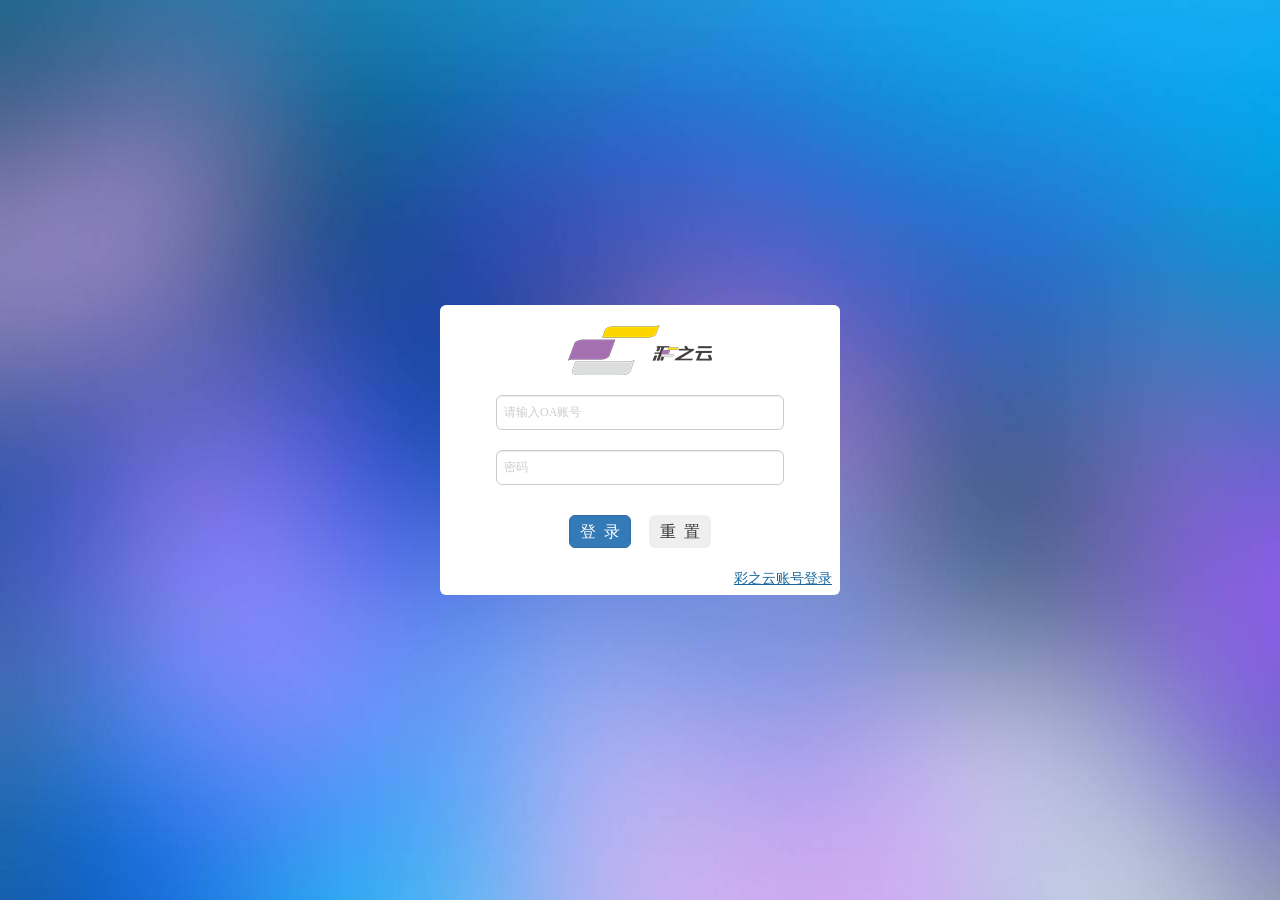
<file: login.html>
﻿<!DOCTYPE html>
<html>
	<head>
	  <meta http-equiv="Content-Type" content="text/html; charset=UTF-8">
	  <meta http-equiv="X-UA-Compatible" content="IE=edge">
	  <meta name="viewport" content="width=device-width, initial-scale=1, maximum-scale=1, user-scalable=no">
	  <meta name="renderer" content="webkit">
	  <title>登录</title>
	  <link href="css/bootstrap.min.css" rel="stylesheet">
		
	  <link href="themes/css/style.css" rel="stylesheet" /> 
	  <link href="themes/blue/core.css" id="bjui-link-theme" rel="stylesheet" /> 
	  <link href="themes/css/fontsize.css" id="bjui-link-theme" rel="stylesheet" /> 
	  <!-- plug - css --> 
	  <link href="plugins/kindeditor_4.1.11/themes/default/default.css" rel="stylesheet" /> 
	  <link href="plugins/colorpicker/css/bootstrap-colorpicker.min.css" rel="stylesheet" /> 
	  <link href="plugins/nice-validator-1.0.7/jquery.validator.css" rel="stylesheet" /> 
	  <link href="plugins/bootstrapSelect/bootstrap-select.css" rel="stylesheet" /> 
	  <link href="plugins/webuploader/webuploader.css" rel="stylesheet" /> 
	  <link href="themes/css/FA/css/font-awesome.min.css" rel="stylesheet" /> 
	  <!-- Favicons --> 
	  <link rel="apple-touch-icon-precomposed" href="assets/ico/apple-touch-icon-precomposed.png" /> 
	  <link rel="shortcut icon" href="assets/ico/favicon.png" /> 
	  
	  <link href="plugins/uploadify/css/uploadify.css" rel="stylesheet" /> 
	  
	  <link href="themes/css/bootstrap.css" rel="stylesheet">
	<!-- core - css -->
	<link href="themes/css/style.css" rel="stylesheet">
	<link href="themes/blue/core.css" id="bjui-link-theme" rel="stylesheet">
	<link href="themes/css/fontsize.css" id="bjui-link-theme" rel="stylesheet">
	<!-- plug - css -->
	<link href="plugins/kindeditor_4.1.11/themes/default/default.css" rel="stylesheet">
	<link href="plugins/colorpicker/css/bootstrap-colorpicker.min.css" rel="stylesheet">
	<link href="plugins/nice-validator-1.0.7/jquery.validator.css" rel="stylesheet">
	<link href="plugins/bootstrapSelect/bootstrap-select.css" rel="stylesheet">
	<link href="plugins/webuploader/webuploader.css" rel="stylesheet">
	<link href="themes/css/FA/css/font-awesome.min.css" rel="stylesheet">
	<!-- Favicons -->
	<link rel="apple-touch-icon-precomposed" href="assets/ico/apple-touch-icon-precomposed.png">
	<link rel="shortcut icon" href="assets/ico/favicon.png">
	<!--[if lte IE 7]>
	<link href="themes/css/ie7.css" rel="stylesheet">
	<![endif]-->
	<!-- HTML5 shim and Respond.js IE8 support of HTML5 elements and media queries -->
	<!--[if lte IE 9]>
	    <script src="other/html5shiv.min.js"></script>
	    <script src="other/respond.min.js"></script>
	<![endif]-->
	<!-- jquery -->
	
	<script src="js/jquery-1.11.3.min.js"></script>
	<script src="js/jquery.cookie.js"></script>

	<script src="js/jquery.form.js"></script>
	
	<!--[if lte IE 9]>
	<script src="other/jquery.iframe-transport.js"></script>
	<![endif]-->
	<!-- B-JUI -->
	<script src="js/bjui-all.min.js"></script>
	<!-- plugins -->
	<!-- swfupload for kindeditor -->
	<script src="plugins/swfupload/swfupload.js"></script>
	<!-- Webuploader -->
	<script src="plugins/webuploader/webuploader.js"></script>
	<!-- kindeditor -->
	<script src="plugins/kindeditor_4.1.11/kindeditor-all-min.js"></script>
	<script src="plugins/kindeditor_4.1.11/lang/zh-CN.js"></script>
	<!-- colorpicker -->
	<script src="plugins/colorpicker/js/bootstrap-colorpicker.min.js"></script>
	<!-- ztree -->
	<script src="plugins/ztree/jquery.ztree.all-3.5.js"></script>
	<!-- nice validate -->
	<script src="plugins/nice-validator-1.0.7/jquery.validator.js"></script>
	<script src="plugins/nice-validator-1.0.7/jquery.validator.themes.js"></script>
	<!-- bootstrap plugins -->
	<script src="plugins/bootstrap.min.js"></script>
	<script src="plugins/bootstrapSelect/bootstrap-select.min.js"></script>
	<script src="plugins/bootstrapSelect/defaults-zh_CN.min.js"></script>
	<!-- icheck -->
	<script src="plugins/icheck/icheck.min.js"></script>
	<!-- HighCharts -->
	<script src="plugins/highcharts/highcharts.js"></script>
	<script src="plugins/highcharts/highcharts-3d.js"></script>
	<script src="plugins/highcharts/themes/gray.js"></script>
	<!-- other plugins -->
	<script src="plugins/other/jquery.autosize.js"></script>
	<link href="plugins/uploadify/css/uploadify.css" rel="stylesheet">
	<script src="plugins/uploadify/scripts/jquery.uploadify.min.js"></script>
	<script src="plugins/download/jquery.fileDownload.js"></script>

  	<script src="js/global.js" type="text/javascript"></script>
	<script src="js/interfaceServer.js" type="text/javascript"></script>
	<script src="js/httpService.js" type="text/javascript"></script>
  	<script src="js/pushService.js" type="text/javascript"></script>

		<style type="text/css">
			body{
				font-family: "Verdana", "Tahoma", "Lucida Grande", "Microsoft YaHei", "Hiragino Sans GB";
				background: url(img/bb44e221a7e50cc13528bdd51f58b76c.jpg) no-repeat;
				background-size: 100% 100%;
			}
			.main{
				position: absolute;
				width: 400px;
				left: 50%;
				top: 50%;
				background: rgba(255,255,255,0.5);
				background-color: lightblue\0;
				background: #fff;
				border-radius: 6px;
				margin-left: -200px;
				margin-top: -145px;
			}
			#login{
			    padding: 0px 8px 45px;
			    height: 200px;
			}
			.logo img{
				vertical-align: middle;
				margin: 0 auto 20px ;
				display: block;
			}
			.input-group input{
				height: 40px ;
				font-size:18px ;
			}
			.yzm{
				padding: 0;
				border: none;
			}
			.yzm img{
				width: 120px;
				height: 39px;
				border: none;
				
			}
			.remember label{
				margin-left: 15px;
				font-weight: normal;
			}
			.bjui-maskProgress{
				z-index: 10 !important;
			}
		</style>
		
		<script type="text/javascript">
			
		
		function updateLogin(data) {
			try {
				if(!isNull(data.content)){
                    console.log(data);
					var tempP = data.content.powerinfo;
					var username = data.content.username;
					//法人架构和权限信息存储
					setStorage(SERVICE_NAME_DATA_TEMP,JSON.stringify(tempP)); 
					//用户名存储
					setStorage(USER_NAME, data.content.name);
					//账号存储
					setStorage(OAACCOUNT, username);
					//setStorage(LEGALPERSONS, data.content.legalPersons);
				}
				window.location.href = 'index.html';//正确登录后页面跳转至
			} catch (error) {
				console.log(error);
			}            
		}
		</script>
		
		
	</head>
	<body  onkeydown="keyLogin();">
		
		<!--[if lte IE 7]>
		<style type="text/css">
		#errorie {position: fixed; top: 0; z-index: 100000; height: 30px; background: #FCF8E3;}
		#errorie div {width: 900px; margin: 0 auto; line-height: 30px; color: orange; font-size: 24px; text-align: center;}
		#errorie div a {color: #459f79;font-size: 24px;}
		#errorie div a:hover {text-decoration: underline;}
		</style>
		
		<div id="errorie"><div>您还在使用老掉牙的IE，请升级您的浏览器到 IE8以上版本 <a target="_blank" href="http://windows.microsoft.com/zh-cn/internet-explorer/ie-8-worldwide-languages">点击升级</a>&nbsp;&nbsp;强烈建议您更改换浏览器：<a href="http://down.tech.sina.com.cn/content/40975.html" target="_blank">谷歌 Chrome</a></div></div>
		<![endif]-->
		<div class="container">
			<div class="main">
				<p class="center-block logo" style="padding-top: 20px;"><img src="img/logo.png"/></p>
				<form  method="get" id="login" data-toggle="login">
					<div class="form-group" >
							<div class="input-group" style="width:75%; margin: auto;">
    							<input type="text" name="username" class="form-control" id="user" placeholder="请输入OA账号"  style="height: 35px; font-size: 12px; line-height: 1.5; padding: 4px 7px; border-radius: 6px;">
  							</div>
					</div>
					<div class="form-group">
						<div class="input-group" style="width:75%; margin: auto;">
							<input type="password" name="password" class="form-control" id="pass" placeholder="密码" minlength=""  style="height: 35px; font-size: 12px; line-height: 1.5; padding: 4px 7px; border-radius: 6px;">
						</div>
					</div>
					<div class="text-center" style="padding-top: 10px;">
						<a href="#" id="input1" class="btn btn-primary btn-lg" onclick="javascript:doLogin();">登 &nbsp;录</a>&nbsp;&nbsp;&nbsp;&nbsp;
						<button type="reset" class="btn btn-lg">重  &nbsp;置</button>
					</div>
					<a href="javascript:;" class="colorful-cloud" onclick="doCzy();">彩之云账号登录</a>
				</form>
			</div>	
		</div>
		
		<script type="text/javascript">
			
			//点击回车键触发登录事件
			function keyLogin(){
		 		if (event.keyCode == "13") {//keyCode=13是回车键
		 			//获取登录按钮的id，并添加点击事件
					document.getElementById("input1").click();
					var myform = document.getElementById("login");
				    if(checkname()&&checkpwd()){
				    	interfaceServer.doLogin(myform);
				    }
					
		 		}
			}
			
			//点击登录按钮触发登录事件
			function doLogin(){
				var myform = document.getElementById("login");
				if(checkname()&&checkpwd()){
					interfaceServer.doLogin(myform);
				}
			}
			
			//验证账号
			function checkname(){
				var name = document.getElementById("user").value;
				if(name == '' || name == undefined){
					document.getElementById("user").style.borderColor="#ff0000";
					return false;
				}else{
					return true;
				}	
			}
			
			//验证密码
			function checkpwd(){
			    var password=document.getElementById("pass").value;
			    if( password=='' ){
			    	document.getElementById("pass").style.borderColor="#ff0000";
			    	return false;
			  	} else {
			    	return true;
			  	}
			}
			
			
			//彩之云账号登录授权
			function doCzy(){
				interfaceServer.doCzyAuthor();
			}
			
			//彩之云账号登录授权返回
			function upCzyAuthor(data){
				console.log(data);
			}
		</script>
	</body>
</html>
</file>
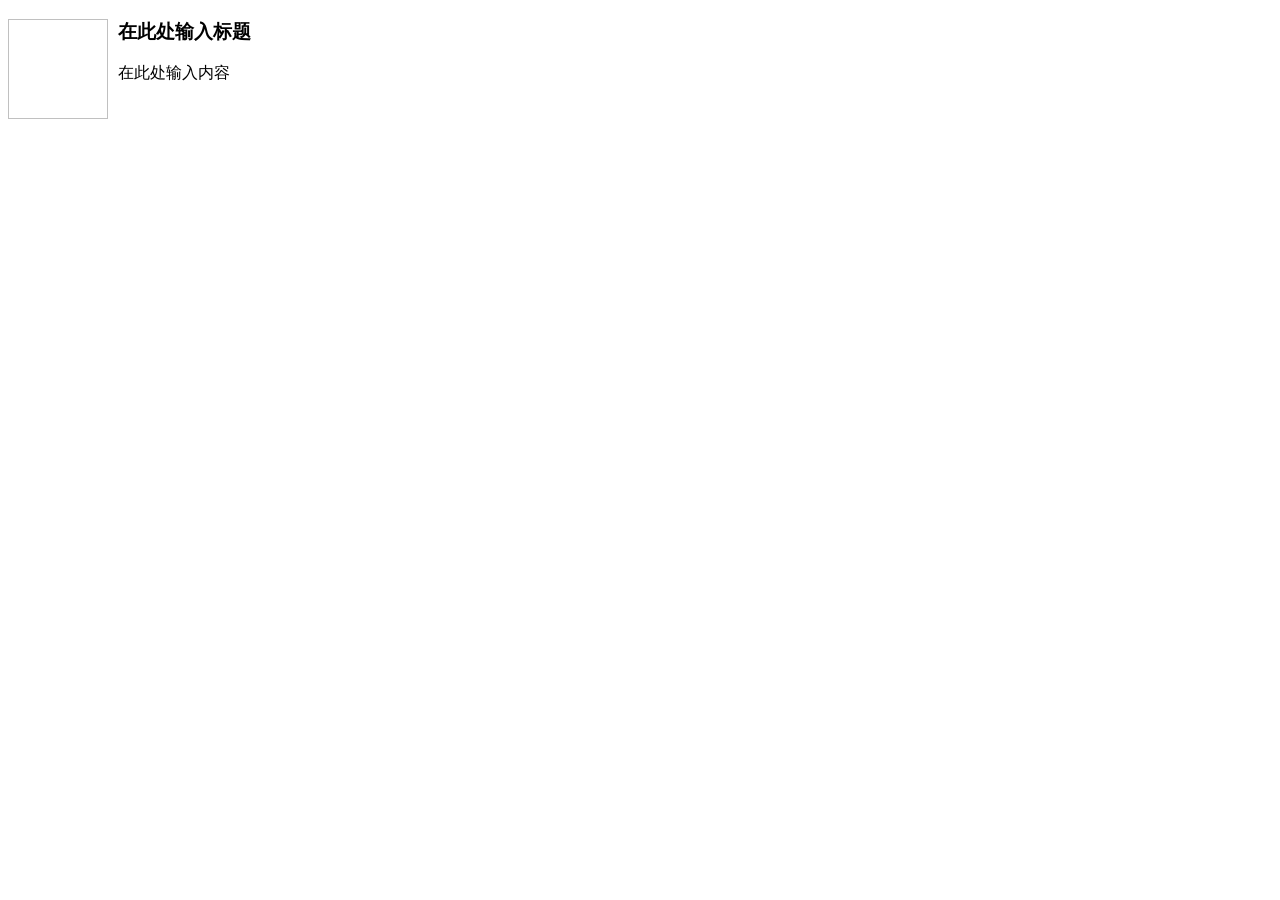
<file: plugins/kindeditor_4.1.11/plugins/template/html/1.html>
<!doctype html>
<html>
<head>
	<meta charset="utf-8" />
</head>
<body>
	<h3>
		<img align="left" height="100" style="margin-right: 10px" width="100" />在此处输入标题
	</h3>
	<p>
		在此处输入内容
	</p>
</body>
</html>
</file>
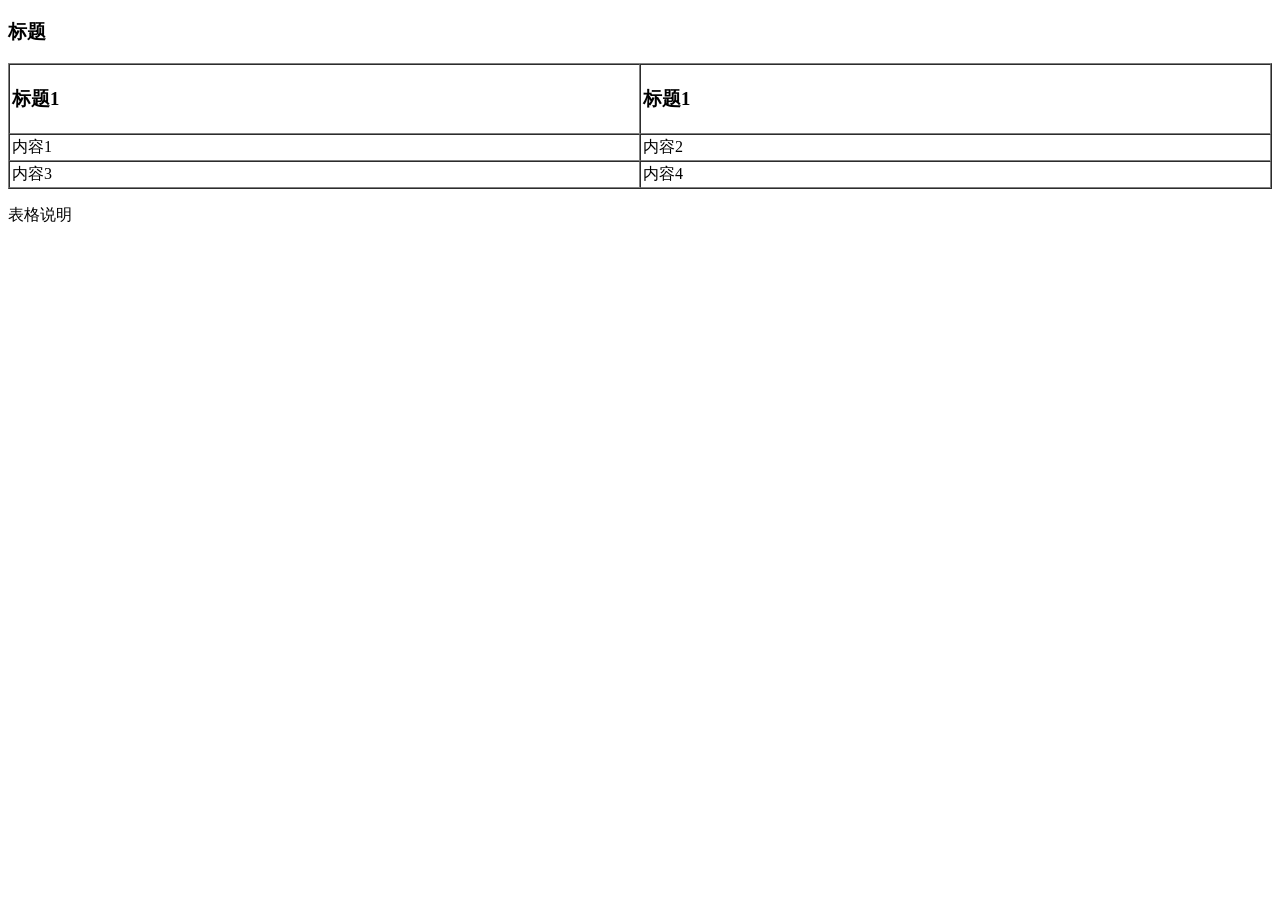
<file: plugins/kindeditor_4.1.11/plugins/template/html/2.html>
<!doctype html>
<html>
<head>
	<meta charset="utf-8" />
</head>
<body>
	<h3>
		标题
	</h3>
	<table style="width:100%;" cellpadding="2" cellspacing="0" border="1">
		<tbody>
			<tr>
				<td>
					<h3>标题1</h3>
				</td>
				<td>
					<h3>标题1</h3>
				</td>
			</tr>
			<tr>
				<td>
					内容1
				</td>
				<td>
					内容2
				</td>
			</tr>
			<tr>
				<td>
					内容3
				</td>
				<td>
					内容4
				</td>
			</tr>
		</tbody>
	</table>
	<p>
		表格说明
	</p>
</body>
</html>
</file>
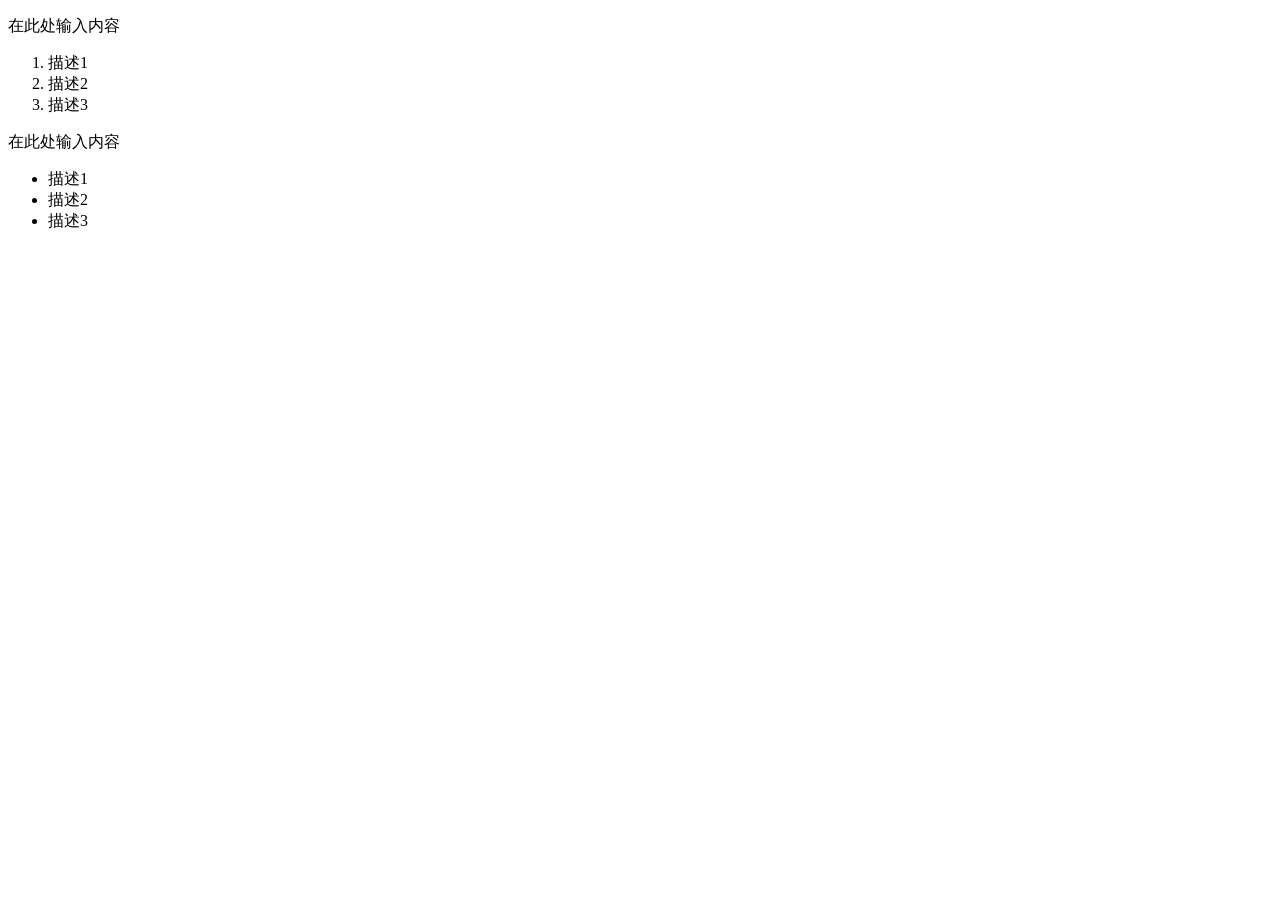
<file: plugins/kindeditor_4.1.11/plugins/template/html/3.html>
<!doctype html>
<html>
<head>
	<meta charset="utf-8" />
</head>
<body>
	<p>
		在此处输入内容
	</p>
	<ol>
		<li>
			描述1
		</li>
		<li>
			描述2
		</li>
		<li>
			描述3
		</li>
	</ol>
	<p>
		在此处输入内容
	</p>
	<ul>
		<li>
			描述1
		</li>
		<li>
			描述2
		</li>
		<li>
			描述3
		</li>
	</ul>
</body>
</html>
</file>
<file: themes/css/style.css>
@charset "utf-8";
body{font-family:"Verdana", "Tahoma", "Lucida Grande", "Microsoft YaHei", "Hiragino Sans GB", sans-serif;}
*:focus{outline:0 !important;}
html{height:100%;}
body{overflow:hidden;}
fieldset{margin-bottom:10px; padding:5px; border:1px #a3a3a3 solid; border-radius:4px;}
legend{margin-left:20px; margin-bottom:5px; padding:0 5px; width:auto; font-size:14px; font-weight:700; line-height:inherit; color:#333333; border:0;}
.red{color:red !important;}
.orange{color:#ff9900 !important;}
.blue{color:blue !important;}
.green{color:green !important;}
.purple{color:purple !important;}
.magenta{color:magenta !important;}
.callout{padding:15px; border:1px #CCC solid; border-radius:2px; font-size:14px; line-height:1.5;}
.callout-red{border-left:4px red solid;}
.float-none{float:none !important;}
/*--- B-JUI form ---*/
span.required {
    display: inline-block;
    width: 16px;
    min-height: 24px;
    vertical-align: middle;
    background: url(B-JUI/themes/css/img/error-bg.png) no-repeat center right;
}
.bjui-row{padding:10px;}
fieldset .bjui-row{padding:0;}
.bjui-row{margin:0; letter-spacing:-3px; font-size:0;}
.bjui-row legend {display:block; letter-spacing:0;}
.bjui-row .row-label,
.bjui-row .row-input{display:inline-block; margin-bottom:10px; color:#000; font-size:14px; letter-spacing:0; vertical-align:top;  /*float:left; margin-bottom:10px; color:#000;*/}
.bjui-row .row-label{clear:left; padding-left:8px; padding-right:8px; width:35%; text-align:right; color:#777; font-weight:normal;line-height:31px;}
.bjui-row .row-space{text-align:left;}
.bjui-row .row-input{padding-right:20px; width:65%;}
.bjui-row .row-input.required{background:url(img/error-bg.png) no-repeat center right;}
.bjui-row .row-input input[type="file"]{width:100%;}
.bjui-row.col-4 .row-label{clear:none; width:8.75%;}
.bjui-row.col-4 .row-label:nth-of-type(4n + 1){clear:left;}
.bjui-row.col-4 .row-input{width:16.25%;}
.bjui-row.col-4 .row-space{width:25%;}
.bjui-row.col-3 .row-label{clear:none; width:11.66666%;}
.bjui-row.col-3 .row-label:nth-of-type(4n + 1){clear:none;}
.bjui-row.col-3 .row-label:nth-of-type(3n + 1){clear:left;}
.bjui-row.col-3 .row-input{width:21.66666%;}
.bjui-row.col-3 .row-space{width:33.33333%;}
.bjui-row.col-2 .row-label{clear:none; width:17.5%;}
.bjui-row.col-2 .row-label:nth-of-type(2n + 1){clear:left;}
.bjui-row.col-2 .row-input{width:32.5%;}
.bjui-row.col-2 .row-space{width:50%;}
.bjui-row.col-1 .row-label{width:35%;}
.bjui-row.col-1 .row-input{width:65%;}
.bjui-row.col-1 .row-label{clear:left;}
.bjui-row.col-1 .row-space{width:100%;}
.bjui-row.col-0 .row-label{clear:left; margin-bottom:3px; padding-left:0; padding-right:0; width:100%; text-align:left;}
.bjui-row.col-0 .row-input{clear:left; width:100%;}
.bjui-row.col-1 .row-space{clear:left; width:100%;}
.bjui-row .row-label.clear{clear:left;}
.bjui-row.col-4 .row-input.fill-2{width:41.25%;}
.bjui-row.col-3 .row-input.fill-2{width:55%;}
.bjui-row.col-2 .row-input.fill-2{width:82.5%;}
.bjui-row .row-label.break{clear:left;}
@media (max-width: 990px) {
    .bjui-row.col-4 .row-label{width:11.66666%; clear:none;}
    .bjui-row.col-4 .row-label:nth-of-type(4n + 1){clear:left;}
    .bjui-row.col-4 .row-input{width:21.66666%;}
}
@media (max-width: 640px) {
    .bjui-row.col-3 .row-label,
    .bjui-row.col-4 .row-label{width:17.5%; clear:none;}
    .bjui-row.col-3 .row-label:nth-of-type(3n + 1),
    .bjui-row.col-4 .row-label:nth-of-type(3n + 1){clear:left;}
    .bjui-row.col-3 .row-input,
    .bjui-row.col-4 .row-input{width:32.5%;}
}
@media (max-width: 360px) {
    .bjui-row.col-2 .row-label,
    .bjui-row.col-3 .row-label,
    .bjui-row.col-4 .row-label{width:35%; clear:left;}
    .bjui-row.col-2 .row-input,
    .bjui-row.col-3 .row-input,
    .bjui-row.col-4 .row-input{width:65%;}
    .bjui-row .row-input.fill-2,
    .bjui-row .row-space{width:100% !important;}
}
.bjui-row .row-input .bjui-autocomplete.fluid,
.bjui-row .row-input .wrap_bjui_btn_box.fluid{width:100%;}
/*--- B-JUI nav ---*/
#bjui-top{height:24px; border:none; border-radius:0;}
#bjui-top .navbar-collapse,
#bjui-navbar .navbar-collapse{margin-right:-15px;}
#bjui-top .nav > li > a{padding:0 10px; color:#eee; font-size:12px; line-height:24px;}
#bjui-top .nav > li > a.theme > i{-webkit-transition:all .3s ease-in; transition:all .3s ease-in;}
#bjui-top .nav > li > a.theme:hover > i{-webkit-transform:rotate(720deg); -ms-transform:rotate(720deg); transform:rotate(720deg);}
#bjui-top a.theme_bootstrap{color:#428bca;}
#bjui-top a.theme_default{color:#555;}
#bjui-top a.theme_orange{color:#FF6600;}
#bjui-top a.theme_purple{color:#7e00ff;}
#bjui-top a.theme_blue{color:blue;}
#bjui-top a.theme_red{color:#fc5555;}
#bjui-top a.theme_green{color:green;}
#bjui-top .navbar-header button{margin:0; padding:4px 8px;}
#bjui-top .navbar-header button > span{background-color:#fff;}
#bjui-top .navbar-header button:focus,
#bjui-top .navbar-header button:hover{background-color:#222;}
#bjui-navbar{border-bottom:1px solid #e7eaec!important;margin-bottom:0; border:none; border-radius:0;}
#bjui-navbar .navbar-header button{margin:0; padding-right:6px; height:40px; width:40px; font-size:24px; line-height:20px; color:#fff;}
#bjui-navbar .navbar-header button > i{-webkit-transition:all .3s ease-in; transition:all .3s ease-in;}
#bjui-navbar .navbar-header.navbar-show button > i,
#bjui-navbar .navbar-header button:hover > i{-webkit-transform:rotate(90deg); -ms-transform:rotate(90deg); transform:rotate(90deg);}
#bjui-navbar .navbar-header.navbar-show button:hover > i{-webkit-transform:rotate(0deg); -ms-transform:rotate(0deg); transform:rotate(0deg);}
/*#bjui-navbar .navbar-header{float:left; margin-right:5px;}
#bjui-navbar .navbar-collapse{position:absolute; top:0; right:15px; z-index:1; display:block !important; margin-left:5px; padding-right:0; border-top:none !important; height:40px !important; overflow:hidden !important; box-shadow:none;}
#bjui-navbar .navbar-collapse.position{right:60px;}
#bjui-navbar .navbar-collapse > .nav{margin:0;}
#bjui-navbar .navbar-collapse > .nav > li{float:left;}
#bjui-navbar .container{padding-right:0;}
#bjui-navbar .navbar-toggle{display:none;}
#bjui-navbar .navbar-toggle.position{position:absolute; top:0px; right:-15px; z-index:2; display:block;}
#bjui-navbar .navbar-header .navbar-brand{padding:5px 0; height:40px;}
#bjui-navbar .navbar-header button{padding:4px 10px; height:auto;}
#bjui-navbar .navbar-nav > li > a{padding:10px 15px;}
#bjui-navbar .navbar-collapse.navbar-show{height:auto !important; overflow:visible !important; background-color:#1f73b6; border-radius:0 0 3px 3px;}
#bjui-top .navbar-collapse.navbar-show{top:25px;}*/
#bjui-top .navbar-collapse{height:24px !important;}
#bjui-navbar .navbar-collapse{height:60px !important;}
.bjui-header .navbar-header{float:left; margin-right:5px;}
.bjui-header .navbar-collapse{position:absolute; top:0; right:15px; z-index:2; display:block !important; margin-left:5px; padding-right:0; border-top:none !important; overflow:hidden !important; box-shadow:none;}
.bjui-header .navbar-collapse.position{right:60px;}
.bjui-header .navbar-collapse > .nav{margin:0;}
.bjui-header .navbar-collapse > .nav > li{float:left;}
.bjui-header .container{position:relative; padding-right:0;}
.bjui-header .navbar-toggle{display:none;}
.bjui-header .navbar-toggle.position{position:absolute; top:0px; right:0px; z-index:3; display:block !important;}
.bjui-header .navbar-header .navbar-brand{padding:5px 0; height:40px;}
.bjui-header .navbar-header button{padding:4px 10px; height:auto;}
.bjui-header .navbar-nav > li > a{padding:10px 15px;}
.bjui-header .navbar-collapse.navbar-show{overflow:visible !important; border-radius:0 0 3px 3px;}
/*#bjui-top .navbar-collapse{overflow:visible !important; z-index:2;}*/
#bjui-top .navbar-collapse{z-index:4;}
#bjui-top .navbar-collapse.navbar-show{height:auto !important; background-color:#555 !important;}
#bjui-top .navbar-nav .open .dropdown-menu{background-color:#fff;}
#bjui-navbar .navbar-collapse.navbar-show{height:auto !important;}
.bjui-mainnav{margin-left:0; margin-right:0;}
.bjui-mainnav .nav{margin-left:-15px; margin-right:-15px;}
.bjui-mainnav .nav > li{border-bottom:1px #eee solid;}
.bjui-mainnav .nav > li:first-child{border-top:1px #eee solid;}
#bjui-themes{margin:0; padding:0; list-style:none; width:100px;}
#bjui-themes > li > a{display:block; padding:2px 8px; font-size:12px; text-decoration:none;}
#bjui-themes > li > a:hover{background-color:#eee;}
#bjui-sidenav-col{position:absolute; left:0; top:0;bottom:0;z-index:1; width:260px; background: #404040; box-shadow:0 1px 8px rgba(0,0,0,.1);}
#bjui-sidenav{}
#bjui-sidenav-box > .nav > li{border-bottom:0;}
#bjui-sidenav-box > .nav > li.active > a{background-color:#f1f1f1;}
#bjui-sidenav-box > .nav > li > a{color:#999;height:46px;line-height:46px; padding:0 25px}
#bjui-sidenav-box .nav > li.open > a,
#bjui-sidenav-box > .nav > li > a:focus,
#bjui-sidenav-box > .nav > li .nav > li > a:focus{background-color:#fff;}
#bjui-sidenav-box > .nav > li .nav > li{margin-top:1px;}
#bjui-sidenav-box > .nav > li .nav > li > a{border-right:2px #fff solid;}
#bjui-sidenav-box > .nav > li > a:hover,
#bjui-sidenav-box > .nav > li.active > a,
#bjui-sidenav-box > .nav > li .nav > li > a:hover {background-color:#404040;}
#bjui-sidenav-box > .nav > li.active > a {background-color:#2db7f5;color:#fff;}



#bjui-sidenav-box > .nav > li.active > a,
#bjui-sidenav-box > .nav > li.open > a,
#bjui-sidenav-box > .nav > li > a:hover{}
#bjui-sidenav-box > .nav > li .nav{display:none;}
/*#bjui-sidenav-box > .nav > li.active > .nav{display:block;}*/
#bjui-sidenav-box > .nav > li .nav > li > a{padding-left:30px; padding-top:3px; padding-bottom:3px; color:#222;}
#bjui-sidenav-box > .nav > li .nav > li > .nav > li > a{padding-left:50px;}
#bjui-sidenav-box .nav > li > a.right-arrow{position:relative;}
#bjui-sidenav-box .nav > li > a.right-arrow > b{position:absolute; right:7px;}
#bjui-sidenav-box .nav > li > a.right-arrow > b > i{-webkit-transition:all .3s ease-in; transition:all .3s ease-in;}
#bjui-sidenav-box .nav > li > a.right-arrow:hover > b > i,
#bjui-sidenav-box .nav > li.open > a.right-arrow > b > i{-webkit-transform:rotate(90deg); -ms-transform:rotate(90deg); transform:rotate(90deg);}
#bjui-sidenav-box .nav > li.open > a.right-arrow:hover > b > i{-webkit-transform:rotate(-90deg); -ms-transform:rotate(-90deg); transform:rotate(-90deg);}
/*#bjui-sidenav-arrow{position:absolute; top:10px; right:-55px; z-index:10; width:40px; height:40px; text-align:center; font-size:20px; line-height:40px; color:#fff; background-color:#4e97d9; border-radius:3px; cursor:pointer;}*/
#bjui-sidenav-arrow{position:absolute; top:10px; right:-55px; z-index:10; width:40px; height:40px; text-align:center; font-size:20px; line-height:40px; background-color:#fff; border-radius:3px; cursor:pointer;}
/*#bjui-sidenav-btn{position:absolute; top:10px; left:16px;z-index:1; display:none; width:40px; height:40px; text-align:center; font-size:20px; line-height:40px; color:#fff; background-color:#4e97d9; border-radius:3px; cursor:pointer;}*/
#bjui-sidenav-btn{position:absolute; top:10px; left:16px;z-index:1; display:none; width:40px; height:40px; text-align:center; font-size:20px; line-height:40px; background-color:#fff; border-radius:3px; cursor:pointer;}
/*#bjui-sidenav-btn:hover, #bjui-sidenav-arrow:hover{background-color:#4688c3;}*/
#bjui-sidenav-btn:hover, #bjui-sidenav-arrow:hover{background-color:#fff;}
#bjui-sidenav-btn > i,
#bjui-sidenav-arrow > i{-webkit-transition:all .3s ease-in; transition:all .3s ease-in;}
#bjui-sidenav-btn:hover > i,
#bjui-sidenav-arrow:hover > i{-webkit-transform:rotate(720deg); -ms-transform:rotate(720deg); transform:rotate(720deg);}
/*#bjui-sidenav-box{position:absolute; top:66px; left:-310px; z-index:999998; width:300px; box-shadow:0px 1px 5px #999;}*/
#bjui-body{position:relative; padding:0; overflow:hidden;}
#bjui-navtab{position:relative; margin-left:275px; height:100%;}
/*@media (max-width: 990px) {
    #bjui-sidenav-col{left:-270px;}
    #bjui-navtab{margin-left:0;}
    #bjui-sidenav-btn{display:block;}
}*/
@media (min-width: 768px) {
    .container {width:100%;}
}
@media (min-width: 1200px) {
    .container {width:1170px;}
}
@media (min-width: 768px) {

}

/* ------------- bootstrap ------------- */
.fade{opacity:.3;}
.panel-group.panel-condensed .panel{border-radius:2px;}
.panel-group.panel-condensed .panel-heading{padding:5px 10px;}
.panel-group.panel-condensed .panel-body{padding:10px;}
.panel-group.j-accordion .panel-body{overflow:auto;}
.panel-group .panel-heading a{display:block; font-size:14px;}
.panel-group.panel-condensed  .panel-heading a{font-size:12px;}
.panel-main .panel-default{margin-bottom:0; border-left:none; border-right:none; border-bottom:none; border-radius:0;}
.panel-main .panel-default .panel-heading{padding:0; height:27px; overflow:hidden;}
.panel-main .panel-default .panel-heading .panel-title{height:30px;}
.panel-main .panel-default .panel-heading .panel-title a{position:relative; display:block; padding:7px 10px 5px; font-size:14px; text-decoration:none;}
.panel-main .panel-default .panel-heading .panel-title a > b{position:absolute; top:6px; right:8px;}
.panel-main .panel-default .panel-heading .panel-title.active a,
.panel-main .panel-default .panel-heading .panel-title a:hover{font-weight:bold;}
.panel-main .panel-default .panel-body{padding:1px; overflow:auto;}
.panel-main .panel-default:last-child{border-bottom:1px #ddd solid;}
.panel-main .panel + .panel {margin-top:0px;}
.label{font-size:12px;}
.dropdown-menu{min-width:50px;}
.dropdown-menu > li  > a{padding:3px 8px;}
.dropdown-menu.right{right:0px; left:auto;}
.form-group{margin-left:0px !important; margin-right:0px !important; margin-bottom:8px;}
.input-group-addon{padding:5px 10px;}
.control-label{text-align:right;}
.form-control{position:relative; display:inline-block; padding:2px 5px; width:100%; height:24px; font-size:14px; vertical-align:middle; border-radius:2px; -webkit-box-shadow:inset 0 1px 1px rgba(0, 0, 0, 0.075); box-shadow:inset 0 1px 1px rgba(0, 0, 0, 0.075); -webkit-transition:border-color ease-in-out 0.15s, box-shadow ease-in-out 0.15s; transition:border-color ease-in-out 0.15s, box-shadow ease-in-out 0.15s;}
.form-control:focus{outline:0;}
.form-control.input-sm{height:20px; font-size:12px; line-height:1; border-radius:2px;}
.form-control.input-nm{height:32px; padding:6px 5px; font-size:14px; line-height:1.42857143; border-radius:4px;}
.form-control.input-lg{height:40px; padding:10px 5px; font-size:18px; line-height:1.33; border-radius:5px;}
/*form-control-validate*/
.form-control.required{background:#FFF url(img/error-bg.png) no-repeat center right;}
.form-control.n-invalid{border-color:#FF0000; outline:0; -webkit-box-shadow:inset 0 1px 1px rgba(0, 0, 0, 0.075), 0 0 8px rgba(255, 0, 0, 0.6); box-shadow:inset 0 1px 1px rgba(0, 0, 0, 0.075), 0 0 8px rgba(255, 0, 0, 0.6);}
label.x10{display:inline-block; width:10px; padding-right:5px;}
label.x15{display:inline-block; width:15px; padding-right:5px;}
label.x20{display:inline-block; width:20px; padding-right:5px;}
label.x25{display:inline-block; width:25px; padding-right:5px;}
label.x30{display:inline-block; width:30px; padding-right:5px;}
label.x35{display:inline-block; width:35px; padding-right:5px;}
label.x40{display:inline-block; width:40px; padding-right:5px;}
label.x45{display:inline-block; width:45px; padding-right:5px;}
label.x50{display:inline-block; width:50px; padding-right:5px;}
label.x55{display:inline-block; width:55px; padding-right:5px;}
label.x60{display:inline-block; width:60px; padding-right:5px;}
label.x65{display:inline-block; width:65px; padding-right:5px;}
label.x70{display:inline-block; width:70px; padding-right:5px;}
label.x75{display:inline-block; width:75px; padding-right:5px;}
label.x80{display:inline-block; width:80px; padding-right:5px;}
label.x85{display:inline-block; width:85px; padding-right:5px;}
label.x90{display:inline-block; width:90px; padding-right:5px;}
label.x95{display:inline-block; width:95px; padding-right:5px;}
label.x100{display:inline-block; width:100px; padding-right:5px;}
label.x105{display:inline-block; width:105px; padding-right:5px;}
label.x110{display:inline-block; width:110px; padding-right:5px;}
label.x120{display:inline-block; width:120px; padding-right:5px;}
label.x130{display:inline-block; width:130px; padding-right:5px;}
label.x140{display:inline-block; width:140px; padding-right:5px;}
label.x150{display:inline-block; width:150px; padding-right:5px;}
.control-label{cursor:pointer; margin-bottom:0; vertical-align:middle;}
.alert{width:auto;}
.alert,
.alert i{line-height:26px;}
.alert i{font-size:14px;}
.alert.sm{margin:0; padding:2px 10px;}
.alert.inline{display:inline-block;}
.alert.form-inline{display:inline-block; margin:0; padding:0px 10px; height:26px; vertical-align:middle;}
.alert.form-block{display:block; margin:1px 0 0; padding:0px 10px;}
.alert.search-inline{display:inline-block; margin:0; padding:0px 10px; height:24px; vertical-align:middle;}
.alert.search-inline, .alert.search-inline i{line-height:23px !important;}
.nav-tabs{border-bottom-style:solid; border-bottom-width:1px; background:#f7f7f7;padding:5px 5px 0}
.nav-tabs > li > a{padding:10px 10px;}
.nav-tabs > li.active > a,
.nav-tabs > li.active > a:hover,
.nav-tabs > li.active > a:focus{border-bottom-color:#FFF;}
.tab-content{padding:10px; width:100%; border:0;}
.table{margin-bottom:0;}
.table > thead > tr > th,
.table > tbody > tr > th,
.table > tfoot > tr > th,
.table > thead > tr > td,
.table > tbody > tr > td,
.table > tfoot > tr > td{padding:10px 8px;; vertical-align:middle;}
.table > thead > tr > th{border-bottom-width:1px;}
.table > thead > tr > th.center,
.table > tbody > tr > td.center{text-align:center;}
.table > thead > tr > th.left,
.table > tbody > tr > td.left{text-align:left;}
.table > thead > tr > th.right,
.table > tbody > tr > td.right{text-align:right;}
.table > tbody > tr > td{height:30px;}
.table.table-condensed > tbody > tr > td{height:auto;}
.table.table-top{border-top:none;}
th[align=left]{text-align:left;}
th[align=center]{text-align:center;}
th[align=right]{text-align:right;}
td[align=center] input{text-align:center;}
td[align=right] input{text-align:right;}
.table.nowrap td,
.table.nowrap th{white-space:nowrap; overflow:hidden; text-overflow:ellipsis;}
/* Main */
#bjui-window{margin:0 auto; overflow:hidden;}
#bjui-header{position:relative; margin-bottom:0; height:70px; overflow:visible; border-width:0; border-radius:0;}
#bjui-header > .bjui-navbar-header{float:left;}
#bjui-header > .bjui-navbar-header > .bjui-navbar-logo{display:block; padding-left:6px; padding-top:1px;}
#bjui-header > .bjui-navbar-header > .bjui-navbar-toggle{display:none; position:absolute; top:5px; right:5px;}
#bjui-header > #bjui-navbar-collapse{float:right; margin-top:5px;}
#bjui-header > #bjui-navbar-collapse.menu{position:absolute; top:35px; right:1px; z-index:999; border:1px solid #cccccc; border-radius:4px; box-shadow:0 6px 12px rgba(0, 0, 0, 0.175); background-clip:padding-box;}
#bjui-header > #bjui-navbar-collapse.menu > .bjui-navbar-right > li,
#bjui-header > #bjui-navbar-collapse.in > .bjui-navbar-right > li{float:none; border-bottom:1px #CCC solid; border-right:none;}
#bjui-header > #bjui-navbar-collapse.in > .bjui-navbar-right > li:last-child a{border-radius:0 0 5px 5px;}
#bjui-header > #bjui-navbar-collapse > .bjui-navbar-right{float:right; margin:0; list-style:none;}
#bjui-header > #bjui-navbar-collapse > .bjui-navbar-right > li{float:left; height:28px;}
#bjui-header > #bjui-navbar-collapse > .bjui-navbar-right > li:last-child{border-right:none;}
#bjui-header > #bjui-navbar-collapse > .bjui-navbar-right > li > div{padding:0 10px; height:28px; line-height:28px; color:#FFF;}
#bjui-header > #bjui-navbar-collapse > .bjui-navbar-right > li > a{display:block; padding:0 10px; height:28px; line-height:28px; text-decoration:none; color:#FFF !important; border-radius:5px;}
#bjui-header > #bjui-navbar-collapse > .bjui-navbar-right > li > a:hover{color:#FFF;}
#bjui-header > #bjui-navbar-collapse > .bjui-navbar-right > li > a.theme.bootstrap{background-color:#337ab7;}
#bjui-header > #bjui-navbar-collapse > .bjui-navbar-right > li > a.theme.default{background-color:#929292;}
#bjui-header > #bjui-navbar-collapse > .bjui-navbar-right > li > a.theme.orange{background-color:#FF6600;}
#bjui-header > #bjui-navbar-collapse > .bjui-navbar-right > li > a.theme.purple{background-color:#c000ff;}
#bjui-header > #bjui-navbar-collapse > .bjui-navbar-right > li > a.theme.blue{background-color:#16669e;}
#bjui-header > #bjui-navbar-collapse > .bjui-navbar-right > li > a.theme.red{background-color:#fc5555;}
#bjui-header > #bjui-navbar-collapse > .bjui-navbar-right > li > a.theme.green{background-color:#1ca61c;}
#bjui-header > #bjui-navbar-collapse > .bjui-navbar-right > li > a >.badge{background:#FFF; color:#FF0000;}
#bjui-header > #bjui-navbar-collapse > .bjui-navbar-right > li > .dropdown-menu{right:0; left:auto;}
#bjui-header > #bjui-navbar-collapse > .bjui-navbar-right > li > .dropdown-menu > li > a{padding:3px 5px; width:auto;}
#bjui-header > #bjui-navbar-collapse > .bjui-navbar-right > li > .dropdown-menu > li > a.theme_bootstrap{color:#428bca;}
#bjui-header > #bjui-navbar-collapse > .bjui-navbar-right > li > .dropdown-menu > li > a.theme_default{color:#555;}
#bjui-header > #bjui-navbar-collapse > .bjui-navbar-right > li > .dropdown-menu > li > a.theme_orange{color:#FF6600;}
#bjui-header > #bjui-navbar-collapse > .bjui-navbar-right > li > .dropdown-menu > li > a.theme_purple{color:#7e00ff;}
#bjui-header > #bjui-navbar-collapse > .bjui-navbar-right > li > .dropdown-menu > li > a.theme_blue{color:blue;}
#bjui-header > #bjui-navbar-collapse > .bjui-navbar-right > li > .dropdown-menu > li > a.theme_red{color:#fc5555;}
#bjui-header > #bjui-navbar-collapse > .bjui-navbar-right > li > .dropdown-menu > li > a.theme_green{color:green;}
/*#bjui-hnav{position:absolute; top:38px; width:100%; height:32px; overflow:visible;}
#bjui-hnav > .bjui-hnav-more-left{position:absolute; left:0; top:0; z-index:1; display:none;}
#bjui-hnav > .bjui-hnav-more-right{position:absolute; right:0; top:0; z-index:1; display:none;}
#bjui-hnav > .bjui-hnav-more-left,
#bjui-hnav > .bjui-hnav-more-right{height:30px; padding-left:4px; padding-right:4px; font-weight:bold;}
#bjui-hnav > .bjui-hnav-more-left > i,
#bjui-hnav > .bjui-hnav-more-right > i{font-size:18px !important;}
#bjui-hnav-navbar-box{position:absolute; left:24px; right:24px; top:0; bottom:0; padding:0 20px;}
#bjui-hnav #bjui-hnav-navbar{position:absolute; left:0; margin:0; padding:0; list-style:none; width:1000%; height:32px;}
#bjui-hnav #bjui-hnav-navbar > li{float:left;}
#bjui-hnav #bjui-hnav-navbar > li:first-child{border-radius:4px 0 0 0;}
#bjui-hnav #bjui-hnav-navbar > li:last-child{border-radius:0 4px 0 0;}
#bjui-hnav #bjui-hnav-navbar > li > a{display:block; padding:0 20px; height:29px; font-size:14px; line-height:29px; font-weight:normal; color:#222; border:none; text-decoration:none;}
#bjui-hnav #bjui-hnav-navbar.condensed > li > a{padding:0 5px;}
#bjui-hnav #bjui-hnav-navbar > li:last-child > a{border-right:none;}
#bjui-hnav #bjui-hnav-navbar > li.hnav-more > a{color:#c000ff;}
#bjui-hnav #bjui-hnav-navbar > li > a:hover,
#bjui-hnav #bjui-hnav-navbar >.active > a,
#bjui-hnav #bjui-hnav-navbar >.active > a:hover,
#bjui-hnav #bjui-hnav-navbar >.active > a:focus,
#bjui-hnav #bjui-hnav-navbar > .open > a,
#bjui-hnav #bjui-hnav-navbar > .open > a:hover,
#bjui-hnav #bjui-hnav-navbar > .open > a:focus{color:#FFF; text-decoration:none; border-right-color:#FFF;}
#bjui-hnav #bjui-hnav-navbar > li > .ztree{display:none;}
#bjui-hnav #bjui-hnav-navbar > li.open{}
#bjui-hnav #bjui-hnav-navbar > li.open > .dropdown-menu{position:absolute; top:32px; z-index:999;}*/
#bjui-container{position:relative; margin-top:2px; width:100%; height:100%;}
#bjui-leftside{position:absolute; top:0; left:0; z-index:1;}
#bjui-sidebar{position:absolute; top:0; left:0; width:200px; overflow:hidden; background:#f7f7f7; border-style:solid; border-width:1px 1px 0 1px;}
#bjui-sidebar-s{position:absolute; top:0; left:-10px; width:4px;}
#bjui-sidebar > .toggleCollapse{display:block; height:25px; overflow:hidden; border-radius:2px 2px 0 0;}
#bjui-sidebar > .toggleCollapse h2{margin:0; width:100%; font-size:14px; font-weight:bold; line-height:26px; text-align:center;}
#bjui-sidebar > .toggleCollapse .lock{position:absolute; top:0; right:0; display:block; width:26px; height:24px; overflow:hidden; text-align:center; cursor:pointer;}
#bjui-sidebar > .toggleCollapse .lock i{font-size:18px; font-weight:bold; line-height:28px;}
#bjui-sidebar-s > .collapse{display:block; height:100%; cursor:pointer;}
#bjui-sidebar-s > .collapse > .toggleCollapse{position:absolute; top:50%; left:-2px; display:none; margin-top:-12px; height:24px; border:0;}
#bjui-sidebar-s > .collapse > .toggleCollapse div{width:100%; height:24px; line-height:1; text-align:center; cursor:pointer;}
#bjui-sidebar-s > .collapse > .toggleCollapse div i{font-size:20px; font-weight:bold;}
#bjui-navtab1{position:absolute; top:0; left:305px; width:100%; height:100%;}
#bjui-splitBar{position:absolute; top:0; left:201px; display:block; width:3px; overflow:hidden; cursor:col-resize; float:left;}
#bjui-splitBarProxy{position:absolute; top:0; left:201px; z-index:2; display:none; width:1px; overflow:hidden; border-style:solid; border-width:1px; cursor:col-resize; float:left;}
#bjui-footer{position:absolute; bottom:0; left:0; width:100%; height:24px; font-size:12px; line-height:24px; text-align:center; background-color:#555;}
#bjui-footer{color:#fff;}
#bjui-footer a{color:#fff;}
/* Left menus */
.menu-items{margin:0; padding:0; list-style:none;}
.menu-items li{position:relative;}
.menu-items li > a{display:block; padding-left:16px; height:26px; line-height:26px; font-size:14px; text-decoration:none;}
.menu-items li > a > i{width:24px; text-align:center;}
.menu-items li > b{position:absolute; top:5px; right:8px;}
.menu-items .menu-items-children{display:none;}
.menu-items li.open .menu-items-children{display:block;}
.menu-items .menu-items-children > li > a{padding-left:30px;}
/* Pages */
.bjui-pageHeader{position:relative; padding:5px;}
.bjui-pageHeader:before, .bjui-pageHeader:after{display:table; content:" ";}
.bjui-pageHeader:after{clear:both;}
.bjui-pageHeader label, .bjui-pageFooter label{margin-bottom:0;}
.bjui-pageFooter{position:absolute; bottom:0; padding:3px 5px; width:100%; min-height:28px; border-top:1px #e1e1e1 solid;}
.bjui-pageFooter > ul{margin:0; list-style:none;}
.bjui-pageFooter > ul > li{float:right; margin-left:5px;}
.bjui-pageFooter > ul > li.left{float:left; margin-left:0; margin-right:5px;}
.bjui-pageFooter > .pages{float:left; padding:1px 5px 0;}
.bjui-pageFooter > .pages > span{float:left; line-height:24px;}
.bjui-pageFooter > .pages > .selectPagesize{float:left; display:inline-block; padding-top:1px;}
.bjui-pageFooter > .pages > .selectPagesize > .btn-group > .btn{padding:2px; height:21px; border-radius:2px;}
.bjui-pageFooter > .pages > .selectPagesize > .btn-group > .btn > .filter-option{line-height:1.278;}
.bjui-pageFooter > .pagination-box{float:right;}
.bjui-pageFooter > .pagination-box > ul{display:inline;}
.bjui-pageFooter > .pagination-box > ul > li > a,
.bjui-pageFooter > .pagination-box > ul > li > span{position:relative; float:left; margin-left:-1px; padding:3px 8px; line-height:1.428571429; text-decoration:none;}
.bjui-pageFooter > .pagination-box > ul > li > .p-input{padding:1px;}
.bjui-pageFooter > .pagination-box > ul > li > .p-input > .input-sm-pages{padding:0; height:21px;}
.bjui-pageFooter > .pagination-box > ul > li.jumpto .goto{margin-left:-1px; height:25px; line-height:17px;}
.bjui-pageHeader li .btn,
.bjui-pageFooter li .btn{height:25px;}
.bjui-pageContent1{position:absolute; top:0; bottom:0; width:100%; overflow:auto;}
.bjui-pageContent{position:absolute; top:0; bottom:0; width:100%; overflow:auto;}
.bjui-dialog .bjui-pageContent{padding:10px;}
.bjui-pageContent.tableContent{padding:0;}
.bjui-pageFormContent{position:relative; display:block; padding:10px 5px; overflow:auto;}
.bjui-searchBar > .showMoreSearch{padding:0 3px; font-size:22px; line-height:1; color:red; background:none;}
.bjui-searchBar > .showMoreSearch:hover{border:1px red solid; border-radius:3px;}
.bjui-pageHeader .bjui-moreSearch{position:absolute; top:1px; left:0; z-index:1; display:none; padding:5px; width:100%; background:#f7f7f7; box-shadow:0 3px 7px rgba(0,0,0,0.5);}
.bjui-pageHeader .bjui-moreSearch label{display:inline-block; margin-bottom:0; vertical-align:middle;}
.bjui-layout{position:relative; height:100%; overflow:auto;}
.tab-content > .tab-pane .bjui-pageHeader,
.tab-content > .tab-pane .bjui-pageContent,
.tab-content > .tab-pane .bjui-pageFooter{position:static;}
/* Navtab */
#bjui-navtab > .tabsPageHeader{position:relative; display:block; width:100%; height:40px; border-style:solid; border-width:0; background: #fafafa}
#bjui-navtab > .tabsPageHeader > .tabsPageHeaderContent{position:relative; display:block; margin-right:20px; height:40px; overflow:hidden;}
#bjui-navtab > .tabsPageHeader > .tabsPageHeaderContent.tabsPageHeaderMargin{margin:0 39px 0 20px;}
#bjui-navtab > .tabsPageHeader > .tabsPageHeaderContent.tabsPageHeaderMargin > ul > li:first-child{margin-left:2px;}
#bjui-navtab > .tabsPageHeader > .tabsPageHeaderContent.tabsPageHeaderMargin > ul > li:last-child{margin-right:4px;}
#bjui-navtab > .tabsPageHeader > .tabsPageHeaderContent > ul{position:absolute; height:40px; min-width:1000%;}
#bjui-navtab > .tabsPageHeader > .tabsPageHeaderContent > ul > li{position:relative; margin-bottom:1px;}
#bjui-navtab > .tabsPageHeader > .tabsPageHeaderContent > ul > li.active{border-bottom:none;}
#bjui-navtab > .tabsPageHeader > .tabsPageHeaderContent > ul > li > a{padding:0 18px 0 12px; color:#777 !important; border-width:0; border-style:solid; text-shadow:0 0 0 #fff;height:39px;line-height:39px;border-right:1px solid #eee}
#bjui-navtab > .tabsPageHeader > .tabsPageHeaderContent > ul > li > a:hover,
#bjui-navtab > .tabsPageHeader > .tabsPageHeaderContent > ul > li.active > a{color:#333 !important;height:40px}
#bjui-navtab > .tabsPageHeader > .tabsPageHeaderContent > ul > li > a > span{font-size:14px;}
#bjui-navtab > .tabsPageHeader > .tabsPageHeaderContent > ul > li > a > span > em{font-size:14px; font-style:normal;}
#bjui-navtab > .tabsPageHeader > .tabsPageHeaderContent > ul > li span.close{position:absolute; right:5px; top:1px; font-size:12px;}
#bjui-navtab > .tabsPageHeader > .tabsPageHeaderContent > ul > li span.close:hover{color:#FF0000;}
#bjui-navtab > .tabsPageHeader > .tabsPageHeaderContent > ul > li.navtab-drag > a{opacity:.8;}
#bjui-navtab > .tabsPageHeader > .tabsLeft,
#bjui-navtab > .tabsPageHeader > .tabsRight,
#bjui-navtab > .tabsPageHeader > .tabsMore{position:absolute; display:block; width:40px; height:40px; font-size:16px; line-height:1.5; text-align:center; overflow:hidden; cursor:pointer;}
#bjui-navtab > .tabsPageHeader > .tabsLeft{top:0; left:0; display:none;}
#bjui-navtab > .tabsPageHeader > .tabsLeft.tabsLeftDisabled{top:0; left:0; cursor:default;}
#bjui-navtab > .tabsPageHeader > .tabsRight{top:0; right:19px; display:none; border-right:none;}
#bjui-navtab > .tabsPageHeader > .tabsRight.tabsRightDisabled{top:0; right:19px; cursor:default;}
#bjui-navtab > .tabsPageHeader > .tabsMore{top:0; right:0; border-radius:4px 4px 0 0;}
#bjui-navtab > .tabsMoreList{position:absolute; top:25px; right:0; z-index:2; display:none; padding:0; width:170px; max-height:380px; overflow-x:hidden; overflow-y:auto; background-color:#fff; border:1px #eee solid;}
#bjui-navtab > .tabsMoreList > li{display:block; overflow:hidden;}
#bjui-navtab > .tabsMoreList > li a{display:block; padding:0 10px; height:25px; line-height:25px; color:#333; white-space:nowrap;}
#bjui-navtab > .tabsMoreList > li.active a,
#bjui-navtab > .tabsMoreList > li a:hover{font-weight:bold; text-decoration:none; background-color:#f5f5f5;}
#bjui-navtab > .tabsPageContent{position:relative; display:block;  overflow:hidden;}
#bjui-navtab > .tabsPageContent > .navtabPage{position:absolute; top:0; right:0; bottom:0; left:0; z-index:0; height:100%; overflow:hidden; }
/* Dialog */
.bjui-dialog{position:absolute; display:block; text-align:left; background-color:#fff; border:1px solid #999; border:1px solid rgba(0,0,0,.2); border-radius:3px; box-shadow:0 1px 2px rgba(0, 0, 0, 0.5);}
.bjui-dialog > .dialogHeader{position:relative; padding-left:5px; cursor:move;}
.bjui-dialog > .dialogHeader{display:block; height:28px; overflow:hidden; color:#777; background-color:#f1f1f1; border-bottom:1px solid #ddd;}
/*.bjui-dialog > .dialogHeader .close,
.bjui-dialog > .dialogHeader .maximize,
.bjui-dialog > .dialogHeader .restore,
.bjui-dialog > .dialogHeader .minimize{position:absolute; top:4px; display:block; width:19px; height:19px; overflow:hidden; font-size:18px; line-height:19px;}*/
.bjui-dialog > .dialogHeader h1{display:block; margin:0; padding:0; height:28px; overflow:hidden; line-height:26px; font-size:14px;}
.bjui-dialog > .dialogHeader a{float:right; display:inline-block; padding:0px 8px; height:28px; font-size:20px; line-height:28px;}
.bjui-dialog > .dialogHeader a:hover{color:#fff; background-color:#333;}
.bjui-dialog > .dialogHeader a:first-child:hover{border-top-right-radius:3px;}
.bjui-dialog > .dialogHeader .close{font-size:22px; line-height:26px; color:#ff0000; opacity:1; filter:alpha(opacity=100);}
.bjui-dialog > .dialogHeader .close:hover{background-color:#ff0000;}
.bjui-dialog > .dialogHeader .restore{display:none; font-size:16px;}
.bjui-dialog > .dialogContent{position:relative; width:100%;}
.bjui-dialog.dialogProxy{opacity:0.8; filter:alpha(opacity=80);}
.bjui-dialog-wrap{position:fixed; top:0; right:0; bottom:0; left:0; overflow:auto; outline:0;}
/* Dialog resizable */
.bjui-resizable{position:absolute; top:0; left:0; z-index:100; display:none; overflow:hidden; border-style:dotted; border-width:1px; opacity:0.5; filter:alpha(opacity=50);}
.bjui-dialog > .resizable_h_l, .bjui-dialog > .resizable_h_r, .bjui-dialog > .resizable_h_c,
.bjui-dialog > .resizable_c_l, .bjui-dialog > .resizable_c_r,
.bjui-dialog > .resizable_f_l, .bjui-dialog > .resizable_f_r, .bjui-dialog > .resizable_f_c{position:absolute; display:block; overflow:hidden; width:6px; height:6px;}
.bjui-dialog > .resizable_h_l{top:0; left:0; z-index:2; cursor:nw-resize;}
.bjui-dialog > .resizable_h_r{top:0; right:0; z-index:2; cursor:ne-resize;}
.bjui-dialog > .resizable_h_c{top:0; left:0; z-index:1; width:100%; cursor:n-resize;}
.bjui-dialog > .resizable_c_l{top:0; left:0; z-index:1; cursor:w-resize;}
.bjui-dialog > .resizable_c_r{top:0; right:0; z-index:1; cursor:e-resize;}
.bjui-dialog > .resizable_f_l{bottom:0; left:0; z-index:2; cursor:sw-resize;}
.bjui-dialog > .resizable_f_r{bottom:0; right:0; width:11px; height:11px; z-index:2; cursor:se-resize;}
.bjui-dialog > .resizable_f_c{bottom:0; left:0; z-index:1; width:100%; cursor:s-resize;}
/* Taskbar */
#bjui-taskbar{position:fixed; bottom:-50px; z-index:30; width:100%; height:21px; overflow:hidden;}
#bjui-taskbar > .taskbarContent{position:relative; display:block; padding-top:1px; height:21px; overflow:hidden;}
#bjui-taskbar > .taskbarContent.taskbarMargin{margin:0 20px;}
#bjui-taskbar > .taskbarContent > ul{position:absolute; margin:0; padding:0; list-style:none; width:10000px;}
#bjui-taskbar > .taskbarContent > ul > li{position:relative; float:left; margin-left:2px; padding-left:5px; height:20px; border-radius:3px; cursor:pointer;}
#bjui-taskbar > .taskbarContent > ul > li > .taskbutton{float:left; padding:0 25px 0 5px; height:20px; overflow:hidden; font-size:14px; line-height:20px;}
#bjui-taskbar > .taskbarContent > ul > li > .taskbutton span{line-height:20px;}
#bjui-taskbar > .taskbarContent > ul > li > .close{position:absolute; top:1px; right:3px; display:block; padding:0; width:14px; height:14px; overflow:hidden; font-size:14px; opacity:1; filter:alpha(opacity=100);}
#bjui-taskbar > .taskbarLeft, #bjui-taskbar > .taskbarRight{position:absolute; top:0; width:19px; height:20px; color:#000; font-size:16px; line-height:20px; text-align:center;}
#bjui-taskbar > .taskbarLeft{left:0; display:none;}
#bjui-taskbar > .taskbarRight{right:0; display:none;}
#bjui-taskbar > .taskbarLeft:hover,
#bjui-taskbar > .taskbarRight:hover{cursor:pointer;}
#bjui-taskbar > .taskbarLeft.disabled:hover,
#bjui-taskbar > .taskbarRight.disabled:hover{cursor:default;}
/*  datagrid */
.bjui-datagrid{position:relative; overflow:hidden; border-width:0;}
.bjui-datagrid .datagrid-title{height:30px; line-height:30px; text-indent:5px; font-weight:bold; }
.bjui-datagrid .datagrid-toolbar{padding:5px 0; min-height:34px; }
.bjui-datagrid .datagrid-toolbar .btn-group{margin:0 5px;}
.bjui-datagrid .table{max-width:auto !important; table-layout:fixed !important; border-top-width:0; border-left-width:0 !important;}
.bjui-datagrid .table > thead > tr > th{padding:10px 8px;}
.bjui-datagrid .table > tbody > tr > td:first-child{border-left-color:transparent;}
.bjui-datagrid .table > tbody > tr > td{padding-left:8px; padding-right:8px; overflow-x:hidden;}
.bjui-datagrid .table > tbody > tr > td > div{word-wrap: break-word;}
.bjui-datagrid .datagrid-box-h,
.bjui-datagrid .datagrid-box-b,
.bjui-datagrid .datagrid-box-f{position:relative;}
.bjui-datagrid .datagrid-box-h{overflow:hidden; border-bottom-style:solid; border-bottom-width:1px;}
.bjui-datagrid .datagrid-box-f{overflow:hidden; border-top:1px #ddd solid; border-bottom:1px #ddd solid;}
.bjui-datagrid .datagrid-box-f thead > tr > th{border-bottom-color:#ddd;}
.bjui-datagrid .datagrid-box-b{overflow:auto;}
.bjui-datagrid .datagrid-box-h .table > thead > tr:first-child > th{border-top-width:0;}
.bjui-datagrid .datagrid-box-h .table > thead > tr > th{overflow:hidden; border-bottom-width:0;}
.bjui-datagrid .datagrid-box-h .table{border-bottom-width:0;}
.bjui-datagrid .datagrid-box-h .table > thead > tr > th:last-child{border-right-color:#ddd;}
.bjui-datagrid .datagrid-box-b .table > tbody > tr:first-child > td{border-top-color:#f1f1f1;}
.bjui-datagrid .datagrid-box-f .table > thead > tr > th{padding:0; text-align:center; font-weight:normal; border-bottom-color:transparent; overflow:visible;}
.bjui-datagrid .datagrid-box-f .table > thead > tr > th div{white-space:nowrap;}
.bjui-datagrid .datagrid-box-f .table > thead > tr > th .datagrid-calcbox{padding:3px 0 2px; border-bottom:1px #ddd solid;}
.bjui-datagrid .datagrid-wrap-h{overflow:hidden;}
.bjui-datagrid .datagrid-wrap-b{position:relative;}
.bjui-datagrid .datagrid-box-l{position:absolute; top:0; left:0; z-index:1; max-width:75%; overflow:hidden;}
.bjui-datagrid .datagrid-box-l .datagrid-box-h{overflow:hidden;}
.bjui-datagrid .datagrid-box-l .datagrid-box-b{overflow:hidden; background-color:#fff;}
.bjui-datagrid .datagrid-box-l .datagrid-box-h .table > thead > tr > th:last-child{border-right:none;}
.bjui-datagrid .datagrid-box-m{position:absolute; left:0; display:none; width:100%;}
.bjui-datagrid .datagrid-hidden{display:none;}
.bjui-datagrid .table > thead > tr > th.datagrid-checkbox{width:27px;}
.bjui-datagrid .table > thead > tr > th.datagrid-child-td,
.bjui-datagrid .table > thead > tr > th.datagrid-linenumber-td,
.bjui-datagrid .table > tbody > tr > td.datagrid-child-td,
.bjui-datagrid .table > tbody > tr > td.datagrid-linenumber-td{}
.bjui-datagrid .table > tbody > tr > td.datagrid-child-td{cursor:pointer; vertical-align:middle;}
.bjui-datagrid .table > tbody > tr > td.datagrid-child-td div {display:table; width:100%; height:100%;}
.bjui-datagrid .table > tbody > tr > td.datagrid-child-td span{display:table-cell; text-align:center; vertical-align:middle;}
.bjui-datagrid .table > tbody > tr.datagrid-child-tr{display:none;}
.bjui-datagrid .table > tbody > tr.datagrid-child-tr > td{background-color:#eee !important;}
.bjui-datagrid .table > tbody > tr.datagrid-child-tr > td > .bjui-datagrid{background-color:#fff;}
.bjui-datagrid .table > thead > tr > th > div{display:block; width:100%; height:100%; min-height:24px;}
.bjui-datagrid .table > thead > tr > th > div > .datagrid-cell{position:relative; float:right; width:0px; height:100%; overflow:visible;}
.bjui-datagrid .table > thead > tr > th > div > .datagrid-space{display:inline-block; height:100%; vertical-align:middle;}
.bjui-datagrid .table > thead > tr > th > div > .datagrid-label{display:inline-block; width:100%; vertical-align:middle; line-height:1.2;}
.bjui-datagrid .table > thead > tr > th > div > .datagrid-cell > .datagrid-column-resizemark{position:absolute; top:0; right:-3px; display:block; width:6px; height:100%; cursor:col-resize;}
.bjui-datagrid .table > thead > tr > th > div > .datagrid-cell > .datagrid-column-menu-btn{position:absolute; top:50%; left:-20px; margin-top:-10px; height:20px;}
.bjui-datagrid .table > thead > tr > th.single-row > div > .datagrid-cell > .datagrid-column-menu-btn{margin-top:-9px;}
.bjui-datagrid .table > thead > tr > th > div > .datagrid-cell > .datagrid-column-menu-btn > .btn{padding:0 3px; height:20px; color:#ccc; border-width:0; background-color:transparent; background-color:rgba(255,255,255,.2); opacity:.2;}
.bjui-datagrid .table > thead > tr > th > div > .datagrid-cell > .datagrid-column-menu-btn > .btn.active,
.bjui-datagrid .table > thead > tr > th > div > .datagrid-cell > .datagrid-column-menu-btn > .btn:hover,
.bjui-datagrid .table > thead > tr > th:hover > div > .datagrid-cell > .datagrid-column-menu-btn > .btn:hover,
.bjui-datagrid .table > thead > tr > th > div > .datagrid-cell > .datagrid-column-menu-btn > .btn:focus{color:#fff; opacity:.7;}
.bjui-datagrid .table > thead > tr > th:hover > div > .datagrid-cell > .datagrid-column-menu-btn > .btn{opacity:1;}
.bjui-datagrid .table > thead > tr > th.filter-active > div > .datagrid-cell > .datagrid-column-menu-btn > .btn{color:#fff; opacity:.6;}
.bjui-datagrid .table > thead > tr > th.datagrid-quicksort-th{cursor:pointer;}
.bjui-datagrid > .datagrid-menu-box{z-index:4; padding:3px 0; background-color:#fff; border-width:1px; border-style:solid; border-color:#ccc; border-color:rgba(0, 0, 0, 0.15); border-radius:4px; -webkit-box-shadow:0 6px 12px rgba(0, 0, 0, 0.175); box-shadow:0 6px 12px rgba(0, 0, 0, 0.175);}
.bjui-datagrid > .datagrid-menu-box > ul{margin:0; padding:0; list-style:none;}
.bjui-datagrid > .datagrid-menu-box > ul > li{position:relative; clear:both;}
.bjui-datagrid > .datagrid-menu-box > ul > li > a > .icon{display:inline-block; width:18px; vertical-align:middle;}
.bjui-datagrid > .datagrid-menu-box > ul > li > a > .title{display:inline-block; vertical-align:middle;}
.bjui-datagrid > .datagrid-menu-box > ul > li > a > .arrow{float:right; display:inline-block; margin-top:7px; margin-left:8px; width:0; height:0; vertical-align:middle; border-width:4px 0 4px 4px; border-style:solid; border-color:transparent transparent transparent #777;}
.bjui-datagrid > .datagrid-menu-box > ul > li.active > a > .arrow,
.bjui-datagrid > .datagrid-menu-box > ul > li > a:hover > .arrow{border-left-color:#fff;}
.bjui-datagrid > .datagrid-menu-box > ul > li > a{display:block; padding:2px 9px; white-space:nowrap;}
.bjui-datagrid > .datagrid-menu-box > ul > li > a:hover,
.bjui-datagrid > .datagrid-menu-box > ul > li.active > a{color:#fff; text-decoration:none;}
.bjui-datagrid > .datagrid-menu-box > ul > li.datagrid-li-desc,
.bjui-datagrid > .datagrid-menu-box > ul > li.datagrid-li-filter,
.bjui-datagrid > .datagrid-menu-box > ul > li.datagrid-li-showhide{border-bottom:1px #ddd solid;}
.bjui-datagrid > .datagrid-menu-box > ul > li.sort-active a{font-weight:bold;}
.bjui-datagrid > .datagrid-menu-box > ul > li.disable a{color:#ccc; cursor:default;}
.bjui-datagrid > .datagrid-menu-box > ul > li.disable a:hover{color:#ccc; background-color:transparent;}
.bjui-datagrid .datagrid-filter-box fieldset{margin-bottom:1px; border-color:#ccc !important;}
.bjui-datagrid .datagrid-filter-box fieldset > legend{margin-left:0; margin-bottom:0; text-align:center; font-size:12px;}
.bjui-datagrid .datagrid-filter-box fieldset > span{display:block; margin:3px 0; white-space:nowrap;}
.bjui-datagrid .datagrid-filter-box fieldset > span .wrap_bjui_btn_box > a{height:22px !important; line-height:22px !important;}
.bjui-datagrid .datagrid-filter-box fieldset > span input,
.bjui-datagrid .datagrid-filter-box fieldset > span .bootstrap-select{margin-left:1px;}
.bjui-datagrid .datagrid-filter-box fieldset > span.filter-ok{text-align:center;}
.bjui-datagrid .datagrid-filter-box fieldset > span.filter-ok .btn{width:49%;}
.bjui-datagrid .datagrid-filter-box fieldset > span.filter-ok .btn-green{float:left;}
.bjui-datagrid .datagrid-filter-box fieldset > span.filter-ok .btn-orange{float:right;}
.bjui-datagrid .datagrid-filter-box fieldset > span .btn,
.bjui-datagrid .datagrid-filter-box fieldset > span input{font-size:12px;}
.bjui-datagrid .datagrid-filter-box,
.bjui-datagrid .datagrid-menu-box.position-right .datagrid-filter-box,
.datagrid-showhide-box{position:absolute; top:0; left:50%; display:none; margin-top:-3px; padding:2px 0; list-style:none; width:200px; overflow-y:auto; background-color:#fff; opacity:.2; border-width:1px; border-style:solid; border-color:#ccc; border-color:rgba(0, 0, 0, 0.15); border-radius:4px; -webkit-box-shadow:0 6px 12px rgba(0, 0, 0, 0.175); box-shadow:0 6px 12px rgba(0, 0, 0, 0.175);}
.bjui-datagrid .datagrid-menu-box.position-right .datagrid-showhide-box{left:auto; right:50%}
.datagrid-showhide-box > li{float:left; width:50%; overflow:hidden; text-overflow:ellipsis; white-space:nowrap;}
.datagrid-showhide-box > li > a{display:block; clear:both; padding:1px 5px; line-height:1.4; text-decoration:none; overflow:hidden; text-overflow:ellipsis; white-space:nowrap;}
.datagrid-showhide-box > li > a:hover{color:#fff; text-decoration:none;}
.datagrid-showhide-box > li.disable > a{color:#ccc; cursor:default;}
.datagrid-showhide-box > li > a > i{width:16px;}
.bjui-datagrid .datagrid-filter-box{padding:2px 3px;}
.bjui-datagrid .table > thead > tr > th.datagrid-col-field{padding:0;}
.bjui-datagrid .table > thead > tr > th > .datagrid-col{position:relative; padding:2px 1px; height:25px; line-height:22px; white-space:nowrap; overflow:hidden; text-overflow:ellipsis;}
.bjui-datagrid .table > thead > tr > th .datagrid-column-resizemark{position:absolute; top:0; right:-3px; display:block; width:6px; height:100%; cursor:col-resize;}
.bjui-datagrid .table > thead > tr > th.datagrid-sortable a.sort{position:absolute; right:4px; display:none; width:14px; height:11px; font-size:18px; font-weight:bold; text-align:center; color:#c000ff; border-radius:2px;}
.bjui-datagrid .table > thead > tr > th.datagrid-sortable a.sort i{position:absolute; top:-3px; left:1px; height:11px;}
.bjui-datagrid .table > thead > tr > th.datagrid-sortable a.sort.asc{top:2px;}
.bjui-datagrid .table > thead > tr > th.datagrid-sortable a.sort.asc i{top:-4px;}
.bjui-datagrid .table > thead > tr > th.datagrid-sortable a.sort.desc{top:12px;}
.bjui-datagrid .table > thead > tr > th.datagrid-sortable:hover a{display:block;}
.bjui-datagrid .table > thead > tr > th.datagrid-sortable:hover a:hover{color:#fff;}
.bjui-datagrid .table > thead > tr.datagrid-filter th{padding-left:0; padding-right:0; height:32px; font-weight:normal; background-color:#f1f1f1;}
.bjui-datagrid .table > thead > tr.datagrid-filter th > div{height:auto;}
.bjui-datagrid .table > thead > tr.datagrid-filter th .bootstrap-select > button{margin-left:1px;}
.bjui-datagrid .table > tbody > tr > td.datagrid-edit-td{padding-left:0; padding-right:0;}
.bjui-datagrid .table > thead > tr.datagrid-filter th .form-control,
.bjui-datagrid .table > tbody > tr > td.datagrid-edit-td .form-control{padding-left:1px; padding-right:1px; width:100%; font-size:12px; border-color:#bbb;}
.bjui-datagrid .table > thead > tr.datagrid-filter th .bootstrap-select,
.bjui-datagrid .table > tbody > tr > td.datagrid-edit-td .bootstrap-select{width:100% !important;}
.bjui-datagrid .table > tbody > tr > td.datagrid-changed{background-image:url(img/changed-flag-icon.png); background-position:top right; background-repeat:no-repeat;}
.bjui-datagrid .table > thead > tr.datagrid-filter th,
.bjui-datagrid .table > tbody > tr > td.datagrid-edit-td{overflow:visible;}
.bjui-datagrid .table > thead > tr.datagrid-filter th .wrap_bjui_btn_box,
.bjui-datagrid .table > tbody > tr > td.datagrid-edit-td .wrap_bjui_btn_box{width:100%;}
.bjui-datagrid .datagrid-edit-btngroup-box{position:relative; float:right; width:0; overflow:visible;}
.bjui-datagrid .datagrid-edit-btngroup-box > .datagrid-edit-btngroup{position:absolute; top:-26px; right:0; white-space:nowrap;}
.bjui-datagrid .datagrid-edit-btngroup-box.bottom > .datagrid-edit-btngroup{top:26px;}
.bjui-datagrid .datagrid-edit-btngroup-box > .datagrid-edit-btngroup .btn{margin-left:5px; height:22px; font-size:12px;}
.bjui-datagrid .table > thead > tr.datagrid-filter th .btn.ok,
.bjui-datagrid .table > thead > tr.datagrid-filter th .btn.clear{margin-left:4px; padding-left:5px; width:50px; height:22px; font-size:12px;}
.bjui-datagrid .table > thead > tr.datagrid-filter th .btn.clear{margin-left:2px;}
.bjui-datagrid .table > tbody > tr > td.datagrid-column-edit > div > .btn{margin-left:1px;}
.bjui-datagrid .table > tbody > tr > td.datagrid-column-edit .btn.bjui-datagrid-btn.save,
.bjui-datagrid .table > tbody > tr > td.datagrid-column-edit .btn.bjui-datagrid-btn.update,
.bjui-datagrid .table > tbody > tr > td.datagrid-column-edit .btn.bjui-datagrid-btn.cancel{display:none;}
.bjui-datagrid .table > tbody > tr > td.datagrid-td-selected{border-style:solid; border-width:2px;}
.bjui-datagrid .table > tbody > tr > td.datagrid-td-selected-drag{border-style:solid; border-width:2px;}
.bjui-datagrid > .resizeProxy{position:absolute; z-index:5; top:0; display:block; width:1px; overflow:hidden;}
.datagrid-dialog-column-span{display:inline-block;}
.datagrid-dialog-edit-form{padding:10px;}
.datagrid-dialog-edit-form > p{margin-bottom:5px;}
/**/
.bjui-paging-box{min-height:35px;}
.bjui-paging-box span,
.bjui-paging-box .bootstrap-select{display:inline-block;}
.bjui-paging-box > .paging-content{text-align:center;}
.bjui-paging-box > .paging-content > span{display:inline-block; height:33px; vertical-align:middle;}
.bjui-paging-box > .paging-content > .paging-box{display:inline-block; vertical-align:middle;}
.bjui-paging-box > .paging-content > .paging-box > .pagination{margin:0; vertical-align:middle;}
.bjui-paging-box > .paging-content > .paging-box > .pagination > li > a,
.bjui-paging-box > .paging-content > .paging-box > .pagination > li > span{padding:2px 8px;}
.bjui-paging-box > .paging-content > .paging-box > .pagination > li.btn-nav > a{width:26px; text-align:center;}
.bjui-paging-box > .paging-content > .paging-box > .pagination > li.btn-nav.page-prev > a{padding-left:5px;}
.bjui-paging-box > .paging-content > .paging-box > .pagination > li > span.page-input{padding:1px;}
.bjui-paging-box > .paging-content > .paging-box > .pagination > li > span.page-input > input{padding:0; height:22px; font-size:12px; text-align:center;}
.bjui-paging-box > .paging-content > .paging-box > .pagination > li.active > a,
.bjui-paging-box > .paging-content > .paging-box > .pagination > li.active > a:focus,
.bjui-paging-box > .paging-content > .paging-box > .pagination > li.active > a:hover{color:#fff; border-color:#ddd;}
.bjui-paging-box > .paging-content > .paging-pagesize{display:inline-block; margin-right:1px; height:26px; vertical-align:middle;}
.bjui-paging-box > .paging-content > .paging-pagesize > .btn-refresh{margin-right:1px !important; padding:2px 8px; height:26px; border-color:#ccc; border-radius:3px;}
.bjui-paging-box > .paging-content > .paging-pagesize > .btn-group > .btn{padding:2px; height:26px; border-color:#ccc; border-radius:4px;}
.bjui-paging-box > .paging-content > .paging-pagesize > .btn-group > .btn > .filter-option{text-align:center; padding-right:8px;}
/**/
.datagrid-thead-dialog-view-ul{margin:0; padding:0; list-style:none;}
.datagrid-thead-dialog-view-ul > li{margin-bottom:4px;}
.datagrid-thead-dialog-view-ul > li:first-child{border-bottom:1px #eee solid;}
.datagrid-thead-dialog-view-ul > li > .quicksort-title{display:inline-block; text-align:center; font-weight:bold;}
.datagrid-thead-dialog-view-ul > li > label,
.datagrid-thead-dialog-view-ul > li > a{display:inline-block; padding-right:8px; width:140px; text-align:right; vertical-align:middle; text-decoration:none;}
.datagrid-thead-dialog-view-ul > li > a > i{color:#ff6600;}
.datagrid-thead-dialog-view-ul > li > .quicksort-title,
.datagrid-thead-dialog-view-ul > li > .form-control,
.datagrid-thead-dialog-view-ul > li > .bootstrap-select,
.datagrid-thead-dialog-view-ul > li > .wrap_bjui_btn_box{width:150px !important;}
.datagrid-thead-dialog-filter-msg{display:inline-block; padding-left:5px; color:red; vertical-align:middle;}
.datagrid-thead-dialog-filter-msg .msg-sort{display:inline-block; padding-right:10px; vertical-align:middle; /*max-width:90px;*/ color:green; overflow:hidden; text-overflow:ellipsis; white-space:nowrap;}
.datagrid-thead-dialog-filter-msg .msg-sort > em{font-style:normal; color:#222;}
.datagrid-thead-dialog-filter-msg .msg-sort > i{color:#ff6600;}
.datagrid-thead-dialog-filter-msg .msg-filter{display:inline-block; vertical-align:middle;}
/**/
.datagrid-tree-box{display:table;}
.datagrid-tree-box > span,
.datagrid-tree-box > a{display:table-cell; vertical-align:middle; width:16px; text-align:center;}
.datagrid-tree-box > span.datagrid-tree-title{padding-left:2px; width:auto;}
.datagrid-tree-box > span.datagrid-tree-title .form-control{width:100% !important; text-align:left;}
.datagrid-tree-box > span.datagrid-tree-switch,
.datagrid-tree-box > span.datagrid-tree-branch,
.datagrid-tree-box > span.datagrid-tree-leaf{font-size:14px;}
.datagrid-tree-box > span.datagrid-tree-switch,
.datagrid-tree-box > span.datagrid-tree-branch{cursor:default;}
.datagrid-tree-box > span.datagrid-tree-switch:hover{color:#ff6600;}
.datagrid-tree-box > a{padding-left:5px; width:auto; font-size:16px;}
.datagrid-tree-tr.collapsed{display:none !important;}
.datagrid-tree-tr.collapsed-child{display:none !important;}
/**/
.bjui-datagrid.datagrid-flowlayout table{table-layout:auto !important; width:100% !important;}
.bjui-datagrid.datagrid-flowlayout table,
.bjui-datagrid.datagrid-flowlayout tbody,
.bjui-datagrid.datagrid-flowlayout td,
.bjui-datagrid.datagrid-flowlayout tr{display:block;}
.bjui-datagrid.datagrid-flowlayout thead{display:none;}
.bjui-datagrid.datagrid-flowlayout td{border:none; position:relative; padding-left:25% !important; white-space:normal; text-align:left;}
.bjui-datagrid.datagrid-flowlayout td{min-height:30px; height:auto !important;}
.bjui-datagrid.datagrid-flowlayout td:before{position:absolute; top:2px; left:6px; padding-right:10px; width:20%; content:attr(data-title); overflow:hidden; white-space:nowrap; text-align:left; font-weight:bold; text-overflow:ellipsis;}
.bjui-datagrid.datagrid-flowlayout tr.datagrid-nodata,
.bjui-datagrid.datagrid-flowlayout tr.datagrid-child-tr,
.bjui-datagrid.datagrid-flowlayout tr.datagrid-template-tr{display:table-row; width:100%;}
.bjui-datagrid.datagrid-flowlayout tr.datagrid-nodata > td,
.bjui-datagrid.datagrid-flowlayout tr.datagrid-child-tr > td,
.bjui-datagrid.datagrid-flowlayout tr.datagrid-template-tr > td{display:table-cell; padding-left:2px !important; width:100%;}
.bjui-datagrid.datagrid-flowlayout tr.datagrid-nodata > td:before,
.bjui-datagrid.datagrid-flowlayout tr.datagrid-child-tr > td:before,
.bjui-datagrid.datagrid-flowlayout tr.datagrid-template-tr > td:before{display:table; content:"";}
/**/
.bjui-datagrid .table > tbody > tr.datagrid-drop-over-before > td{border-top:1px #ff0000 solid !important;}
.bjui-datagrid .table > tbody > tr.datagrid-drop-over-after > td{border-bottom-color:#ff0000 !important;}
.bjui-datagrid .table > tbody > tr > td .datagrid-drop-over-append{border:1px red solid;}
/**/
.bjui-datagrid tbody td .btn{margin:1px 1px;}
.bjui-paging-box > .paging-content > .paging-pagesize .btn{margin:0;}
.bjui-datagrid .table > tbody > tr > td > div{word-break:break-all;}
.bjui-datagrid .table > tbody > tr > td.nowrap > div{white-space:nowrap; word-wrap:normal; word-break:normal;}
.bjui-datagrid.forwidth{overflow:auto;}
.bjui-datagrid.forwidth .table > thead > tr.datagrid-filter th .form-control{width:0;}
.bjui-datagrid.forwidth .table > thead > tr.datagrid-filter th .wrap_bjui_btn_box,
.bjui-datagrid.forwidth .table > thead > tr.datagrid-filter th .bootstrap-select{display:none !important;}
/* Alertmsg */
.bjui-alert{position:absolute; top:0; left:50%; z-index:1011; display:block; margin-left:-175px; padding:0px; width:350px; background:#FFF; background:rgba(255, 255, 255, 0.8); border:1px #DDD solid; border-radius:3px; box-shadow:0 3px 9px rgba(0, 0, 0, 0.5);}
.bjui-alert > .alertContent{display:block;}
.bjui-alert > .alertContent .alertInner{display:block; text-indent:2px; text-align:left; border-radius:3px;}
.bjui-alert > .alertContent .alertInner > h1{display:block; margin:0; padding:3px 0 0 10px; height:26px; overflow:hidden; font-size:14px; line-height:20px;}
.bjui-alert > .alertContent .alertInner > h1 i{padding-right:10px;}
.bjui-alert > .alertContent .alertInner > .msg{padding:8px; max-height:200px; overflow:auto; font-size:14px; line-height:1.4em; word-wrap:break-word; word-break:normal;}
.bjui-alert > .alertContent .toolBar{display:block; padding:2px 5px; text-align:right; background-color:#f9f9f9; border-top:1px #f1f1f1 solid;}
.bjui-alert > .alertContent .toolBar > ul{float:right; margin-bottom:0; list-style:none;}
.bjui-alert > .alertContent .toolBar > ul > li{float:left;}
.bjui-alert > .alertContent .toolBar > ul > li > .btn{margin-left:15px;}
.bjui-alert > .alertContent > .error > .alertInner{border-color:#FF0000;}
.bjui-alert > .alertContent > .error > .alertInner > h1{color:#FF0000; background-color:#FFE4E4; border-bottom:1px #FD7F7F solid;}
.bjui-alert > .alertContent > .error > .toolBar > ul > li > .btn{color:#FF0000; border-color:#FF0000;}
.bjui-alert > .alertContent > .error > .toolBar > ul > li > .btn:hover{color:#FFF; background-color:#FF0000;}
.bjui-alert > .alertContent > .prompt > .alertInner,
.bjui-alert > .alertContent > .warn > .alertInner{border-color:#FF6600;}
.bjui-alert > .alertContent > .prompt > .alertInner > h1,
.bjui-alert > .alertContent > .warn > .alertInner > h1{color:#FF6600; background-color:#FFEDE1; border-bottom:1px #FFAF7A solid;}
.bjui-alert > .alertContent > .warn > .toolBar > ul > li > .btn{color:#FF6600; border-color:#FF6600;}
.bjui-alert > .alertContent > .warn > .toolBar > ul > li > .btn:hover{color:#FFF; background-color:#FF6600;}
.bjui-alert > .alertContent > .correct > .alertInner{border-color:#008800;}
.bjui-alert > .alertContent > .correct > .alertInner > h1{color:#008800; background-color:#E4FFE8; border-bottom:1px #4BAC4B solid;}
.bjui-alert > .alertContent > .correct > .toolBar > ul > li > .btn{color:#008800; border-color:#008800;}
.bjui-alert > .alertContent > .correct > .toolBar > ul > li > .btn:hover{color:#FFF; background-color:#008800;}
.bjui-alert > .alertContent > .confirm > .alertInner{border-color:#FF6600;}
.bjui-alert > .alertContent > .confirm > .alertInner > h1{color:#FF6600; background-color:#FFEDE1; border-bottom:1px #FFAF7A solid;}
/* Masks */
.bjui-maskBackground{position:absolute; top:0; left:0; bottom:0; z-index:2000; display:block; width:100%; height:100%; opacity:0.4; filter:alpha(opacity=40); background:#eee;}
.bjui-maskProgress{position:absolute; top:50%; left:50%; z-index:2001; display:block; margin-left:-130px; margin-top:-30px; width:260px; height:40px; text-align:center; font-size:14px; line-height:30px; font-weight:bold; border-radius:3px; box-shadow:0 0px 10px 2px rgba(0,0,0,0.2);}
.bjui-maskProgress > .progressBg{position:absolute; left:7px; bottom:5px; padding:0 2px; width:240px; height:3px; background-color:#ccc; overflow:hidden;}
.bjui-maskProgress > .progressBg > .progress{position:absolute; left:0; width:0%; height:3px; background-color:#ff0000; background-image:-moz-linear-gradient(left, #fe8900, #ff0000); background-image:-webkit-linear-gradient(left, #fe8900, #ff0000); background-image:linear-gradient(left, #fe8900, #ff0000);}
.bjui-maskProgress > .progressBg > .progress::after{content:''; opacity:0; position:absolute; top:0; right:0; bottom:0; left:0; height:3px; background:#fff; -webkit-animation:animate-shine 2s ease-out infinite; -moz-animation:animate-shine 2s ease-out infinite;}
@-webkit-keyframes animate-shine{0%{opacity:0; width:0;} 50%{opacity:.5;} 100%{opacity:.1; width:100%;}}
@-moz-keyframes animate-shine{0%{opacity:0; width:0;} 50%{opacity:.5;} 100%{opacity:.1; width:100%;}}
.bjui-alertBackground{position:absolute; top:0; left:0; z-index:1010; display:none; width:100%; height:100%;background: rgba(255, 255, 255, 0.5);filter:alpha(opacity=40);}
.bjui-dialogBackground{position:absolute; top:0; left:0; z-index:900; display:none; width:100%; height:100%; opacity:0.4; filter:alpha(opacity=40); background:#eee;}
/* Contextmenu */
#bjui-contextmenu{position:absolute; z-index:1000; left:0; top:0; display:none; border-radius:4px;}
#bjui-contextmenu ul{margin:0; padding:1px 0; min-width:40px; border-radius:4px;}
#bjui-contextmenu li{display:block; margin:0; padding:0px 10px 0 8px; height:22px; line-height:22px; text-align:left; cursor:default; white-space:nowrap;}
#bjui-contextmenu li .icon{display:inline-block; width:18px;}
#bjui-contextmenu li:hover{cursor:pointer;}
#bjui-contextmenu li.diver{margin:4px 0; height:0px; border-top:1px solid #bbb; border-bottom:1px solid #fff;}
#bjui-contextmenu li.diver:hover{background:transparent !important; cursor:default;}
#bjui-contextmenuShadow{position:absolute; z-index:999; display:none; opacity:0.2; filter:alpha(opacity=20); background-color:#000; border-radius:4px;}
/* Calendar */
#bjui-calendar{position:absolute; z-index:1001; display:none; margin:0; width:202px; border-radius:2px; box-shadow:0 2px 5px rgba(0, 0, 0, 0.2);}
#bjui-calendar > .main{position:relative; margin:auto; text-align:center; background:#ffffff;}
#bjui-calendar > .main > a.close{position:absolute; top:-12px; right:-10px; float:none; width:20px; height:20px; font-size:20px; opacity:1; filter:alpha(opacity=100);}
#bjui-calendar > .main > .head{padding:3px 0 5px;}
#bjui-calendar > .main > .head > table .prev,
#bjui-calendar > .main > .head > table .next{display:block; width:30px; height:19px; font-size:16px; line-height:18px; text-align:center;}
#bjui-calendar > .main > .body{padding:2px;}
#bjui-calendar > .main > .foot{padding:2px; text-align:right;}
#bjui-calendar > .main > .foot ul{margin:0; padding:0; list-style:none;}
#bjui-calendar > .main > .foot .btn{padding:2px 10px; vertical-align:top;}
#bjui-calendar > .main > .body > dl{margin-bottom:0;}
#bjui-calendar > .main > .body > dl > dt,
#bjui-calendar > .main > .body > dl > dd{float:left; width:28px; height:20px; overflow:hidden; line-height:20px; border:1px solid #fff; cursor:pointer;}
#bjui-calendar > .main > .body > dl > dt{margin-top:0px; font-weight:bold; color:#666666;}
#bjui-calendar > .main > .body > .dayNames{overflow:hidden; padding-bottom:1px; border-bottom:1px #ddd solid;}
#bjui-calendar > .main > .body > .days{clear:left; margin-top:2px; overflow:hidden;}
#bjui-calendar > .main > .body > .days > dd.other{color:#f7f7f7;}
#bjui-calendar > .main > .body > .days > dd.disabled{color:#FAFAFA !important; background:#ccc;}
#bjui-calendar > .main > .foot > .time{float:left; display:none; background-color:#fff; border-collapse:collapse;}
#bjui-calendar > .main > .foot > .time td{line-height:22px; vertical-align:center;}
#bjui-calendar > .main > .foot > .time .hh,
#bjui-calendar > .main > .foot > .time .mm,
#bjui-calendar > .main > .foot > .time .ss{padding:0; width:18px; height:22px; font-size:12px; text-align:center; border:none; vertical-align:top;}
#bjui-calendar > .main > .foot > .time .form-control{-webkit-box-shadow:none; box-shadow:none;}
#bjui-calendar > .main > .foot > .time .form-control[disabled]{color:#ddd; background-color:#fefefe;}
#bjui-calendar > .main > .foot > .time .up,
#bjui-calendar > .main > .foot > .time .down{height:11px; font-size:8pt; line-height:100%; cursor:pointer;}
#bjui-calendar > .main > .foot > .time .slt{background:#EEE;}
#bjui-calendar > .main > .tm{text-align:center;}
#bjui-calendar > .main > .tm ul{margin:0; padding:0; list-style:none;}
#bjui-calendar > .main > .tm > .hh,
#bjui-calendar > .main > .tm > .mm,
#bjui-calendar > .main > .tm > .ss{position:absolute; left:1px; bottom:32px; display:none; width:146px;}
#bjui-calendar > .main > .tm > .hh > li,
#bjui-calendar > .main > .tm > .mm > li,
#bjui-calendar > .main > .tm > .ss > li{float:left; width:24px; font-size:12px; line-height:21px; cursor:pointer;}
#bjui-calendar > .main.nodate > .head,
#bjui-calendar > .main.nodate > .body{display:none;}

.wrap_bjui_btn_box{display:inline-block; vertical-align:middle;}
/* Spinner */
.bjui-spinner{position:absolute; top:1px; right:1px; margin:0 !important; padding:0; width:17px; text-align:center; font-size:12px; list-style:none !important; border-left-style:solid; border-left-width:1px;}
.bjui-spinner .up, .bjui-spinner .down{width:100%; height:50%; line-height:1 !important; text-align:center; cursor:pointer; letter-spacing:0;}
/* Lookup */
.bjui-lookup{position:absolute; top:1px; right:1px; display:block; width:16px; text-align:center; background-color:rgba(255,255,255,.8);}
/* Tags */
.bjui-tags,
.bjui-autocomplete{position:relative; display:inline-block; padding-top:0px; width:auto; min-height:24px; vertical-align:middle; background:#FFF; cursor:text;}
.bjui-tags{border:1px solid #CCCCCC; border-radius:2px;}
.bjui-tags:hover,
.bjui-autocomplete:hover{cursor:text;}
.bjui-tags > input{margin-bottom:0; padding:0 5px; height:22px; line-height:22px; background:none transparent; border:none; outline:none; outline-width:0; box-shadow:none;}
.bjui-tags > input:focus{background:none transparent; border:none; outline:none; outline-width:0; outline:0; -moz-appearance:none; box-shadow:none;}
.bjui-tags-menu{position:absolute; top:100%; left:0; z-index:1000; display:none; float:left; margin:2px 0 0; padding:5px 0; list-style:none; width:auto; min-height:100px; list-style:none; background-color:#ffffff; border:1px solid #ccc; border:1px solid rgba(0, 0, 0, 0.2); -webkit-border-radius:6px; -moz-border-radius:6px; border-radius:6px; -webkit-box-shadow:0 5px 10px rgba(0, 0, 0, 0.2); -moz-box-shadow:0 5px 10px rgba(0, 0, 0, 0.2); box-shadow:0 5px 10px rgba(0, 0, 0, 0.2); -webkit-background-clip:padding-box; -moz-background-clip:padding; background-clip:padding-box;}
.bjui-tags-menu > .tags-item{cursor:pointer;}
.bjui-tags-menu > li{padding-left:12px; padding-right:12px; white-space:nowrap; min-height:20px; line-height:20px;}
.bjui-tags > .form-control:-moz-placeholder{color:#999999;}
.bjui-tags > .form-control::-moz-placeholder{color:#999999; opacity:1;}
.bjui-tags > .form-control:-ms-input-placeholder{color:#999999;}
.bjui-tags > .form-control::-webkit-input-placeholder{color:#999999;}
.bjui-tags > .label-tag{position:relative; display:inline-block; margin-bottom:1px; font-size:12px; height:20px; line-height:20px; cursor:pointer; vertical-align:middle;}
.bjui-tags > .label-tag > .close{position:absolute; top:2px; right:2px; float:none; font-size:12px;}
.bjui-tags > .label-tag > .close:hover{color:red;}
/* Suggest */
.bjui-suggest-menu{position:absolute; top:100%; left:0; z-index:1000; display:none; float:left; margin:2px 0 0; padding:5px 0; list-style:none; width:auto; min-height:100px; list-style:none; background-color:#ffffff; border:1px solid #ccc; border:1px solid rgba(0, 0, 0, 0.2); -webkit-border-radius:6px; -moz-border-radius:6px; border-radius:6px; -webkit-box-shadow:0 5px 10px rgba(0, 0, 0, 0.2); -moz-box-shadow:0 5px 10px rgba(0, 0, 0, 0.2); box-shadow:0 5px 10px rgba(0, 0, 0, 0.2); -webkit-background-clip:padding-box; -moz-background-clip:padding; background-clip:padding-box;}
.bjui-suggest-menu > li{padding-left:12px; padding-right:12px; white-space:nowrap; min-height:20px; line-height:20px; cursor:pointer;}
/* Upload */
.bjui-upload > .bjui-upload-select{font-size:12px; line-height:1.486;}
.bjui-upload > .queue{display:none; padding:10px; width:100%;}
.bjui-upload > .queue > .item{position:relative; display:inline-block; margin-top:5px; margin-right:10px; padding:10px; width:220px; background:#f5f5f5; -webkit-box-shadow:0 3px 7px rgba(0,0,0,0.5);-moz-box-shadow:0 3px 7px rgba(0,0,0,0.5);box-shadow:0 3px 7px rgba(0,0,0,0.5);}
.bjui-upload > .queue > .item > .info{margin-bottom:5px;}
.bjui-upload > .queue > .item > .info > .up_filename{display:inline-block; width:165px; word-wrap:break-word;}
.bjui-upload > .queue > .item > .info > .up_confirm{position:absolute; top:6px; right:28px; font-size:16px; color:#0099ff; cursor:pointer; opacity:1; filter:alpha(opacity=100);}
.bjui-upload > .queue > .item > .info > .up_pause{position:absolute; top:6px; right:28px; display:none; font-size:16px; color:#0099ff; cursor:pointer; opacity:1; filter:alpha(opacity=100);}
.bjui-upload > .queue > .item > .info > .up_pause > span{font-size:16px;}
.bjui-upload > .queue > .item > .info > .up_cancel{position:absolute; top:6px; right:10px; font-size:16px; color:red; cursor:pointer; opacity:1; filter:alpha(opacity=100);}
.bjui-upload > .queue > .item > .info > .up_confirm:hover,
.bjui-upload > .queue > .item > .info > .up_pause:hover,
.bjui-upload > .queue > .item > .info > .up_cancel:hover{opacity:.7; filter:alpha(opacity=70);}
.bjui-upload > .queue > .item > .progress{display:inline-block; margin:5px 0;width:200px; height:3px; background-color:#e5e5e5; vertical-align:middle; padding:0; overflow:hidden;}
.bjui-upload > .queue > .item > .progress > .bar{width:0;height:100%;background-color:#0099ff;}
.bjui-upload > .queue > .item > .preview{padding:4px; width:200px; height:124px; border:1px #CCC solid; border-radius:3px; text-align:center;}
.bjui-upload > .queue > .item > .preview > .img{display:block; width:190px; height:114px; overflow:hidden;}
.bjui-upload > .queue > .item > .preview > .img > img{width:100%;}
.bjui-upload > .queue > .item > .filesize{padding-left:5px;}

/* Other */
.autosize{-webkit-transition:height 0.2s; -moz-transition:height 0.2s; transition:height 0.2s;}
.ilabel{margin-bottom:0; padding-left:3px; vertical-align:middle; cursor:pointer; font-weight:normal;}
a:hover{-webkit-transition:all .2s linear;-moz-transition:all .2s linear;-o-transition:all .2s linear;transition:all .2s linear;}
button:hover{-webkit-transition:all .2s linear;-moz-transition:all .2s linear;-o-transition:all .2s linear;transition:all .2s linear;}

/* --------- plugins - icheck --------- */
/* selectpicker */
ul.selectpicker > li{height:24px; font-size:12px; line-height:24px;}
/* iCheck plugin Minimal skin, purple */
.icheckbox_minimal-purple,
.iradio_minimal-purple{display:inline-block; vertical-align:middle; margin:0; padding:0; width:18px; height:18px; border:none; cursor:pointer;}
/* zTree */
.ztree{margin:0; padding: 0px 5px 5px 5px; color:#333;font-size: 12px;}
.ztree li{margin:0; padding:0; list-style:none; text-align:left; white-space:nowrap; outline:0;border-bottom:1px solid #ddd;line-height:41px;}
/*.ztree li:last-child {border-bottom:0;}*/
.ztree li ul{margin:0; padding:0 0 0 21px;}
.ztree li ul.line{}
.ztree li a{display:inline-block; margin:0; padding:0px 3px 0 0; cursor:pointer; vertical-align:middle; color:#333; background-color:transparent; text-decoration:none; vertical-align:middle;}
.ztree li a:hover{font-weight:bold;}
.ztree li a.curSelectedNode{color:#4e97d9; font-weight:bold;}
.ztree li a.curSelectedNode_Edit{height:19px; background-color:#e5e5e5; color:black; opacity:0.8; filter:alpha(opacity=80);}
.ztree li a.tmpTargetNode_inner{padding-top:0px; height:22px; background-color:#e5e5e5; color:white; opacity:0.8; filter:alpha(opacity=80);}
.ztree li a input.rename{margin:0 !important; padding:0; height:17px; width:80px; font-size:12px; border:1px #c2b7d3 solid; vertical-align:top;}
.ztree li a span{display:inline-block; vertical-align:middle;float: left;}
span.tmpzTreeMove_arrow,.ztree .tree_add, .ztree .tree_del,
.ztree li span.button{background-image:url(../default/zTreeStandard.png);}
.ztree li span.button{display:inline-block; margin:0; width:20px; height:22px; vertical-align:middle; line-height:0; border:0 none; cursor:pointer; outline:none; background-color:transparent; background-repeat:no-repeat; background-attachment:scroll;}
.ztree li span.button.chk{margin:0 3px 0 0; width:18px; height:20px; cursor:auto;}
.ztree li span.button.chk.checkbox_false_full{background-position:0 -2px;}
.ztree li span.button.chk.checkbox_false_full_focus{background-position:0 -24px;}
.ztree li span.button.chk.checkbox_false_part{background-position:-19px -46px;}
.ztree li span.button.chk.checkbox_false_part_focus{background-position:-19px -24px;}
.ztree li span.button.chk.checkbox_false_disable{background-position:0 -68px;}
.ztree li span.button.chk.checkbox_true_full{background-position:-19px -2px;}
.ztree li span.button.chk.checkbox_true_full_focus{background-position:-19px -24px;}
.ztree li span.button.chk.checkbox_true_part{background-position:-19px -46px;}
.ztree li span.button.chk.checkbox_true_part_focus{background-position:-19px -24px;}
.ztree li span.button.chk.checkbox_true_disable{background-position:-19px -68px;}
.ztree li span.button.chk.radio_false_full{background-position:-40px -2px;}
.ztree li span.button.chk.radio_false_full_focus{background-position:-40px -24px;}
.ztree li span.button.chk.radio_false_part{background-position:-61px -46px;}
.ztree li span.button.chk.radio_false_part_focus{background-position:-61px -24px;}
.ztree li span.button.chk.radio_false_disable{background-position:-40px -68px;}
.ztree li span.button.chk.radio_true_full{background-position:-61px -2px;}
.ztree li span.button.chk.radio_true_full_focus{background-position:-61px -24px;}
.ztree li span.button.chk.radio_true_part{background-position:-61px -46px;}
.ztree li span.button.chk.radio_true_part_focus{background-position:-61px -24px;}
.ztree li span.button.chk.radio_true_disable{background-position:-61px -68px;}
.ztree li span.button.switch{width:22px; height:22px;}
.ztree li span.button.root_open{background-position:-194px -33px;}
.ztree li span.button.root_close{background-position:-194px -1px;}
.ztree li span.button.roots_open{background-position:-165px -1px;}
.ztree li span.button.roots_close{background-position:-107px -1px;}
.ztree li span.button.center_open{background-position:-165px -33px;}
.ztree li span.button.center_close{background-position:-107px -33px;}
.ztree li span.button.bottom_open{background-position:-165px -65px;}
.ztree li span.button.bottom_close{background-position:-107px -65px;}
.ztree li span.button.noline_open{background-position:-165px -35px;}
.ztree li span.button.noline_close{background-position:-107px -1px;}
.ztree li span.button.root_docu{background:none;}
.ztree li span.button.roots_docu{background-position:-82px -2px;}
.ztree li span.button.center_docu{background-position:-82px -25px;}
.ztree li span.button.bottom_docu{background-position:-82px -49px;}
.ztree li span.button.noline_docu{background:none;}
.ztree li span.button.ico_open{margin-right:0px; height:17px; background-position:-234px -23px; vertical-align:middle;}
.ztree li span.button.ico_close{margin-right:0px; height:17px; background-position:-234px -2px; vertical-align:middle;}
.ztree li span.button.ico_docu{margin-right:0px; height:17px; background-position:-235px -45px; vertical-align:middle;}
.ztree li span.button.edit{margin-left:2px; width:17px; height:17px; background-position:-286px -25px; vertical-align:middle;}
.ztree li span.button.remove{margin-left:2px; width:17px; height:17px; background-position:-286px -46px; vertical-align:middle;}
.ztree li span.button.edit:hover{background-position:-265px -25px;}
.ztree li span.button.remove:hover{background-position:-265px -46px;}
.ztree li span.button.ico_loading{margin-right:2px; background:url(./img/loading.gif) no-repeat scroll 0 0 transparent; vertical-align:middle;}
.ztree li a.faicon > span.button{text-indent:-1px; font-size:14px; text-align:center; background:none !important;}
ul.tmpTargetzTree{background-color:#e5e5e5; opacity:0.8; filter:alpha(opacity=80);}
span.tmpzTreeMove_arrow{position:absolute; display:inline-block; margin:2px 0 0 1px; padding:0; width:30px; height:20px; border:0 none; background-color:transparent; background-repeat:no-repeat; background-attachment:scroll; background-position:-196px -81px;}
ul.ztree.zTreeDragUL{position:absolute; margin:0; padding:0; width:auto; height:auto; overflow:hidden; background-color:#cfcfcf; border:1px #929292 dotted; opacity:0.8; filter:alpha(opacity=80);}
.zTreeMask{position:absolute; z-index:10000; background-color:#cfcfcf; opacity:0.0; filter:alpha(opacity=0);}
.ztree .tree_add, .ztree .tree_del{display:inline-block; margin-left:2px; width:17px; height:17px; vertical-align:middle;}
.ztree .tree_add{background-position:-286px -4px;}
.ztree .tree_add:hover{background-position:-265px -4px;}
.ztree .tree_del{background-position:-286px -46px;}
.ztree .tree_del:hover{background-position:-265px -46px;}
.ztree .diyBtn1{margin-left:2px;}
.ztree_main *{font-size:14px;}




.nav-top {
    padding-left: 0;
    margin-bottom: 20px;
    list-style: none;
}

.nav-top>li {
    position: relative;
    display: block;
}

.nav-top .nav-header {
    height: 60px;
    background: #404040 url(img/logo.png) no-repeat 20px center;
}

.nav-top .nav_pto {
    text-align: center;
    margin: 20px 0 0;
}

.nav-top .nav_pto img {
    width: 160px;
    height: 160px;
    border-radius: 80px;
}.nav-top .nav_pto p {
     height: 40px;
     line-height: 40px;
     color: #2db7f5;
 }




/*----------------tree.less(start)--------------*/
.tree-box {
    color: #393939;
    background-color: white;
    position: relative;
    overflow: auto;
}
.tree ul {
    padding-left: 0px;
    box-sizing: border-box;-webkit-padding-start: 10px;-moz-padding-start:10px;
}
.tree ul {
    display: none;
}
.tree li {
    display: block;
}
.tree {
    box-sizing: border-box;
}
/*树标题*/
.treetitle {
    position: relative;
    border-style: solid;
    border-width: 0 0 1px 0;
    border-color: #ddd;
    cursor: pointer;
}
.treetitle:active {
    background-color: #ddd;
}
/*树标题-图标*/
.treetitle .radiusround {
    display: inline-block;
    vertical-align: middle;
    width: 25px;
    height: 25px;
    font-size: 16px;
    border-radius: 100%;
    text-align: center;
    line-height: 25px;
    float:left;margin-top:10px;
}
.treetitle [class*=icon-].radiusround {
    font-size: 18px;margin-top:5px
}
.treeicon + .radiusround {
    margin-right: -4px;
    margin-left: 4px;
}
.treetitle .top,
.treetitle .right,
.treetitle .middle,
.treetitle .bottom {
    position: absolute;
}
.treetitle .right {
    right: 12px;
}
.treetitle .middle {
    top: 50%;
    -webkit-transform: translateY(-50%);
}
/*树标题-选中效果*/
.treetitle.active {
    color: #4587F7;
}
.treetitle.active .radiusround {
    background-color: #4587F7;
}
/*树标题-文字颜色*/
.treetitle a {
    color: inherit;
}
.treetitle .icontitle {
    padding: 10px 0 10px 8px;
    width:calc(100% - 75px );


}

.readicon {    display: inline-block;
    vertical-align: middle;
    width: 25px;
    height: 25px;
    font-size: 16px;
    border-radius: 100%;
    text-align: center;
    line-height: 25px;
    float: right;
    margin-top: 10px;margin-right:10px;color:#337ab7}

/*左侧图标*/
.treetitle .treeicon {
    position: absolute;
    top: 50%;
    -webkit-transform: translateY(-50%);
    left: -25px;
    width: 32px;
    height: 32px;
    font-size: 16px;
    background-size: cover;
    font-style: normal;
    display: -webkit-box;
    -webkit-box-pack: center;
    -webkit-box-align: center;
    display: -webkit-flex;
    -webkit-justify-content: center;
    -webkit-align-items: center;
}
.treetitle .icon-arrowright.active:before {
    font-family: "iconfont";
    content: "\e90e";
}
/*修改左侧箭头图标*/
.treetitle .treeicon.radiusround {
    left: -28px;
}

.treetitle .radiusround {
    background-color: #ffae02;
    color: #ffffff;
}
.treetitle .treeicon:not(.radiusround),
.treetitle .right {
    color: #aaaaaa;
}
.events-none {
    pointer-events: none;
}
.events-auto {
    pointer-events: auto;
}
ul.tree { -webkit-padding-start:20px;-moz-padding-start: 20px;}
.tree a {
    text-decoration: none;
    outline: none;
    cursor: pointer;
    display: inline-block;
}
/*-------------tree.less(end)-----------*/

li {list-style: none}


/*图标*/
i,
.icon {
    position: relative;
    background-size: auto 200%;
    background-position: center top;
}
.icon.active {
    background-position: center bottom;
}
/*---------------i.less(end)---------------*/
/*---------------size.less(start)---------------*/
i.size8,
.icon.size8 {
    font-size: 8px;
    width: 8px;
    height: 8px;
}
.size12 .icon,
i.size12,
.icon.size12 {
    font-size: 12px;
    width: 12px;
    height: 12px;
}
.size16 .icon,
i.size16,
.icon.size16 {
    font-size: 16px;
    width: 16px;
    height: 16px;
}
.size20 .icon,
i.size20,
.icon.size20 {
    font-size: 20px;
    width: 20px;
    height: 20px;
}
.size24 .icon,
i.size24,
.icon.size24 {
    font-size: 24px;
    width: 24px;
    height: 24px;
}
.size28 .icon,
i.size28,
.icon.size28 {
    font-size: 28px;
    width: 28px;
    height: 28px;
}
.size30 .icon,
i.size30,
.icon.size30 {
    font-size: 30px;
    width: 30px;
    height: 30px;
}
.size32 .icon,
i.size32,
.icon.size32 {
    font-size: 32px;
    width: 32px;
    height: 32px;
}
.size40 .icon,
i.size40,
.icon.size40 {
    font-size: 40px;
    width: 40px;
    height: 40px;
}
.size54 .icon,
i.size54,
.icon.size54 {
    font-size: 54px;
    width: 54px;
    height: 54px;
}
/*头像*/
.size32 .photo,
.photo.size32 {
    width: 32px;
    height: 32px;
}
.size32 .photo .icon,
.photo.size32 .icon {
    font-size: 18px;
    width: 18px;
    height: 18px;
}
.size40 .photo,
.photo.size40 {
    width: 40px;
    height: 40px;
}
.size40 .photo .icon,
.photo.size40 .icon {
    font-size: 24px;
    width: 24px;
    height: 24px;
}
.size50 .photo,
.photo.size50 {
    width: 50px;
    height: 50px;
}
.size50 .photo .icon,
.photo.size50 .icon {
    font-size: 28px;
    width: 28px;
    height: 28px;
}
.size54 .photo,
.photo.size54 {
    width: 54px;
    height: 54px;
}
.size54 .photo .icon,
.photo.size54 .icon {
    font-size: 30px;
    width: 30px;
    height: 30px;
}
.size80 .photo,
.photo.size80 {
    width: 80px;
    height: 80px;
}
.size80 .photo .icon,
.photo.size80 .icon {
    font-size: 54px;
    width: 54px;
    height: 54px;
}
@font-face {
    font-family: 'iconfont';
    src: url('fonts/iconfont.eot?m6ldtb');
    src: url('fonts/iconfont.eot?m6ldtb#iefix') format('embedded-opentype'), url('fonts/iconfont.ttf?m6ldtb') format('truetype'), url('fonts/iconfont.woff?m6ldtb') format('woff'), url('fonts/iconfont.svg?m6ldtb#iconfont') format('svg');
    font-weight: normal;
    font-style: normal;
}
.tree-box [class^="icon-"],.send-box-attachment [class^="icon-"],.filelist [class^="icon-"],
.tree-box [class*=" icon-"],.send-box-attachment [class*=" icon-"],.filelist [class*=" icon-"] {
    /* use !important to prevent issues with browser extensions that change fonts */
    font-family: 'iconfont' !important;
    speak: none;
    font-style: normal;
    font-weight: normal;
    font-variant: normal;
    text-transform: none;
    line-height: 1;
    /* Better Font Rendering =========== */
    -webkit-font-smoothing: antialiased;
    -moz-osx-font-smoothing: grayscale;
}
.icon-android:before {
    content: "\e900";
}
.icon-app:before {
    content: "\e901";
}
.icon-appbag:before {
    content: "\e902";
}
.icon-appbag-fill:before {
    content: "\e903";
}
.icon-app-fill:before {
    content: "\e904";
}
.icon-apple:before {
    content: "\e905";
}
.icon-appscatter:before {
    content: "\e906";
}
.icon-appscatter-fill:before {
    content: "\e907";
}
.icon-appshop:before {
    content: "\e908";
}
.icon-appshop-fill:before {
    content: "\e909";
}
.icon-arrowbittoleft:before {
    content: "\e90a";
}
.icon-arrowbittoleft-fill:before {
    content: "\e90b";
}
.icon-arrowbittoright:before {
    content: "\e90c";
}
.icon-arrowbittoright-fill:before {
    content: "\e90d";
}
.icon-arrowdown:before {
    content: "\e90e";
}
.icon-arrowdown-fill:before {
    content: "\e90f";
}
.icon-arrowleft:before {
    content: "\e910";
}
.icon-arrowleft-fill:before {
    content: "\e911";
}
.icon-arrowrefresh2:before {
    content: "\e912";
}
.icon-arrowrefresh2-fill:before {
    content: "\e913";
}
.icon-arrowreply:before {
    content: "\e914";
}
.icon-arrowreply-fill:before {
    content: "\e915";
}
.icon-arrowright:before {
    content: "\e916";
}
.icon-arrowright-fill:before {
    content: "\e917";
}
.icon-arrowsent:before {
    content: "\e918";
}
.icon-arrowsent-fill:before {
    content: "\e919";
}
.icon-arrowup:before {
    content: "\e91a";
}
.icon-arrowup-fill:before {
    content: "\e91b";
}
.icon-attach:before {
    content: "\e91c";
}
.icon-attach-fill:before {
    content: "\e91d";
}
.icon-attachv:before {
    content: "\e91e";
}
.icon-attachv-fill:before {
    content: "\e91f";
}
.icon-bad:before {
    content: "\ea84";
}
.icon-bad-fill:before {
    content: "\e921";
}
.icon-baidu:before {
    content: "\e922";
}
.icon-bell:before {
    content: "\e923";
}
.icon-bell-fill:before {
    content: "\e924";
}
.icon-build:before {
    content: "\e925";
}
.icon-build-fill:before {
    content: "\e926";
}
.icon-calendar:before {
    content: "\e927";
}
.icon-calendar-fill:before {
    content: "\e928";
}
.icon-camera:before {
    content: "\e929";
}
.icon-camera-fill:before {
    content: "\e92a";
}
.icon-car:before {
    content: "\e92b";
}
.icon-car-fill:before {
    content: "\e92c";
}
.icon-cbo:before {
    content: "\e92d";
}
.icon-cbo-fill:before {
    content: "\e92e";
}
.icon-cbook:before {
    content: "\e92f";
}
.icon-cbook-fill:before {
    content: "\e930";
}
.icon-chartbar:before {
    content: "\e931";
}
.icon-chartbar-fill:before {
    content: "\e932";
}
.icon-chartline:before {
    content: "\e933";
}
.icon-chartline-fill:before {
    content: "\e934";
}
.icon-chartpie:before {
    content: "\e935";
}
.icon-chartpie-fill:before {
    content: "\e936";
}
.icon-chat:before {
    content: "\e937";
}
.icon-chatdot:before {
    content: "\e938";
}
.icon-chatdot-fill:before {
    content: "\e939";
}
.icon-chat-fill:before {
    content: "\e93a";
}
.icon-chatline:before {
    content: "\e93b";
}
.icon-chatline-fill:before {
    content: "\e93c";
}
.icon-chats:before {
    content: "\e93d";
}
.icon-chats-fill:before {
    content: "\e93e";
}
.icon-chatsquare:before {
    content: "\e93f";
}
.icon-chatsquare-fill:before {
    content: "\e940";
}
.icon-chattip:before {
    content: "\e941";
}
.icon-chattip-fill:before {
    content: "\e942";
}
.icon-clear:before {
    content: "\e943";
}
.icon-clear-fill:before {
    content: "\e944";
}
.icon-close:before {
    content: "\e945";
}
.icon-close-fill:before {
    content: "\e946";
}
.icon-computer:before {
    content: "\e947";
}
.icon-computer-fill:before {
    content: "\e948";
}
.icon-contact:before {
    content: "\e949";
}
.icon-contact-fill:before {
    content: "\e94a";
}
.icon-dog:before {
    content: "\e94b";
}
.icon-dog-fill:before {
    content: "\e94c";
}
.icon-download:before {
    content: "\e94d";
}
.icon-download2:before {
    content: "\e94e";
}
.icon-download2-fill:before {
    content: "\e94f";
}
.icon-download-fill:before {
    content: "\e950";
}
.icon-earth:before {
    content: "\e951";
}
.icon-earth-fill:before {
    content: "\e952";
}
.icon-eye:before {
    content: "\e953";
}
.icon-eye-fill:before {
    content: "\e954";
}
.icon-face:before {
    content: "\e955";
}
.icon-face-fill:before {
    content: "\e956";
}
.icon-fav:before {
    content: "\e957";
}
.icon-fav-fill:before {
    content: "\e958";
}
.icon-femalesign:before {
    content: "\e959";
}
.icon-femalesign-fill:before {
    content: "\e95a";
}
.icon-file:before {
    content: "\e95b";
}
.icon-fileadd:before {
    content: "\e95c";
}
.icon-fileadd-fill:before {
    content: "\e95d";
}
.icon-filefav:before {
    content: "\e95e";
}
.icon-filefav-fill:before {
    content: "\e95f";
}
.icon-file-fill:before {
    content: "\e960";
}
.icon-fileperson:before {
    content: "\e961";
}
.icon-fileperson-fill:before {
    content: "\e962";
}
.icon-filesearch:before {
    content: "\e963";
}
.icon-filesearch-fill:before {
    content: "\e964";
}
.icon-flag:before {
    content: "\e965";
}
.icon-flag-fill:before {
    content: "\e966";
}
.icon-folder:before {
    content: "\e967";
}
.icon-folder-fill:before {
    content: "\e968";
}
.icon-fweixin:before {
    content: "\e969";
}
.icon-gear:before {
    content: "\e96a";
}
.icon-gear-fill:before {
    content: "\e96b";
}
.icon-guide:before {
    content: "\e96c";
}
.icon-guide-fill:before {
    content: "\e96d";
}
.icon-handbag:before {
    content: "\e96e";
}
.icon-handbag-fill:before {
    content: "\e96f";
}
.icon-heart:before {
    content: "\e970";
}
.icon-heart-fill:before {
    content: "\e971";
}
.icon-home:before {
    content: "\e972";
}
.icon-home-fill:before {
    content: "\e973";
}
.icon-hook:before {
    content: "\e974";
}
.icon-hook-fill:before {
    content: "\e975";
}
.icon-layer:before {
    content: "\e976";
}
.icon-layer-fill:before {
    content: "\e977";
}
.icon-load:before {
    content: "\e978";
}
.icon-load-fill:before {
    content: "\e979";
}
.icon-lock:before {
    content: "\e97a";
}
.icon-lock2:before {
    content: "\e97b";
}
.icon-lock2-fill:before {
    content: "\e97c";
}
.icon-lock-fill:before {
    content: "\e97d";
}
.icon-lockopen:before {
    content: "\e97e";
}
.icon-lockopen2:before {
    content: "\e97f";
}
.icon-lockopen2-fill:before {
    content: "\e980";
}
.icon-lockopen-fill:before {
    content: "\e981";
}
.icon-lorry:before {
    content: "\e982";
}
.icon-lorry-fill:before {
    content: "\e983";
}
.icon-mail:before {
    content: "\e984";
}
.icon-mail-fill:before {
    content: "\e985";
}
.icon-malesign:before {
    content: "\e986";
}
.icon-malesign-fill:before {
    content: "\e987";
}
.icon-medal:before {
    content: "\e988";
}
.icon-medal-fill:before {
    content: "\e989";
}
.icon-menu:before {
    content: "\e98a";
}
.icon-menudot:before {
    content: "\e98b";
}
.icon-menudot-fill:before {
    content: "\e98c";
}
.icon-menudown:before {
    content: "\e98d";
}
.icon-menudown-fill:before {
    content: "\e98e";
}
.icon-menu-fill:before {
    content: "\e98f";
}
.icon-menuup:before {
    content: "\e990";
}
.icon-menuup-fill:before {
    content: "\e991";
}
.icon-moreh:before {
    content: "\e992";
}
.icon-moreh-fill:before {
    content: "\e993";
}
.icon-morev:before {
    content: "\e994";
}
.icon-morev-fill:before {
    content: "\e995";
}
.icon-notepad:before {
    content: "\e996";
}
.icon-notepad-fill:before {
    content: "\e997";
}
.icon-pad:before {
    content: "\e998";
}
.icon-pad-fill:before {
    content: "\e999";
}
.icon-paperplane:before {
    content: "\e99a";
}
.icon-paperplane-fill:before {
    content: "\e99b";
}
.icon-pattern:before {
    content: "\e99c";
}
.icon-pattern-fill:before {
    content: "\e99d";
}
.icon-person:before {
    content: "\e99e";
}
.icon-person-fill:before {
    content: "\e99f";
}
.icon-persons:before {
    content: "\e9a0";
}
.icon-persons-fill:before {
    content: "\e9a1";
}
.icon-phone:before {
    content: "\e9a2";
}
.icon-phone-fill:before {
    content: "\e9a3";
}
.icon-phonemotion:before {
    content: "\e9a4";
}
.icon-phonemotion-fill:before {
    content: "\e9a5";
}
.icon-phoneorientation:before {
    content: "\e9a6";
}
.icon-phoneorientation-fill:before {
    content: "\e9a7";
}
.icon-phonetransfer:before {
    content: "\e9a8";
}
.icon-phonetransfer-fill:before {
    content: "\e9a9";
}
.icon-pic:before {
    content: "\e9aa";
}
.icon-pic-fill:before {
    content: "\e9ab";
}
.icon-position:before {
    content: "\e9ac";
}
.icon-position-fill:before {
    content: "\e9ad";
}
.icon-qq:before {
    content: "\e9ae";
}
.icon-qq-line:before {
    content: "\e9af";
}
.icon-qqzone:before {
    content: "\e9b0";
}
.icon-qrcode:before {
    content: "\e9b1";
}
.icon-qrcode-fill:before {
    content: "\e9b2";
}
.icon-qrcodeline:before {
    content: "\e9b3";
}
.icon-qrcodeline-fill:before {
    content: "\e9b4";
}
.icon-rdo:before {
    content: "\e9b5";
}
.icon-rdoadd:before {
    content: "\e9b6";
}
.icon-rdoadd-fill:before {
    content: "\e9b7";
}
.icon-rdocancel:before {
    content: "\e9b8";
}
.icon-rdocancel-fill:before {
    content: "\e9b9";
}
.icon-rdochecked:before {
    content: "\e9ba";
}
.icon-rdochecked-fill:before {
    content: "\e9bb";
}
.icon-rdoclose:before {
    content: "\e9bc";
}
.icon-rdoclose-fill:before {
    content: "\e9bd";
}
.icon-rdocompass:before {
    content: "\e9be";
}
.icon-rdocompass-fill:before {
    content: "\e9bf";
}
.icon-rdodisk:before {
    content: "\e9c0";
}
.icon-rdodisk-fill:before {
    content: "\e9c1";
}
.icon-rdodollar:before {
    content: "\e9c2";
}
.icon-rdodollar-fill:before {
    content: "\e9c3";
}
.icon-rdodown:before {
    content: "\e9c4";
}
.icon-rdodown-fill:before {
    content: "\e9c5";
}
.icon-rdoeuro:before {
    content: "\e9c6";
}
.icon-rdoeuro-fill:before {
    content: "\e9c7";
}
.icon-rdofemale:before {
    content: "\e9c8";
}
.icon-rdofemale-fill:before {
    content: "\e9c9";
}
.icon-rdo-fill:before {
    content: "\e9ca";
}
.icon-rdohistory:before {
    content: "\e9cb";
}
.icon-rdohistory-fill:before {
    content: "\e9cc";
}
.icon-rdohook:before {
    content: "\e9cd";
}
.icon-rdohook-fill:before {
    content: "\e9ce";
}
.icon-rdoinfo:before {
    content: "\e9cf";
}
.icon-rdoinfo-fill:before {
    content: "\e9d0";
}
.icon-rdomale:before {
    content: "\e9d1";
}
.icon-rdomale-fill:before {
    content: "\e9d2";
}
.icon-rdomark:before {
    content: "\e9d3";
}
.icon-rdomark-fill:before {
    content: "\e9d4";
}
.icon-rdomenu:before {
    content: "\e9d5";
}
.icon-rdomenudown:before {
    content: "\e9d6";
}
.icon-rdomenudown-fill:before {
    content: "\e9d7";
}
.icon-rdomenu-fill:before {
    content: "\e9d8";
}
.icon-rdominus:before {
    content: "\e9d9";
}
.icon-rdominus-fill:before {
    content: "\e9da";
}
.icon-rdomore:before {
    content: "\e9db";
}
.icon-rdomore-fill:before {
    content: "\e9dc";
}
.icon-rdook:before {
    content: "\e9dd";
}
.icon-rdook-fill:before {
    content: "\e9de";
}
.icon-rdopause:before {
    content: "\e9df";
}
.icon-rdopause-fill:before {
    content: "\e9e0";
}
.icon-rdoperson:before {
    content: "\e9e1";
}
.icon-rdoperson-fill:before {
    content: "\e9e2";
}
.icon-rdopersons:before {
    content: "\e9e3";
}
.icon-rdopersons-fill:before {
    content: "\e9e4";
}
.icon-rdoplay:before {
    content: "\e9e5";
}
.icon-rdoplay-fill:before {
    content: "\e9e6";
}
.icon-rdoquestion:before {
    content: "\e9e7";
}
.icon-rdoquestion-fill:before {
    content: "\e9e8";
}
.icon-rdorem:before {
    content: "\e9e9";
}
.icon-rdorem-fill:before {
    content: "\e9ea";
}
.icon-rdoright:before {
    content: "\e9eb";
}
.icon-rdoright-fill:before {
    content: "\e9ec";
}
.icon-rdospanner:before {
    content: "\e9ed";
}
.icon-rdospanner-fill:before {
    content: "\e9ee";
}
.icon-rdostop:before {
    content: "\e9ef";
}
.icon-rdostop-fill:before {
    content: "\e9f0";
}
.icon-rdotobottom:before {
    content: "\e9f1";
}
.icon-rdotobottom-fill:before {
    content: "\e9f2";
}
.icon-rdototop:before {
    content: "\e9f3";
}
.icon-rdototop-fill:before {
    content: "\e9f4";
}
.icon-rdoup:before {
    content: "\e9f5";
}
.icon-rdoup-fill:before {
    content: "\e9f6";
}
.icon-rdouser:before {
    content: "\e9f7";
}
.icon-rdouser-fill:before {
    content: "\e9f8";
}
.icon-rdowarn:before {
    content: "\e9f9";
}
.icon-rdowarn-fill:before {
    content: "\e9fa";
}
.icon-record:before {
    content: "\e9fb";
}
.icon-record-fill:before {
    content: "\e9fc";
}
.icon-refresh:before {
    content: "\e9fd";
}
.icon-refresh-fill:before {
    content: "\e9fe";
}
.icon-search:before {
    content: "\e9ff";
}
.icon-search2:before {
    content: "\ea00";
}
.icon-search2-fill:before {
    content: "\ea01";
}
.icon-search-fill:before {
    content: "\ea02";
}
.icon-share:before {
    content: "\ea03";
}
.icon-share-fill:before {
    content: "\ea04";
}
.icon-shop:before {
    content: "\ea05";
}
.icon-shopbag:before {
    content: "\ea06";
}
.icon-shopbag-fill:before {
    content: "\ea07";
}
.icon-shopcart:before {
    content: "\ea08";
}
.icon-shopcart-fill:before {
    content: "\ea09";
}
.icon-shop-fill:before {
    content: "\ea0a";
}
.icon-sound:before {
    content: "\ea0b";
}
.icon-sound-fill:before {
    content: "\ea0c";
}
.icon-soundmax:before {
    content: "\ea0d";
}
.icon-soundmax-fill:before {
    content: "\ea0e";
}
.icon-soundmute:before {
    content: "\ea0f";
}
.icon-soundmute-fill:before {
    content: "\ea10";
}
.icon-spanner:before {
    content: "\ea11";
}
.icon-spanner-fill:before {
    content: "\ea12";
}
.icon-tel:before {
    content: "\ea13";
}
.icon-tel-fill:before {
    content: "\ea14";
}
.icon-map:before {
    content: "\ea15";
}
.icon-map-fill:before {
    content: "\ea16";
}
.icon-thumb:before {
    content: "\ea17";
}
.icon-thumb-fill:before {
    content: "\ea18";
}
.icon-time:before {
    content: "\ea19";
}
.icon-time-fill:before {
    content: "\ea1a";
}
.icon-tqq:before {
    content: "\ea1b";
}
.icon-trash:before {
    content: "\ea1c";
}
.icon-trash-fill:before {
    content: "\ea1d";
}
.icon-tsina:before {
    content: "\ea1e";
}
.icon-typeaudio:before {
    content: "\ea1f";
}
.icon-typeaudio-fill:before {
    content: "\ea20";
}
.icon-typeexcel:before {
    content: "\ea21";
}
.icon-typeexcel-fill:before {
    content: "\ea22";
}
.icon-typepack:before {
    content: "\ea23";
}
.icon-typepack-fill:before {
    content: "\ea24";
}
.icon-typepdf:before {
    content: "\ea25";
}
.icon-typepdf-fill:before {
    content: "\ea26";
}
.icon-typepic:before {
    content: "\ea27";
}
.icon-typepic-fill:before {
    content: "\ea28";
}
.icon-typeppt:before {
    content: "\ea29";
}
.icon-typeppt-fill:before {
    content: "\ea2a";
}
.icon-typetext:before {
    content: "\ea2b";
}
.icon-typetext-fill:before {
    content: "\ea2c";
}
.icon-typevideo:before {
    content: "\ea2d";
}
.icon-typevideo-fill:before {
    content: "\ea2e";
}
.icon-typeword:before {
    content: "\ea2f";
}
.icon-typeword-fill:before {
    content: "\ea30";
}
.icon-unrecord:before {
    content: "\ea31";
}
.icon-unrecord-fill:before {
    content: "\ea32";
}
.icon-upload:before {
    content: "\ea33";
}
.icon-upload2:before {
    content: "\ea34";
}
.icon-upload2-fill:before {
    content: "\ea35";
}
.icon-upload-fill:before {
    content: "\ea36";
}
.icon-user:before {
    content: "\ea37";
}
.icon-user-fill:before {
    content: "\ea38";
}
.icon-usermenu:before {
    content: "\ea39";
}
.icon-usermenu-fill:before {
    content: "\ea3a";
}
.icon-video:before {
    content: "\ea3b";
}
.icon-video-fill:before {
    content: "\ea3c";
}
.icon-wallet:before {
    content: "\ea3d";
}
.icon-wallet-fill:before {
    content: "\ea3e";
}
.icon-weabaoxue:before {
    content: "\ea3f";
}
.icon-weabaoxue-fill:before {
    content: "\ea40";
}
.icon-weabaoyu:before {
    content: "\ea41";
}
.icon-weabaoyu-fill:before {
    content: "\ea42";
}
.icon-weadabaoyu:before {
    content: "\ea43";
}
.icon-weadabaoyu-fill:before {
    content: "\ea44";
}
.icon-weadaxue:before {
    content: "\ea45";
}
.icon-weadaxue-fill:before {
    content: "\ea46";
}
.icon-weadayu:before {
    content: "\ea47";
}
.icon-weadayu-fill:before {
    content: "\ea48";
}
.icon-weadongyu:before {
    content: "\ea49";
}
.icon-weadongyu-fill:before {
    content: "\ea4a";
}
.icon-weaduoyun:before {
    content: "\ea4b";
}
.icon-weaduoyun-fill:before {
    content: "\ea4c";
}
.icon-weafuchen:before {
    content: "\ea4d";
}
.icon-weafuchen-fill:before {
    content: "\ea4e";
}
.icon-wealeizhenyu:before {
    content: "\ea4f";
}
.icon-wealeizhenyubanyoubingbao:before {
    content: "\ea50";
}
.icon-wealeizhenyubanyoubingbao-fill:before {
    content: "\ea51";
}
.icon-wealeizhenyu-fill:before {
    content: "\ea52";
}
.icon-weamai:before {
    content: "\ea53";
}
.icon-weamai-fill:before {
    content: "\ea54";
}
.icon-weaqiangshachenbao:before {
    content: "\ea55";
}
.icon-weaqiangshachenbao-fill:before {
    content: "\ea56";
}
.icon-weaqing:before {
    content: "\ea57";
}
.icon-weaqing-fill:before {
    content: "\ea58";
}
.icon-weashachenbao:before {
    content: "\ea59";
}
.icon-weashachenbao-fill:before {
    content: "\ea5a";
}
.icon-weatedabaoyu:before {
    content: "\ea5b";
}
.icon-weatedabaoyu-fill:before {
    content: "\ea5c";
}
.icon-weawu:before {
    content: "\ea5d";
}
.icon-weawu-fill:before {
    content: "\ea5e";
}
.icon-weaxiaoxue:before {
    content: "\ea5f";
}
.icon-weaxiaoxue-fill:before {
    content: "\ea60";
}
.icon-weaxiaoyu:before {
    content: "\ea61";
}
.icon-weaxiaoyu-fill:before {
    content: "\ea62";
}
.icon-weayangsha:before {
    content: "\ea63";
}
.icon-weayangsha-fill:before {
    content: "\ea64";
}
.icon-weayin:before {
    content: "\ea65";
}
.icon-weayin-fill:before {
    content: "\ea66";
}
.icon-weayujiabing:before {
    content: "\ea67";
}
.icon-weayujiabing-fill:before {
    content: "\ea68";
}
.icon-weayujiaxue:before {
    content: "\ea69";
}
.icon-weayujiaxue-fill:before {
    content: "\ea6a";
}
.icon-weazhenxue:before {
    content: "\ea6b";
}
.icon-weazhenxue-fill:before {
    content: "\ea6c";
}
.icon-weazhenyu:before {
    content: "\ea6d";
}
.icon-weazhenyu-fill:before {
    content: "\ea6e";
}
.icon-weazhongxue:before {
    content: "\ea6f";
}
.icon-weazhongxue-fill:before {
    content: "\ea70";
}
.icon-weazhongyu:before {
    content: "\ea71";
}
.icon-weazhongyu-fill:before {
    content: "\ea72";
}
.icon-weixin:before {
    content: "\ea73";
}
.icon-wifi:before {
    content: "\ea74";
}
.icon-wifi-fill:before {
    content: "\ea75";
}
.icon-windows:before {
    content: "\ea76";
}
.icon-write:before {
    content: "\ea77";
}
.icon-write-fill:before {
    content: "\ea78";
}
.icon-add:before {
    content: "\e920";
}
.icon-add-fill:before {
    content: "\ea79";
}
.icon-chartbarl:before {
    content: "\ea7a";
}
.icon-chartbarl-fill:before {
    content: "\ea7b";
}
.icon-chartlinel:before {
    content: "\ea7c";
}
.icon-chartlinel-fill:before {
    content: "\ea7d";
}
.icon-minus:before {
    content: "\ea7e";
}
.icon-minus-fill:before {
    content: "\ea7f";
}
.icon-smile:before {
    content: "\ea80";
}
.icon-smile-fill:before {
    content: "\ea81";
}
.icon-stethoscope:before {
    content: "\ea82";
}
.icon-stethoscope-fill:before {
    content: "\ea83";
}
.icon-news:before {
    content: "\ea85";
}
.icon-news-fill:before {
    content: "\ea86";
}



.page-aside { position: absolute; top: 66px; bottom: 0; left: 0; width: 244px;background: #fff; border-right: 1px solid #e4eaec; -webkit-transition: visibility .1s ease, top .3s ease, left .5s ease; -o-transition: visibility .1s ease, top .3s ease, left .5s ease; transition: visibility .1s ease, top .3s ease, left .5s ease }
.page-aside1 { position: absolute; top: 108px; bottom: 0; left: 0; width: 300px; overflow-y: hidden; background: #fff; border-right: 1px solid #e4eaec; -webkit-transition: visibility .1s ease, top .3s ease, left .5s ease; -o-transition: visibility .1s ease, top .3s ease, left .5s ease; transition: visibility .1s ease, top .3s ease, left .5s ease }
.page-aside+.page-main { height: 100%; margin-left: 320px; overflow-y: auto; position:relative; }



.form-control,.ant-btn { position: relative; display: inline-block; padding: 4px 7px; width: 100%; height: 30px;  font-size: 12px; line-height: 1.5; color: #666; background-color: #fff; background-image: none; border: 1px solid #d9d9d9; border-radius: 6px; transition: border .2s cubic-bezier(.645, .045, .355, 1), background .2s cubic-bezier(.645, .045, .355, 1), box-shadow .2s cubic-bezier(.645, .045, .355, 1) }
.form-control::-moz-placeholder,.ant-btn::-moz-placeholder {
    color:#ccc;
    opacity:1
}
.form-control:-ms-input-placeholder,.ant-btn:-ms-input-placeholder {
    color:#ccc
}
.form-control::-webkit-input-placeholder,.ant-btn::-webkit-input-placeholder {
    color:#ccc
}
.form-control:focus, .form-control:hover,.ant-btn:focus, .ant-btn:hover { border-color: #57c5f7 }
.form-control:focus,.ant-btn:focus { outline: 0; box-shadow: 0 0 0 2px rgba(45,183,245,.2) }
.form-control[disabled], fieldset[disabled] .form-control,.ant-btn[disabled], fieldset[disabled] .ant-btn { background-color: #f7f7f7; opacity: 1; cursor: not-allowed; color: #ccc }
.form-control[disabled]:hover, fieldset[disabled] .form-control:hover,.ant-btn[disabled]:hover, fieldset[disabled] .ant-btn:hover { border-color: #e1e1e1 }
textarea.form-control,textarea.ant-btn { max-width: 100%; height: auto; vertical-align: bottom }
.ant-btn-primary {
    color: #fff;
    background-color: #2db7f5;
    border-color: #2db7f5;
}
/* index.css:1 */
.ant-btn, .ant-btn:active, .ant-btn:focus {
    outline: 0;
}
.btn{padding: 2px 7px 3px;line-height:1.5; border-radius:6px;}
.btn .caret{margin-left:4px; margin-top:-2px; vertical-align:middle;}
.btn.btn-sm{height:20px; font-size:12px; border-radius:2px;}
.btn.btn-nm{height:32px; padding:6px 8px; font-size:14px; border-radius:5px;}
.btn.btn-lg{height:33px; padding:8px 10px; font-size:16px; line-height:1; border-radius:6px;}
.btn-tag{position:relative; padding:3px 6px; text-shadow:0 1px 0 #FFF;}
.btn-close, .btn-red{color:#FFF; background-color:#ed5565;border-color:#ed5565;}
.btn-close:active, .btn-red:active,
.btn-close.active, .btn-red.active,
.btn-close:hover, .btn-red:hover,
.btn-close:focus, .btn-red:focus{color:#FFF; background-color:#ed5565;border-color:#ed5565;}
.btn-green{color:#fff; background:#18a689; border-color:#18a689;}
.btn-green:active,
.btn-green.active,
.btn-green:hover,
.btn-green:focus{color:#FFF; background-color:green;}
.btn-blue{color:#fff; background:#2db7f5; border-color:#2db7f5;}
.btn-blue:active,
.btn-blue.active,
.btn-blue:hover,
.btn-blue:focus{color:#fff; background:#2db7f5; border-color:#2db7f5;}
.btn-orange{color:#FFF; background-color:#f8ac59;border-color:#f8ac59;}
.btn-orange:active,
.btn-orange.active,
.btn-orange:hover,
.btn-orange:focus{color:#FFF; background-color:#f8ac59;border-color:#f8ac59;}



.bjui-pageContent .datagrid-toolbar {padding:0 15px}

.top-nav img {
    border-radius: 50%;
    -webkit-border-radius: 50%;
    width: 33px;
}

.wrapper {padding:15px;}
div.center { text-align:center}

.btn-group-small {margin-left:-3px}
.btn-group-small .fa-search {width:30px}
.btn-group-small button {border-radius: 0 6px 6px 0}

.bjui-pageHeader h2 {font-size:22px;padding:0px 10px;color:#676a6c}
.bjui-pageHeader .search-right { position: absolute;z-index: 1;top:20px;right:20px}
.organihide{display: none}

input[type="radio"], input[type="checkbox"] {width: 16px; height: 16px;}

/*前端ui美化*/
/*表单样式*/
.inpu-text-box{width: 99%;height: 40px;line-height: 40px;margin-top: 50px;}
.label-name{float: left;line-height: 40px;margin-top: 50px;}

/*login*/
.colorful-cloud{
	float: right; margin-top: 21px; text-decoration: underline;
}

/*index*/
.nav-avatar{ text-align: center; margin-bottom: 10px;}
.nav-avatar img{width: 120px; height: 120px; border-radius: 50%;}
.nav-name{color: #2db7f5; padding-left: 50px;line-height: 25px; font-size: 12px;}
.nav-drop-out{color: #ccc; padding-left: 50px;line-height: 25px;cursor: pointer;font-size: 12px;}
.inde-nav-li{ text-align: center; border-bottom: 1px solid #252424;font-size: 12px;height: 40px;}
.inde-nav-li > a{color: #999; text-align: left;padding-left: 24px;}
.inde-nav-li > a:hover, .inde-nav-li > a:active, .inde-nav-li > a:focus{ background-color: #2eb6f4 !important; color: #fff !important;}
.ant-badge{position: relative; display: inline-block;line-height: 1;vertical-align: middle;min-width: 14px; margin-right: 8px;}
.ant-badge img {width: 16px; height: 16px;}
.image-cover{position: absolute; top: 0px; left: 0px; right: 0px; bottom: 0px; z-index: 9999; background-color: #000; background-color:rgba(0,0,0,0.3); display: none;}
.image-conter{position: relative;  width: 500px;height: 700px; left: 50%; top: 50%; margin-left: -250px; margin-top: -350px;}
.image-conter img{ max-height: 700px; width: 100%;position: absolute;top: 0; bottom: 0; left: 0; right: 0; margin: auto;}


/*set*/
.but-badge{position: relative; display: inline-block;line-height: 1;vertical-align: middle; width: 20px; height: 20px;}
.but-badge img{ width: 100%;}
.btn-white{color: #000; background: #fff;}
.form-group{font-size: 26px;margin: 20px 0;}
#tbodysetting{border-bottom: 1px solid #ddd;}
.but-save{background-color: #2eb6f4 ; color: #fff;}
#LegalPersonZtree li a{ width: 95%; }
.DropdownMenuBackground{display:none;font-size: 12px; letter-spacing: 0px; position:absolute;background: #fff;z-index:999;height:300px;left: 0;border:1px solid #e9e9e9;overflow-y:auto;border-radius:6px}
.logModuleOuter{padding: 0 0 20px 0px; height: 500px; overflow: auto;}
#dropdownMenu li a{ width: 95%}
.organi-bomb-bag{position: absolute;top: 0px; left: 0px;right: 0px;bottom: 0px;background: rgba(255, 255, 255, 0.5);}
.organi-bomb{letter-spacing: 0px;font-size: 12; box-shadow: 0 0px 10px 2px rgba(0,0,0,0.2);width: 450px;background: #fff; border-radius: 8px; height: 180px; position: absolute; top: 50%; left: 50%; margin-left: -225px; margin-top: -140px;border:1px solid #b9b7b7; }
.organi-bomb-title{padding: 20px 10px 10px 10px; font-size: 16px; text-align: center;}
.legal-person-list{border-bottom: 1px solid #e9e9e9; width: 300px; background-color: #fff; border-right: 1px solid #e9e9e9;}
.legal-pop-ups{display: none;margin-right: 60px;margin-top: 40px;margin-left: 450px;}
.status-colour-black{color: #000;}
.status-colour-red{color: red;}
.ztree-set-title{width: 100%;height: 40px;line-height: 40px;border-radius: 8px 8px 0 0; background-color: #f7f7f7 !important;padding: 0px 5px;}
.ztree-set-all{width: 95%; margin-left: 22px;}
.ztree-set-all span{display: inline-block;}
.ztree-set-status{margin: 0px 50px 0px 0px;float: right;}
.ztree-set-right{margin: 0px 105px 0 5px;float: right;}


/*工商信息*/
textarea.form-control,textarea.ant-btn {max-width: 100%;height: auto;vertical-align: bottom;width: 100%;}
#licenseBlock{overflow-x:scroll;height:96%; width: 100%;padding-left: 244px; padding-bottom: 20px;}
.busi-info{ background: #fff;}
.license-select{padding: 4px 7px; width: 200px; border-radius: 6px;}
.busi-info-icon{line-height: 64px; float: left; margin: 0 20px; font-size: 20px; cursor: pointer;}
.busi-info-tab{line-height: 64px;height: 66px; border: 0; border-bottom: 1px solid #e9e9e9; box-shadow: none; z-index: 0; outline: none; margin-bottom: 0;padding-left: 0; list-style: none; z-index: 1050; color: #666;background: #fff;}
.busi-info-item{text-align: center; float: left;width: 140px; border-bottom: 2px solid transparent;cursor: pointer;    padding: 0 20px; transition: all .3s ease;}
.busi-info-item span{font-size: 12px;}
.busi-info-item:hover, .busi-info-item:active, .busi-info-item:focus {border-bottom: 2px solid #2db7f5;color: #2db7f5;}
.busi-info-active{border-bottom: 2px solid #2db7f5;color: #2db7f5;}
.ztree > li > a > span{font-size: 12px;}
#signatureBlock{ display: none; height: 100%;height: 96%;margin-left:244px; border-right: 20px solid rgb(247, 247, 247); border-left: 20px solid rgb(247, 247, 247);}
#legal_ups{display: none; margin-right: 60px; margin-top: 20px;}
.shareholderDiv{text-align: left; margin-top: 40px;margin-bottom: 10px;}
.shareholder-title{font-size: 16px;font-weight:bold;}
.sharinfor-container{margin-top: 40px;margin-bottom: 20px; border-bottom: 20px solid #f7f7f7; padding-bottom: 30px;}
#Shareholder1{border-color: #f7f7f7;border:0px 20px ; padding: 30px; border-bottom: 20px solid #f7f7f7;}
.angle-left{border-radius: 8px 0 0 0;}
.angle-right{border-radius: 0 8px 0 0;}
.organiclass{padding: 4px 7px; width: 200px; border-radius: 6px; }
.textleftbg{ background: #f2f9fc; width: 20%; text-align: right; line-height: 31px;}
.textleftbg1{ width: 30%;padding-left: 7px;}
.titlecentbg{ background: #f2f9fc; width: 198px;padding-left: 10px; line-height: 31px;}
.textcentbg{ width: 198px; line-height: 31px;padding-left: 10px;}		
#CorpoInform{margin: auto; padding: 0 0 20px 0;border: 20px solid #f7f7f7;display: none;}
#sharInfor{display: none;border: 20px solid #f7f7f7; border-bottom: 0px !important;overflow: auto;}
#Shareholder{width: 100%; margin: auto;}
.corpo-inform-title{font-size: 16px; font-weight:bold;}
.bjui-row .row-input .wrap_bjui_btn_box .fluid{ width:none; }
.busin-infor-box{border-bottom: 1px solid #f7f7f7; height: 50px; display:table; width: 100%;font-weight:bold;}
.busin-infor-Mbox{display:table;font-weight:bold;border-bottom: 1px solid #f7f7f7;width: 100%;padding-top:20px;padding-bottom:20px;}
.busin-infor-box p {padding: 0px;margin: 0px; display:table-cell;vertical-align:middle;}
.busin-infor-img{width: 100%;height: 170px;font-weight:bold;display:table;font-weight:bold;border-bottom: 1px solid #f7f7f7;}
.busin-infor-data{display: inline-block; width: 32%;}
.table-infor{vertical-align: middle;display: table-cell !important;}
.busin-left{display: inline-block; width: 100%; text-align: left;padding-right: 10px; font-size: 12px;}
.busin-right{display: inline-block; width: 15%; text-align: right; font-size: 12px;}
.busin-box-right{display: inline-block; width: 16%; text-align: right; font-size: 12px;}
.busin-box-left{display: inline-block; width: 84%; text-align: left;padding-left: 5px; font-size: 12px;}
.tbMain > tr > th{height: 30px;padding: 10px 8px;vertical-align: middle;border-bottom: 1px solid #c5c3c3;}
#timeReminder{display: none;padding-top: 40px;}
#inforform{width: 80%; margin: auto;}
#uploaderBox{width:150px; height: 40px;border: 1px solid #ccc; border-radius: 8px; background-image: url(../../img/ceshi.png);}
.font-spacing{letter-spacing: 0px;}

/*电子签章*/
.but-signa{width:70px; height: 34px;}
.input-signa-heigth{height: 34px;}
#table-signa > thead > tr > th{height: 30px;padding: 10px 8px;vertical-align: middle;background-color: #f7f7f7;border-bottom: 1px solid #fff;border-collapse: separate; border:none;margin:none;}
#tbodyContract > tbody > tr > td{ height: 30px;padding: 10px 8px;vertical-align: middle;border-bottom: 1px solid #c5c3c3;}
#tbodyContract{border-bottom: 1px solid #ddd;}
.a-return{ position: relative; top: -20px;}
.hand_type{cursor:pointer;}
.hand_type:hover{text-decoration:none;}
#stampBlock{display: none;}
.contractStructure{display: inline-block;width: 80%;border: 20px solid rgb(247, 247, 247);overflow-y: auto; border-bottom: 0;}
.sealStructure{display: inline-block;width: 20%;float:right;}
.tab-container{width: 100%; max-width: 100%; border-spacing: 0;border-collapse: separate;}
.sealStructure p{text-align: center;padding-bottom: 10px; border-bottom: 1px solid #e9e9e9; padding-top: 10px;    margin-bottom: 30px;}
.type-setting > thead > tr > th{ height: 30px;padding: 10px 8px;vertical-align: middle;background-color: #f7f7f7 !important;border-bottom: 1px solid #fff;border-collapse: separate; border:none;margin:none;}
.type-setting > tbody > tr > td{ height: 30px;padding: 8px 8px;vertical-align: middle;border-bottom: 1px solid #c5c3c3;}
.signatory-setting > thead > tr > th{ height: 30px;padding: 6px 8px;vertical-align: middle;background-color: #f7f7f7 !important;border-bottom: 1px solid #fff;border-collapse: separate; border:none;margin:none;}
.signatory-setting > tbody > tr > td{ height: 30px;padding: 6px 8px;vertical-align: middle;border-bottom: 1px solid #c5c3c3;}
#SignerList{padding: 20px;}
.contract-block{padding:0 20px 20px 20px; border-bottom: 20px solid #f7f7f7;}
.addsigner-title{font-size: 14px;font-weight:bold; height: 40px; line-height: 40px;padding-left: 10px;background-color: #f7f7f7; border-radius: 8px 8px 0 0;}
.signer-ztree{padding: 0px 5px 5px 5px;    margin: 0;color: #333;}
.signer-ztree li{margin: 0;padding: 0;list-style: none; text-align: left; white-space: nowrap; outline: 0; border-bottom: 1px solid #ddd; line-height: 41px;}
.signer-ztree li > span.button.roots_close{ background-position: -107px -1px;}
.signer-ztree li > span.button.switch{ width: 22px; height: 22px;}
.signer-ztree li a{display: inline-block; margin: 0; padding: 0px 3px 0 0; cursor: pointer; vertical-align: middle; color: #333; background-color: transparent; text-decoration: none; vertical-align: middle;}
.addstyle-signer-ztree{background-color: #f7f7f7;}
.seal-wrapper{padding:0 20px 20px 20px; border-bottom: 20px solid #f7f7f7;}
.signature-row{display: none; padding-top: 40px;}
#sealListBlock img{width:113px;}
.ant-pagination {font-size: 12px;list-style: none;margin-top: 20px; height: 30px; padding-left: 1px;}
.ant-pagination-total-text{float: left; height: 30px;line-height: 30px; margin-right: 10px;}
.ant-pagination-disabled { cursor: not-allowed;}
.ant-pagination-next, .ant-pagination-prev { border: 1px solid #d9d9d9; background-color: #fff;}
.ant-pagination-jump-next, .ant-pagination-jump-prev, .ant-pagination-next, .ant-pagination-prev { font-family: Arial; cursor: pointer; color: #666; border-radius: 6px; list-style: none;  min-width: 28px; height: 28px; line-height: 28px; float: left; text-align: center; transition: all .3s ease; display: inline-block;}
.ant-pagination-jump-next, .ant-pagination-jump-prev, .ant-pagination-prev { margin-right: 8px;}
.ant-pagination-disabled a {color: #ccc;}
.ant-pagination-next a, .ant-pagination-prev a { color: #666;}
.ant-pagination-item-active {background-color: #2db7f5 !important;border-color: #2db7f5 !important;}
.ant-pagination-item { cursor: pointer; border-radius: 6px; -webkit-user-select: none;padding: 0px 10px;  color: #fff; -moz-user-select: none; -ms-user-select: none; user-select: none; min-width: 28px; height: 28px; line-height: 28px; text-align: center; list-style: none; float: left; border: 1px solid #d9d9d9; background-color: #fff; margin-right: 8px; font-family: Arial;}
.ant-pagination-item-active:hover a, .ant-pagination-item-active a { color: #fff !important;}
.ant-pagination-item a { text-decoration: none; color: #666; transition: none; margin: 0 6px;}
.ant-pagination-options { float: left; margin-left: 15px;}
.ant-pagination-options-quick-jumper {float: left; height: 28px; line-height: 28px;}
.ant-pagination-options-quick-jumper input { position: relative; display: inline-block;padding: 4px 7px; width: 100%; height: 28px; cursor: text; font-size: 12px; line-height: 1.5; color: #666;  background-color: #fff; background-image: none; border: 1px solid #d9d9d9; border-radius: 6px; transition: border .2s cubic-bezier(.645,.045,.355,1),background .2s cubic-bezier(.645,.045,.355,1),box-shadow .2s cubic-bezier(.645,.045,.355,1); margin: 0 8px; width: 50px;}
.ant-pagination-next a:after, .ant-pagination-prev a:after { -webkit-filter: none; filter: none; font-size: 12px;}
.ant-pagination-next a:after { content: "\E600"; display: block;}
.ant-pagination-next a:after, .ant-pagination-prev a:after { display: inline-block; font-size: 12px; font-size: 8px\9;  -webkit-transform: scale(.66666667) rotate(0deg); transform: scale(.66666667) rotate(0deg); -ms-filter: "progid:DXImageTransform.Microsoft.Matrix(sizingMethod='auto expand', M11=1, M12=0, M21=0, M22=1)"; zoom: 1;display: block; height: 26px; line-height: 26px; font-family: anticon; text-align: center;}
#SignerListDemo li a{width: 95%;}
.bootstrap-select{width: 50px !important;display: none !important;}
.page-total{display: none !important;}
#sealListBlock{height: 600px; overflow: auto;}
#remindTime:hover{cursor:pointer;}
.isaddDisplayStyle{pointer-events:none; color:#afafaf; cursor:default }
.isaddDisplayStyle:hover{cursor:not-allowed;}
/*管理员*/
#organization{ display: inline-block; width: 244px; border-right: 1px solid #ddd;position: absolute; top: 66px; bottom: 0;left: 244px;}
#organizationList{ display: inline-block;padding-top: 0px!important;width: 100%; padding-left: 244px; }
/*时间提醒*/
#timeSearchInfo{overflow: auto; position: absolute; z-index: 10; width:100%; background-color: #fff;padding-left:10px; border-left: 1px solid #ccc;}
#timeSearchInfo>li:hover{ cursor:pointer} 
#emlieTempInfo>span>i:hover{cursor:pointer}
#emlieTempInfo>span{background-color: #f3f3f3;padding:4px;margin-left: 4px;border-radius:10px;}
.pagination > li > a, .pagination > li > span{ margin-left: 16px;}
.hContract{ height: 500px;overflow: auto;}
.SigContract{ overflow: auto;}
@media screen and (max-width:1024px) {
    .hContract{height: 240px;}
    
}
@media screen and (min-width:1025px) and (max-width:1280px) {
    .hContract{height: 280px;}
}
@media screen and (min-width:1281px) and (max-width:1440px) {
    .hContract{height: 360px;}
}
@media screen and (min-width:1441px) and (max-width:1920px) {
    .hContract{height: 420px;}
}
@media screen and (min-width:1921px) and (max-width:2560px) {
    .hContract{height: 460px;}
}
@media screen and (min-width:2561px) and (max-width:3328px) {
    .hContract{height: 540px;}
}
@media screen and (min-width:3329px) {
    .hContract{height: 640px;}
}
</file>
<file: themes/blue/core.css>
@charset "utf-8";
body{background:#fff;}
a{color:#16669e; text-decoration:none;}
a:hover{color:#222; text-decoration:underline;}
fieldset{border-color:#c3ced5;}
/*--- nav ---*/
#bjui-top{background-color:#293038;}
#bjui-top .nav > li.active > a,
#bjui-top .nav > li > a:hover,
#bjui-top .nav > li > a.active,
#bjui-top .nav > li > a:focus{background-color:#37424f;}
#bjui-navbar{background-color:#fff;}
#bjui-navbar .navbar-header button:hover{background-color:#16669e !important;}
#bjui-navbar .navbar-nav > li > a{color:#fff;}
#bjui-navbar .navbar-nav > li.active > a,
#bjui-navbar .navbar-nav > li > a:hover,
#bjui-navbar .navbar-nav > li > a:focus,
#bjui-navbar .navbar-nav > li > a.active{background-color:#16669e;}
#bjui-navbar .navbar-header > button:focus{background-color:#1f73b6;}
#bjui-navbar .navbar-collapse.navbar-show{background-color:#1f73b6 !important;}
#bjui-sidenav-box > .nav > li > a:hover,
#bjui-sidenav-box > .nav > li.active > a,
#bjui-sidenav-box > .nav > li .nav > li > a:hover,
#bjui-sidenav-box > .nav > li .nav > li.active > a,

    /* ------------- bootstrap ------------- */
.btn-default{border-color:#c3ced5;}



.btn-default.selectpicker{background-color:#fff;}
.btn-default:hover,
.btn-default:focus,
.btn-default:active,
.btn-default.active,
.open > .dropdown-toggle.btn-default{background-color:#eaf2f8;}
.btn-close, .btn-red, .btn-blue, .btn-green, .btn-blue, .btn-orange{}
.dropdown-menu > li.active > a,
.dropdown-menu > li.active > a:hover,
.dropdown-menu > li > a:hover,
.dropdown-menu > li > a:focus{color:#262626; text-decoration:none; background-color:#d9e7f2;}
.form-control{color:#222; background-color:#ffffff; background-image:none; border:1px solid #cccccc;}
.form-control:focus{border-color:#16669e; -webkit-box-shadow:inset 0 1px 1px rgba(0, 0, 0, 0.075), 0 0 8px rgba(22,102,158, 0.6); box-shadow:inset 0 1px 1px rgba(0, 0, 0, 0.075), 0 0 8px rgba(22,102,158, 0.6);}
.panel-main .panel-heading a:hover{color:#16669e;}
.panel-main .panel-heading:hover{color:#16669e; background-color:#fff; border-left-color:#16669e;}
.panel-main .panel-heading.active{color:#16669e; background-color:#fafafa; border-left-color:#16669e;}
.nav-tabs{border-bottom:0}
.nav-tabs > li > a{background-color:#f7f7f7; }
.nav-tabs > li > a:hover,
.nav-tabs > li.active > a,
.nav-tabs > li.active > a:hover,
.nav-tabs > li.active > a:focus{ background:#fff;color:#333}

.table > thead > tr > th{color:#222; background:rgba(243,247,249,.5); border-bottom-color:#c3ced5;}
.table-hover > tbody > tr:hover > td,
.table-hover > tbody > tr:hover > th{background-color:#ecf1f5;}
.table > thead > tr > th.orderby a.order{color:#CCC;}
.table > thead > tr > th.orderby.asc a.order.asc,
.table > thead > tr > th.orderby.desc a.order.desc,
.table > thead > tr > th.orderby a.order:hover{color:#fff!important; background:#16669e;}
.table > tbody > tr.selected > td{background-color:#d9e7f2;}
/* Pages */
.bjui-pageHeader{}
.bjui-pageHeader .bjui-moreSearch{background:#f3f8fc; border-bottom:1px #c3ced5 solid;}
.bjui-pageHeader .showMoreSearch:hover{color:#16669e;}
.bjui-pageFooter{background-color:#eaf1f6;}
.bjui-pageFooter > .pagination-box > ul > .selected > a,
.bjui-pageFooter > .pagination-box > ul > .selected > span{color:#ffffff; background-color:#16669e; border-color:#16669e;}
/* MaskProgress */
.bjui-maskProgress{color:#222; background:#fafafa; border:2px solid #c3ced5;}
/* Navtab */
#bjui-navtab > .tabsPageHeader > .tabsLeft,
#bjui-navtab > .tabsPageHeader > .tabsRight,
#bjui-navtab > .tabsPageHeader > .tabsMore{background-color:#fff; line-height:40px;border-left:1px solid #eee}
#bjui-navtab > .tabsPageHeader > .tabsLeft:hover,
#bjui-navtab > .tabsPageHeader > .tabsRight:hover,
#bjui-navtab > .tabsPageHeader > .tabsMore:hover{color:#333; background-color:#eee;}
#bjui-navtab > .tabsPageHeader > .tabsLeft.tabsLeftDisabled,
#bjui-navtab > .tabsPageHeader > .tabsRight.tabsRightDisabled{color:#999; border-color:#c3ced5; border-bottom-color:#c3ced5;}
#bjui-navtab > .tabsPageHeader > .tabsLeft.tabsLeftDisabled:hover,
#bjui-navtab > .tabsPageHeader > .tabsRight.tabsRightDisabled:hover{background:#f3f8fc;}
#bjui-navtab > .tabsPageHeader > .tabsPageHeaderContent > .nav{border-bottom-color:#e7eaec;}
#bjui-navtab > .tabsPageHeader > .tabsPageHeaderContent > .nav > li > a{color:#222; background-color:#fafafa; border-color:#eee; border-bottom-color:#c3ced5;}
#bjui-navtab > .tabsPageHeader > .tabsPageHeaderContent > .nav > li > a:hover{color:#222; background:#f7f7f7; }
#bjui-navtab > .tabsPageHeader > .tabsPageHeaderContent > .nav > li.active > a{color:#222; font-weight:bold; background:#fff; border-bottom-color:transparent;}
#bjui-navtab > .tabsPageHeader > .tabsPageHeaderContent > .nav > li.navtab-drag > a{background:#d9e7f2;}
#bjui-navtab > .tabsPageContent{background:#fff; height: 100% !important;}
/* Dialog */
.bjui-dialog{border:1px #DDD solid;}
.bjui-dialog.dialogShadow{box-shadow:0 3px 9px rgba(22,102,158, 0.8);}
.bjui-dialog > .dialogContent .bjui-pageHeader{margin-bottom:0; border:1px #c3ced5 solid; border-bottom:none;}
.bjui-dialog > .dialogContent .bjui-pageContent{background-color:#fff;}
.bjui-dialog.dialogShadow > .dialogHeader{color:#16669e; background-color:#d9e7f2;}
/* Dialog resizable */
.bjui-resizable{border-color:#c3ced5; background:#f3f8fc;}
/* Taskbar */
#bjui-taskbar{background:#1f73b6;}
#bjui-taskbar > .taskbarContent > ul > li{background:#f3f8fc;}
#bjui-taskbar > .taskbarContent > ul > li > .taskbutton{color:#222;}
#bjui-taskbar > .taskbarContent > ul > li.selected,
#bjui-taskbar > .taskbarContent > ul > li:hover{background:#d9e7f2;}
#bjui-taskbar > .taskbarContent > ul > li.selected > .taskbutton,
#bjui-taskbar > .taskbarContent > ul > li:hover > .taskbutton{color:#16669e;}
#bjui-taskbar > .taskbarContent > ul > li > .close{color:#c3ced5;}
#bjui-taskbar > .taskbarContent > ul > li > .close:hover{color:#ff0000;}
#bjui-taskbar > .taskbarLeft, #bjui-taskbar > .taskbarRight{background:#f3f8fc;}
#bjui-taskbar > .taskbarLeft:hover,
#bjui-taskbar > .taskbarRight:hover{color:#fff; background:#222;}
#bjui-taskbar > .taskbarLeft.disabled,
#bjui-taskbar > .taskbarRight.disabled{color:#999; background:#f3f8fc;}
#bjui-taskbar > .taskbarLeft.disabled:hover,
#bjui-taskbar > .taskbarRight.disabled:hover{color:#999; background:#f3f8fc;}
/*  datagrid */
.bjui-datagrid .datagrid-title{color:#222; background-color:#fff;}
.bjui-datagrid .datagrid-toolbar{background-color:#fff;}
.bjui-datagrid .table > thead > tr > th:first-child{border-left-color:#f3f8fc;}
.bjui-datagrid .datagrid-box-h{background-color:#f7f7f7; border-bottom-color:#f7f7f7;}
.bjui-datagrid .datagrid-box-f{background-color:#f3f8fc;}
.bjui-datagrid .datagrid-box-f .table > thead > tr > th .datagrid-calcbox{color:#16669e; background-color:#d9e7f2;}
.bjui-datagrid .table > tbody > tr > td.datagrid-child-td,
.bjui-datagrid .table > tbody > tr > td.datagrid-linenumber-td{color:#16669e;}
.bjui-datagrid .table > tbody > tr > td.datagrid-child-td:hover{background-color:#d9e7f2;}
.bjui-datagrid .table > tbody > tr.datagrid-hover > td{background-color:#ecf1f5;}
.bjui-datagrid .table > thead > tr > th > div > .datagrid-cell > .datagrid-column-menu-btn > .btn.active,
.bjui-datagrid .table > thead > tr > th > div > .datagrid-cell > .datagrid-column-menu-btn > .btn:hover,
.bjui-datagrid .table > thead > tr > th:hover > div > .datagrid-cell > .datagrid-column-menu-btn > .btn:hover,
.bjui-datagrid .table > thead > tr > th > div > .datagrid-cell > .datagrid-column-menu-btn > .btn:focus{background-color:#16669e;}
.bjui-datagrid .table > thead > tr > th:hover > div > .datagrid-cell > .datagrid-column-menu-btn > .btn{color:#16669e;}
.bjui-datagrid .table > thead > tr > th.filter-active > div > .datagrid-cell > .datagrid-column-menu-btn > .btn{background-color:#16669e;}
.bjui-datagrid .table > thead > tr > th.datagrid-quicksort-th:hover{background-color:#d9e7f2;}
.bjui-datagrid .table > thead > tr > th > div > .datagrid-label > i.datagrid-sort-i{color:#16669e;}
.bjui-datagrid > .datagrid-menu-box > ul > li > a{color:#222;}
.bjui-datagrid > .datagrid-menu-box > ul > li.sort-active a{color:#16669e;}
.bjui-datagrid > .datagrid-menu-box > ul > li > a:hover,
.bjui-datagrid > .datagrid-menu-box > ul > li.active > a{color:#222; background-color:#d9e7f2;}
.bjui-datagrid .datagrid-filter-box fieldset > span input{border-color:#c3ced5;}
.datagrid-showhide-box > li > a{color:#222;}
.datagrid-showhide-box > li > a:hover{color:#222; background-color:#d9e7f2;}
.bjui-datagrid .table > thead > tr > th.datagrid-sortable:hover a:hover{background-color:#16669e;}
.bjui-datagrid .table > tbody > tr.datagrid-selected-tr > td{background-color:#f3f7f9 !important;}
.bjui-datagrid .table > tbody > tr:nth-of-type(even){background-color:#fff;}
.bjui-datagrid > .datagrid-paging-box{background-color:#f9f9f9; border-top:1px #c3ced5 solid;}
.bjui-datagrid > .resizeProxy{background-color:#16669e;}
.datagrid-dialog-edit-form > p:hover{background-color:#f3f8fc;}
.bjui-paging-box > .paging-content > .paging-box > .pagination > li.active > a,
.bjui-paging-box > .paging-content > .paging-box > .pagination > li.active > a:focus,
.bjui-paging-box > .paging-content > .paging-box > .pagination > li.active > a:hover{background-color:#16669e;}
/* Alertmsg */
.bjui-alert{background:#fff;}
.bjui-alert > .alertContent .alertInner > .msg{border-top: 1px #fefefe solid;}
.bjui-alert > .alertContent > .info > .alertInner{border-color:#c3ced5;}
.bjui-alert > .alertContent > .info > .alertInner > h1{color:#222; background-color:#d9e7f2; border-bottom:1px #c3ced5 solid;}
/* Contextmenu */
#bjui-contextmenu ul{background-color:#fff; border:1px solid #c3ced5;}
#bjui-contextmenu li{color:#222; background-color:transparent;}
#bjui-contextmenu li:hover{background-color:#d9e7f2;}
#bjui-contextmenu li.disabled{color:#999;}
#bjui-contextmenu li.disabled:hover{cursor:default; background-color:transparent;}
#bjui-contextmenu li.diver{ border-left:none; border-right:none;}
#bjui-contextmenu li.diver:hover{background-color:transparent !important; cursor:default;}
/* Calendar */
#bjui-calendar{border:1px solid #c3ced5;}
#bjui-calendar > .main > a.close{color:#000;}
#bjui-calendar > .main > a.close:hover{color:#ff0000;}
#bjui-calendar > .main > .head{background:#d9e7f2;}
#bjui-calendar > .main > .foot{background:#d9e7f2;}
#bjui-calendar > .main > .body > .days > dd.slt{background:#d9e7f2; border:1px solid #c3ced5;}
#bjui-calendar > .main > .body > .days > dd:hover{border:1px solid #c3ced5;}
#bjui-calendar > .main > .body > .days > dd.other{color:#c3ced5;}
#bjui-calendar > .main > .foot > .time td{border:1px solid #c3ced5;}
#bjui-calendar > .main > .foot > .time .up:hover,
#bjui-calendar > .main > .foot > .time .down:hover{color:#fff; background:#222;}
#bjui-calendar > .main > .tm > ul{background-color:#f3f8fc; border:1px solid #c3ced5;}
#bjui-calendar > .main > .tm > ul > li:hover{background:#d9e7f2;}
/* Spinner */
.bjui-spinner{border-left-color:#ccc;}
.bjui-spinner .up, .bjui-spinner .down{color:#16669e;}
.bjui-spinner .up:hover, .bjui-spinner .down:hover{color:#fff; background:#222;}
/* Lookup */
.bjui-lookup:hover{color:#fff; background:#222;}
/* Tags */
.bjui-tags > .label-tag{color:#16669e; background-color:#f3f8fc;}
.bjui-tags > .label-tag:hover,
.bjui-tags > .label-tag:focus{background-color:#d9e7f2;}
.bjui-tags-menu > .tags-highlight{background-color:#d9e7f2;}
/* Suggest */
.bjui-suggest-menu > .menu-highlight{background-color:#d9e7f2;}

/* ------- plugins ------- */
/* iCheck */
.icheckbox_minimal-purple,
.iradio_minimal-purple{background:url(purple.png) no-repeat;}
.icheckbox_minimal-purple{background-position:0 0;} .icheckbox_minimal-purple.hover{background-position:-20px 0;} .icheckbox_minimal-purple.checked{background-position:-40px 0;} .icheckbox_minimal-purple.disabled{background-position:-60px 0; cursor:default;} .icheckbox_minimal-purple.checked.disabled{background-position:-80px 0;}
.iradio_minimal-purple{background-position:-100px 0;} .iradio_minimal-purple.hover{background-position:-120px 0;} .iradio_minimal-purple.checked{background-position:-140px 0;} .iradio_minimal-purple.disabled{background-position:-160px 0; cursor:default;} .iradio_minimal-purple.checked.disabled{background-position:-180px 0;}
/* Retina support */
@media only screen and (-webkit-min-device-pixel-ratio:1.5), only screen and (-moz-min-device-pixel-ratio:1.5), only screen and (-o-min-device-pixel-ratio:1.5), only screen and (min-device-pixel-ratio:1.5){.icheckbox_minimal-purple, .iradio_minimal-purple{background-image:url(purple@2x.png); -webkit-background-size:200px 20px; background-size:200px 20px;}}
/* zTree */
.ztree li a.faicon{color:#222;}
.ztree li a:hover{color:#16669e;}
span.tmpzTreeMove_arrow,.ztree .tree_add, .ztree .tree_del,
.ztree li span.button{background-image:url(zTreeStandard.png);}
.ztree li a.curSelectedNode{background-color:#d9e7f2; color:black; border:1px #c3ced5 solid;}
.ztree li a.curSelectedNode_Edit{background-color:#d9e7f2; color:black; border:1px #c3ced5 solid;}
.ztree li a.tmpTargetNode_inner{background-color:#d9e7f2; color:white; border:1px #c3ced5 solid;}
ul.ztree.zTreeDragUL{background-color:#cfcfcf; border:1px #c3ced5 dotted;}
ul.tmpTargetzTree{background-color:#d9e7f2;}


.ztree li span.button.icon01_ico_open{margin-right:2px; background: url(xq.png) no-repeat scroll 0 0 transparent; vertical-align:top; *vertical-align:middle}
.ztree li span.button.icon01_ico_close{margin-right:2px; background: url(xq.png) no-repeat scroll 0 0 transparent; vertical-align:top; *vertical-align:middle}
.ztree li span.button.icon02_ico_docu{margin-right:2px; background: url(s.png) no-repeat scroll 0 0 transparent; vertical-align:top; *vertical-align:middle}
.ztree li span.button.add{
	background-position:-284px -1px;
}
/* uploadify */
.uploadify-button{color:#222 !important; background-color:#f3f8fc !important; border-color:#c3ced5 !important;}
.uploadify:hover .uploadify-button{color:#fff !important; background-color:#c3ced5 !important; border-color:#c3ced5 !important;}



.zTreeDemoBackground button {margin-left:6px;}
</file>
<file: themes/css/fontsize.css>
@charset "utf-8";
/*特大*/
html.bjui-font-a body,
html.bjui-font-a legend{font-size:22px;}
html.bjui-font-a .bjui-header .navbar-nav > li > a{font-size:22px;}
html.bjui-font-a #bjui-sidenav-box > .nav{font-size:22px;}
html.bjui-font-a #bjui-sidenav-box > .nav > li > a{padding-top:10px; padding-bottom:10px;}
html.bjui-font-a #bjui-sidenav-box > .nav > li .nav > li > a{padding-top:8px; padding-bottom:8px;}
html.bjui-font-a #bjui-navtab > .tabsPageHeader{height:32px;}
html.bjui-font-a #bjui-navtab > .tabsPageHeader > .tabsPageHeaderContent{height:32px;}
html.bjui-font-a #bjui-navtab > .tabsPageHeader > .tabsPageHeaderContent > ul{height:32px;}
html.bjui-font-a #bjui-navtab > .tabsPageHeader > .tabsPageHeaderContent > ul > li > a{padding:0px 24px 0px 16px;}
html.bjui-font-a #bjui-navtab > .tabsPageHeader > .tabsPageHeaderContent > ul > li > a > span{font-size:22px;}
html.bjui-font-a #bjui-navtab > .tabsPageHeader > .tabsPageHeaderContent > ul > li span.close{font-size:22px;}
html.bjui-font-a #bjui-navtab > .tabsPageHeader > .tabsLeft, html.bjui-font-a #bjui-navtab > .tabsPageHeader > .tabsRight, html.bjui-font-a #bjui-navtab > .tabsPageHeader > .tabsMore{height:32px; line-height:1.78;}
html.bjui-font-a #bjui-navtab > .tabsMoreList{top:31px;}
html.bjui-font-a #bjui-navtab > .tabsMoreList > li a{height:34px; line-height:34px;}
html.bjui-font-a #bjui-contextmenu li{height:32px; line-height:32px;}
html.bjui-font-a .bjui-datagrid .datagrid-title{font-size:22px;}
html.bjui-font-a .bjui-datagrid .table > thead > tr > th{padding-top:7px; padding-bottom:7px; font-size:22px;}
html.bjui-font-a .bjui-datagrid .table > tbody > tr > td{padding:8px 8px; font-size:22px;}
html.bjui-font-a ul.selectpicker > li{height:36px; font-size:22px; line-height:36px;}
html.bjui-font-a .bootstrap-select.btn-group .btn .filter-option{line-height:1.4;}
html.bjui-font-a .btn{height:36px; font-size:22px;}
html.bjui-font-a .btn.btn-lg{height:42px;}
html.bjui-font-a .form-control{height:36px; font-size:22px;}
html.bjui-font-a textarea.form-control{height:auto;}
html.bjui-font-a .input-group-lg > .form-control,
html.bjui-font-a .input-group-lg > .input-group-addon,
html.bjui-font-a .input-group-lg > .input-group-btn > .btn{
    height: 46px;
    padding: 10px 16px;
    font-size: 22px;
    line-height: 1.3333333;
}
html.bjui-font-a .bjui-lookup{width:32px;}
html.bjui-font-a .bjui-spinner{font-size:18px;}
html.bjui-font-a #bjui-calendar{width:230px;}
html.bjui-font-a #bjui-calendar > .main > .body > dl > dt, html.bjui-font-a #bjui-calendar > .main > .body > dl > dd{width:32px; height:26px; line-height:26px;}
html.bjui-font-a #bjui-calendar > .main > .foot > .time td{font-size:16px; line-height:28px;}
html.bjui-font-a #bjui-calendar > .main > .foot > .time .hh, html.bjui-font-a #bjui-calendar > .main > .foot > .time .mm, html.bjui-font-a #bjui-calendar > .main > .foot > .time .ss{
    width:24px; height:28px; font-size:16px; line-height:28px;
}
html.bjui-font-a #bjui-calendar > .main > .foot .btn{height:30px; font-size:16px;}
html.bjui-font-a #bjui-calendar > .main > .tm > .hh, html.bjui-font-a #bjui-calendar > .main > .tm > .mm, html.bjui-font-a #bjui-calendar > .main > .tm > .ss{width:182px;}
html.bjui-font-a #bjui-calendar > .main > .tm > .hh > li, html.bjui-font-a #bjui-calendar > .main > .tm > .mm > li, html.bjui-font-a #bjui-calendar > .main > .tm > .ss > li{
    width:30px; height:26px; font-size:16px; line-height:26px;
}
html.bjui-font-a #bjui-calendar > .main > .foot > .time .up, html.bjui-font-a #bjui-calendar > .main > .foot > .time .down{height:14px;}
html.bjui-font-a .bjui-row .row-label,
html.bjui-font-a .bjui-row .row-input{
    font-size:22px;
}
html.bjui-font-a .bjui-dialog > .dialogHeader h1{font-size:22px;}
html.bjui-font-a .bjui-alert > .alertContent .alertInner > h1{padding-top:8px; padding-bottom:8px; height:36px; font-size:22px;}
html.bjui-font-a .bjui-alert > .alertContent .alertInner > .msg{font-size:20px;}
html.bjui-font-a .bjui-maskProgress{padding:2px 10px; width:320px; height:50px; font-size:20px;}
html.bjui-font-a .bjui-maskProgress > .progressBg{bottom:8px; width:300px;}
html.bjui-font-a .bjui-datagrid .datagrid-box-h,
html.bjui-font-a .bjui-datagrid .datagrid-box-h .btn,
html.bjui-font-a .bjui-datagrid .datagrid-paging-box,
html.bjui-font-a .bjui-datagrid .datagrid-paging-box .btn{
    font-size:22px;
}
html.bjui-font-a .bjui-datagrid .table > thead > tr.datagrid-filter th .form-control,
html.bjui-font-a .bjui-datagrid .table > tbody > tr > td.datagrid-edit-td .form-control{
    height:36px;
    font-size:22px;
}
html.bjui-font-a .bjui-paging-box > .paging-content > .datagrid-pagesize,
html.bjui-font-a .bjui-paging-box > .paging-content > .datagrid-pagesize > .btn-refresh,
html.bjui-font-a .bjui-paging-box > .paging-content > .datagrid-pagesize > .btn-group > .btn{
    height:37px;
}
html.bjui-font-a .bjui-paging-box{min-height:52px;}
html.bjui-font-a .bjui-paging-box > .paging-content > span{height:44px;}
html.bjui-font-a .bjui-paging-box > .paging-content > .paging-box > .pagination > li.btn-nav > a{width:40px;}
html.bjui-font-a .bjui-paging-box > .paging-content > .paging-box > .pagination > li > span.page-input > input{width:50px !important; height:30px; font-size:20px;}

/*大*/
html.bjui-font-b body,
html.bjui-font-b legend{font-size:20px;}
html.bjui-font-b .bjui-header .navbar-nav > li > a{font-size:20px;}
html.bjui-font-b #bjui-sidenav-box > .nav{font-size:20px;}
html.bjui-font-b #bjui-sidenav-box > .nav > li > a{padding-top:10px; padding-bottom:10px;}
html.bjui-font-b #bjui-sidenav-box > .nav > li .nav > li > a{padding-top:8px; padding-bottom:8px;}
html.bjui-font-b #bjui-navtab > .tabsPageHeader{height:32px;}
html.bjui-font-b #bjui-navtab > .tabsPageHeader > .tabsPageHeaderContent{height:32px;}
html.bjui-font-b #bjui-navtab > .tabsPageHeader > .tabsPageHeaderContent > ul{height:32px;}
html.bjui-font-b #bjui-navtab > .tabsPageHeader > .tabsPageHeaderContent > ul > li > a{padding:0px 24px 2px 16px;}
html.bjui-font-b #bjui-navtab > .tabsPageHeader > .tabsPageHeaderContent > ul > li > a > span{font-size:20px;}
html.bjui-font-b #bjui-navtab > .tabsPageHeader > .tabsPageHeaderContent > ul > li span.close{font-size:20px;}
html.bjui-font-b #bjui-navtab > .tabsPageHeader > .tabsLeft, html.bjui-font-b #bjui-navtab > .tabsPageHeader > .tabsRight, html.bjui-font-b #bjui-navtab > .tabsPageHeader > .tabsMore{height:32px; line-height:1.78;}
html.bjui-font-b #bjui-navtab > .tabsMoreList{top:31px;}
html.bjui-font-b #bjui-navtab > .tabsMoreList > li a{height:30px; line-height:30px;}
html.bjui-font-b #bjui-contextmenu li{height:28px; line-height:28px;}
html.bjui-font-b .bjui-datagrid .datagrid-title{font-size:20px;}
html.bjui-font-b .bjui-datagrid .table > thead > tr > th{padding-top:6px; padding-bottom:7px; font-size:20px;}
html.bjui-font-b .bjui-datagrid .table > tbody > tr > td{padding:6px 8px; font-size:20px;}
html.bjui-font-b ul.selectpicker > li{height:36px; font-size:20px; line-height:36px;}
html.bjui-font-b .bootstrap-select.btn-group .btn .filter-option{line-height:1.4;}
html.bjui-font-b .btn{height:36px; font-size:20px;}
html.bjui-font-b .btn.btn-lg{height:42px;}
html.bjui-font-b .form-control{height:36px; font-size:20px;}
html.bjui-font-b textarea.form-control{height:auto;}
html.bjui-font-b .input-group-lg > .form-control,
html.bjui-font-b .input-group-lg > .input-group-addon,
html.bjui-font-b .input-group-lg > .input-group-btn > .btn{
    height: 46px;
    padding: 10px 16px;
    font-size: 20px;
    line-height: 1.3333333;
}
html.bjui-font-b .bjui-lookup{width:30px;}
html.bjui-font-b .bjui-spinner{font-size:16px;}
html.bjui-font-b #bjui-calendar{width:230px;}
html.bjui-font-b #bjui-calendar > .main > .body > dl > dt, html.bjui-font-b #bjui-calendar > .main > .body > dl > dd{width:32px; height:26px; line-height:26px;}
html.bjui-font-b #bjui-calendar > .main > .foot > .time td{font-size:16px; line-height:28px;}
html.bjui-font-b #bjui-calendar > .main > .foot > .time .hh, html.bjui-font-b #bjui-calendar > .main > .foot > .time .mm, html.bjui-font-b #bjui-calendar > .main > .foot > .time .ss{
    width:24px; height:28px; font-size:16px; line-height:28px;
}
html.bjui-font-b #bjui-calendar > .main > .foot .btn{height:30px; font-size:16px;}
html.bjui-font-b #bjui-calendar > .main > .tm > .hh, html.bjui-font-b #bjui-calendar > .main > .tm > .mm, html.bjui-font-b #bjui-calendar > .main > .tm > .ss{width:182px;}
html.bjui-font-b #bjui-calendar > .main > .tm > .hh > li, html.bjui-font-b #bjui-calendar > .main > .tm > .mm > li, html.bjui-font-b #bjui-calendar > .main > .tm > .ss > li{
    width:30px; height:26px; font-size:16px; line-height:26px;
}
html.bjui-font-b #bjui-calendar > .main > .foot > .time .up, html.bjui-font-b #bjui-calendar > .main > .foot > .time .down{height:14px;}
html.bjui-font-b .bjui-row .row-label,
html.bjui-font-b .bjui-row .row-input{
    font-size:20px;
}
html.bjui-font-b .bjui-dialog > .dialogHeader h1{font-size:20px;}
html.bjui-font-b .bjui-alert > .alertContent .alertInner > h1{padding-top:8px; padding-bottom:8px; height:36px; font-size:20px;}
html.bjui-font-b .bjui-alert > .alertContent .alertInner > .msg{font-size:20px;}
html.bjui-font-b .bjui-maskProgress{padding:2px 10px; width:300px; height:50px; font-size:18px;}
html.bjui-font-b .bjui-maskProgress > .progressBg{bottom:8px; width:280px;}
html.bjui-font-b .bjui-datagrid .datagrid-box-h,
html.bjui-font-b .bjui-datagrid .datagrid-box-h .btn,
html.bjui-font-b .bjui-datagrid .datagrid-paging-box,
html.bjui-font-b .bjui-datagrid .datagrid-paging-box .btn{
    font-size:20px;
}
html.bjui-font-b .bjui-datagrid .table > thead > tr.datagrid-filter th .form-control,
html.bjui-font-b .bjui-datagrid .table > tbody > tr > td.datagrid-edit-td .form-control{
    height:36px;
    font-size:20px;
}
html.bjui-font-b .bjui-paging-box > .paging-content > .datagrid-pagesize,
html.bjui-font-b .bjui-paging-box > .paging-content > .datagrid-pagesize > .btn-refresh,
html.bjui-font-b .bjui-paging-box > .paging-content > .datagrid-pagesize > .btn-group > .btn{
    height:34px;
}
html.bjui-font-b .bjui-paging-box{min-height:50px;}
html.bjui-font-b .bjui-paging-box > .paging-content > span{height:44px;}
html.bjui-font-b .bjui-paging-box > .paging-content > .paging-box > .pagination > li.btn-nav > a{width:40px;}
html.bjui-font-b .bjui-paging-box > .paging-content > .paging-box > .pagination > li > span.page-input > input{width:50px !important; height:27px; font-size:20px;}
/*中*/
html.bjui-font-c body,
html.bjui-font-c legend{font-size:16px;}
html.bjui-font-c .bjui-header .navbar-nav > li > a{font-size:16px;}
html.bjui-font-c #bjui-sidenav-box > .nav{font-size:16px;}
html.bjui-font-c #bjui-sidenav-box > .nav > li > a{padding-top:6px; padding-bottom:6px;}
html.bjui-font-c #bjui-sidenav-box > .nav > li .nav > li > a{padding-top:5px; padding-bottom:5px;}
html.bjui-font-c #bjui-navtab > .tabsPageHeader{height:32px;}
html.bjui-font-c #bjui-navtab > .tabsPageHeader > .tabsPageHeaderContent{height:32px;}
html.bjui-font-c #bjui-navtab > .tabsPageHeader > .tabsPageHeaderContent > ul{height:32px;}
html.bjui-font-c #bjui-navtab > .tabsPageHeader > .tabsPageHeaderContent > ul > li > a{padding:4px 24px 4px 16px;}
html.bjui-font-c #bjui-navtab > .tabsPageHeader > .tabsPageHeaderContent > ul > li > a > span{font-size:16px;}
html.bjui-font-c #bjui-navtab > .tabsPageHeader > .tabsPageHeaderContent > ul > li span.close{font-size:16px;}
html.bjui-font-c #bjui-navtab > .tabsPageHeader > .tabsLeft, html.bjui-font-c #bjui-navtab > .tabsPageHeader > .tabsRight, html.bjui-font-c #bjui-navtab > .tabsPageHeader > .tabsMore{height:32px; line-height:1.78;}
html.bjui-font-c #bjui-navtab > .tabsMoreList{top:31px;}
html.bjui-font-c #bjui-navtab > .tabsMoreList > li a{height:30px; line-height:30px;}
html.bjui-font-c #bjui-contextmenu li{height:26px; line-height:26px;}
html.bjui-font-c .bjui-datagrid .datagrid-title{font-size:16px;}
html.bjui-font-c .bjui-datagrid .table > thead > tr > th{padding-top:5px; padding-bottom:5px; font-size:16px;}
html.bjui-font-c .bjui-datagrid .table > tbody > tr > td{padding:5px 7px; font-size:16px;}
html.bjui-font-c ul.selectpicker > li{height:28px; font-size:16px; line-height:36px;}
html.bjui-font-c .bootstrap-select.btn-group .btn .filter-option{line-height:1.4;}
html.bjui-font-c .btn{height:28px; font-size:16px;}
html.bjui-font-c .btn.btn-lg{height:40px;}
html.bjui-font-c .form-control{height:28px; font-size:16px;}
html.bjui-font-c textarea.form-control{height:auto;}
html.bjui-font-c .input-group-lg > .form-control,
html.bjui-font-c .input-group-lg > .input-group-addon,
html.bjui-font-c .input-group-lg > .input-group-btn > .btn{
    height: 46px;
    padding: 10px 16px;
    font-size: 18px;
    line-height: 1.3333333;
}
html.bjui-font-c .bjui-lookup{width:22px;}
html.bjui-font-c .bjui-spinner{font-size:14px;}
html.bjui-font-c #bjui-calendar{width:216px;}
html.bjui-font-c #bjui-calendar > .main > .body > dl > dt, html.bjui-font-c #bjui-calendar > .main > .body > dl > dd{width:30px; height:24px; line-height:24px;}
html.bjui-font-c #bjui-calendar > .main > .foot > .time td{font-size:14px; line-height:26px;}
html.bjui-font-c #bjui-calendar > .main > .foot > .time .hh, html.bjui-font-c #bjui-calendar > .main > .foot > .time .mm, html.bjui-font-c #bjui-calendar > .main > .foot > .time .ss{
    width:24px; height:26px; font-size:14px; line-height:26px;
}
html.bjui-font-c #bjui-calendar > .main > .foot .btn{height:28px; font-size:14px;}
html.bjui-font-c #bjui-calendar > .main > .tm > .hh, html.bjui-font-c #bjui-calendar > .main > .tm > .mm, html.bjui-font-c #bjui-calendar > .main > .tm > .ss{width:182px;}
html.bjui-font-c #bjui-calendar > .main > .tm > .hh > li, html.bjui-font-c #bjui-calendar > .main > .tm > .mm > li, html.bjui-font-c #bjui-calendar > .main > .tm > .ss > li{
    width:30px; height:26px; font-size:14px; line-height:26px;
}
html.bjui-font-c #bjui-calendar > .main > .foot > .time .up, html.bjui-font-c #bjui-calendar > .main > .foot > .time .down{height:13px;}
html.bjui-font-c .bjui-row .row-label,
html.bjui-font-c .bjui-row .row-input{
    font-size:16px;
}
html.bjui-font-c .bjui-dialog > .dialogHeader h1{font-size:16px;}
html.bjui-font-c .bjui-alert > .alertContent .alertInner > h1{padding-top:5px; padding-bottom:5px; height:30px; font-size:16px;}
html.bjui-font-c .bjui-alert > .alertContent .alertInner > .msg{font-size:16px;}
html.bjui-font-c .bjui-maskProgress{padding:2px 10px; width:280px; height:50px; font-size:16px;}
html.bjui-font-c .bjui-maskProgress > .progressBg{bottom:8px; width:260px;}
html.bjui-font-c .bjui-datagrid .datagrid-box-h,
html.bjui-font-c .bjui-datagrid .datagrid-box-h .btn,
html.bjui-font-c .bjui-datagrid .datagrid-paging-box,
html.bjui-font-c .bjui-datagrid .datagrid-paging-box .btn{
    font-size:16px;
}
html.bjui-font-c .bjui-datagrid .table > thead > tr.datagrid-filter th .form-control,
html.bjui-font-c .bjui-datagrid .table > tbody > tr > td.datagrid-edit-td .form-control{
    height:28px;
    font-size:16px;
}
html.bjui-font-c .bjui-paging-box > .paging-content > .datagrid-pagesize,
html.bjui-font-c .bjui-paging-box > .paging-content > .datagrid-pagesize > .btn-refresh,
html.bjui-font-c .bjui-paging-box > .paging-content > .datagrid-pagesize > .btn-group > .btn{
    height:28px;
}
html.bjui-font-c .bjui-paging-box{min-height:42px;}
html.bjui-font-c .bjui-paging-box > .paging-content > span{height:37px;}
html.bjui-font-c .bjui-paging-box > .paging-content > .paging-box > .pagination > li.btn-nav > a{width:30px;}
html.bjui-font-c .bjui-paging-box > .paging-content > .paging-box > .pagination > li > span.page-input > input{width:35px !important; height:23px; font-size:16px;}

/*小*/
html.bjui-font-d .bjui-datagrid .table > thead > tr > th{font-family:"Verdana", "Tahoma", "Lucida Grande", "SimSun", "Hiragino Sans GB", sans-serif;}

/**/
html.bjui-font-c .bjui-datagrid .table > tbody > tr > td{padding-left:1px; padding-right:1px;}
.bjui-fonts-tit{color:#fff; background-color:#ff0000;}
.nav .open > a.bjui-fonts-tit,
.nav li > a.bjui-fonts-tit:hover, 
.nav .open > a.bjui-fonts-tit:hover, 
.nav .open > a.bjui-fonts-tit:focus{color:#fff; background-color:#ff6600 !important;}
.bjui-fonts-tit.bjui-font-a{font-size:22px !important;}
.bjui-fonts-tit.bjui-font-b{font-size:20px !important;}
.bjui-fonts-tit.bjui-font-c{font-size:16px !important;}
.bjui-fonts-tit.bjui-font-d{font-size:14px !important;}
#bjui-fonts .bjui-font-a{font-size:22px;}
#bjui-fonts .bjui-font-b{font-size:20px;}
#bjui-fonts .bjui-font-c{font-size:16px;}
#bjui-fonts .bjui-font-d{font-size:14px;}
</file>
<file: plugins/kindeditor_4.1.11/themes/default/default.css>
/* common */
.ke-inline-block {
	display: -moz-inline-stack;
	display: inline-block;
	vertical-align: middle;
	zoom: 1;
	*display: inline;
}
.ke-clearfix {
	zoom: 1;
}
.ke-clearfix:after {
	content: ".";
	display: block;
	clear: both;
	font-size: 0;
	height: 0;
	line-height: 0;
	visibility: hidden;
}
.ke-shadow {
	box-shadow: 1px 1px 3px #A0A0A0;
	-moz-box-shadow: 1px 1px 3px #A0A0A0;
	-webkit-box-shadow: 1px 1px 3px #A0A0A0;
	filter: progid:DXImageTransform.Microsoft.Shadow(color='#A0A0A0', Direction=135, Strength=3);
	background-color: #F0F0EE;
}
.ke-menu a,
.ke-menu a:hover,
.ke-dialog a,
.ke-dialog a:hover {
	color: #337FE5;
	text-decoration: none;
}
/* icons */
.ke-icon-source {
	background-position: 0px 0px;
	width: 16px;
	height: 16px;
}
.ke-icon-preview {
	background-position: 0px -16px;
	width: 16px;
	height: 16px;
}
.ke-icon-print {
	background-position: 0px -32px;
	width: 16px;
	height: 16px;
}
.ke-icon-undo {
	background-position: 0px -48px;
	width: 16px;
	height: 16px;
}
.ke-icon-redo {
	background-position: 0px -64px;
	width: 16px;
	height: 16px;
}
.ke-icon-cut {
	background-position: 0px -80px;
	width: 16px;
	height: 16px;
}
.ke-icon-copy {
	background-position: 0px -96px;
	width: 16px;
	height: 16px;
}
.ke-icon-paste {
	background-position: 0px -112px;
	width: 16px;
	height: 16px;
}
.ke-icon-selectall {
	background-position: 0px -128px;
	width: 16px;
	height: 16px;
}
.ke-icon-justifyleft {
	background-position: 0px -144px;
	width: 16px;
	height: 16px;
}
.ke-icon-justifycenter {
	background-position: 0px -160px;
	width: 16px;
	height: 16px;
}
.ke-icon-justifyright {
	background-position: 0px -176px;
	width: 16px;
	height: 16px;
}
.ke-icon-justifyfull {
	background-position: 0px -192px;
	width: 16px;
	height: 16px;
}
.ke-icon-insertorderedlist {
	background-position: 0px -208px;
	width: 16px;
	height: 16px;
}
.ke-icon-insertunorderedlist {
	background-position: 0px -224px;
	width: 16px;
	height: 16px;
}
.ke-icon-indent {
	background-position: 0px -240px;
	width: 16px;
	height: 16px;
}
.ke-icon-outdent {
	background-position: 0px -256px;
	width: 16px;
	height: 16px;
}
.ke-icon-subscript {
	background-position: 0px -272px;
	width: 16px;
	height: 16px;
}
.ke-icon-superscript {
	background-position: 0px -288px;
	width: 16px;
	height: 16px;
}
.ke-icon-date {
	background-position: 0px -304px;
	width: 25px;
	height: 16px;
}
.ke-icon-time {
	background-position: 0px -320px;
	width: 25px;
	height: 16px;
}
.ke-icon-formatblock {
	background-position: 0px -336px;
	width: 25px;
	height: 16px;
}
.ke-icon-fontname {
	background-position: 0px -352px;
	width: 21px;
	height: 16px;
}
.ke-icon-fontsize {
	background-position: 0px -368px;
	width: 23px;
	height: 16px;
}
.ke-icon-forecolor {
	background-position: 0px -384px;
	width: 20px;
	height: 16px;
}
.ke-icon-hilitecolor {
	background-position: 0px -400px;
	width: 23px;
	height: 16px;
}
.ke-icon-bold {
	background-position: 0px -416px;
	width: 16px;
	height: 16px;
}
.ke-icon-italic {
	background-position: 0px -432px;
	width: 16px;
	height: 16px;
}
.ke-icon-underline {
	background-position: 0px -448px;
	width: 16px;
	height: 16px;
}
.ke-icon-strikethrough {
	background-position: 0px -464px;
	width: 16px;
	height: 16px;
}
.ke-icon-removeformat {
	background-position: 0px -480px;
	width: 16px;
	height: 16px;
}
.ke-icon-image {
	background-position: 0px -496px;
	width: 16px;
	height: 16px;
}
.ke-icon-flash {
	background-position: 0px -512px;
	width: 16px;
	height: 16px;
}
.ke-icon-media {
	background-position: 0px -528px;
	width: 16px;
	height: 16px;
}
.ke-icon-div {
	background-position: 0px -544px;
	width: 16px;
	height: 16px;
}
.ke-icon-formula {
	background-position: 0px -576px;
	width: 16px;
	height: 16px;
}
.ke-icon-hr {
	background-position: 0px -592px;
	width: 16px;
	height: 16px;
}
.ke-icon-emoticons {
	background-position: 0px -608px;
	width: 16px;
	height: 16px;
}
.ke-icon-link {
	background-position: 0px -624px;
	width: 16px;
	height: 16px;
}
.ke-icon-unlink {
	background-position: 0px -640px;
	width: 16px;
	height: 16px;
}
.ke-icon-fullscreen {
	background-position: 0px -656px;
	width: 16px;
	height: 16px;
}
.ke-icon-about {
	background-position: 0px -672px;
	width: 16px;
	height: 16px;
}
.ke-icon-plainpaste {
	background-position: 0px -704px;
	width: 16px;
	height: 16px;
}
.ke-icon-wordpaste {
	background-position: 0px -720px;
	width: 16px;
	height: 16px;
}
.ke-icon-table {
	background-position: 0px -784px;
	width: 16px;
	height: 16px;
}
.ke-icon-tablemenu {
	background-position: 0px -768px;
	width: 16px;
	height: 16px;
}
.ke-icon-tableinsert {
	background-position: 0px -784px;
	width: 16px;
	height: 16px;
}
.ke-icon-tabledelete {
	background-position: 0px -800px;
	width: 16px;
	height: 16px;
}
.ke-icon-tablecolinsertleft {
	background-position: 0px -816px;
	width: 16px;
	height: 16px;
}
.ke-icon-tablecolinsertright {
	background-position: 0px -832px;
	width: 16px;
	height: 16px;
}
.ke-icon-tablerowinsertabove {
	background-position: 0px -848px;
	width: 16px;
	height: 16px;
}
.ke-icon-tablerowinsertbelow {
	background-position: 0px -864px;
	width: 16px;
	height: 16px;
}
.ke-icon-tablecoldelete {
	background-position: 0px -880px;
	width: 16px;
	height: 16px;
}
.ke-icon-tablerowdelete {
	background-position: 0px -896px;
	width: 16px;
	height: 16px;
}
.ke-icon-tablecellprop {
	background-position: 0px -912px;
	width: 16px;
	height: 16px;
}
.ke-icon-tableprop {
	background-position: 0px -928px;
	width: 16px;
	height: 16px;
}
.ke-icon-checked {
	background-position: 0px -944px;
	width: 16px;
	height: 16px;
}
.ke-icon-code {
	background-position: 0px -960px;
	width: 16px;
	height: 16px;
}
.ke-icon-map {
	background-position: 0px -976px;
	width: 16px;
	height: 16px;
}
.ke-icon-baidumap {
	background-position: 0px -976px;
	width: 16px;
	height: 16px;
}
.ke-icon-lineheight {
	background-position: 0px -992px;
	width: 16px;
	height: 16px;
}
.ke-icon-clearhtml {
	background-position: 0px -1008px;
	width: 16px;
	height: 16px;
}
.ke-icon-pagebreak {
	background-position: 0px -1024px;
	width: 16px;
	height: 16px;
}
.ke-icon-insertfile {
	background-position: 0px -1040px;
	width: 16px;
	height: 16px;
}
.ke-icon-quickformat {
	background-position: 0px -1056px;
	width: 16px;
	height: 16px;
}
.ke-icon-template {
	background-position: 0px -1072px;
	width: 16px;
	height: 16px;
}
.ke-icon-tablecellsplit {
	background-position: 0px -1088px;
	width: 16px;
	height: 16px;
}
.ke-icon-tablerowmerge {
	background-position: 0px -1104px;
	width: 16px;
	height: 16px;
}
.ke-icon-tablerowsplit {
	background-position: 0px -1120px;
	width: 16px;
	height: 16px;
}
.ke-icon-tablecolmerge {
	background-position: 0px -1136px;
	width: 16px;
	height: 16px;
}
.ke-icon-tablecolsplit {
	background-position: 0px -1152px;
	width: 16px;
	height: 16px;
}
.ke-icon-anchor {
	background-position: 0px -1168px;
	width: 16px;
	height: 16px;
}
.ke-icon-search {
	background-position: 0px -1184px;
	width: 16px;
	height: 16px;
}
.ke-icon-new {
	background-position: 0px -1200px;
	width: 16px;
	height: 16px;
}
.ke-icon-specialchar {
	background-position: 0px -1216px;
	width: 16px;
	height: 16px;
}
.ke-icon-multiimage {
	background-position: 0px -1232px;
	width: 16px;
	height: 16px;
}
/* container */
.ke-container {
	display: block;
	border: 1px solid #CCCCCC;
	background-color: #FFF;
	overflow: hidden;
	margin: 0;
	padding: 0;
}
/* toolbar */
.ke-toolbar {
	border-bottom: 1px solid #CCC;
	background-color: #F0F0EE;
	padding: 2px 5px;
	text-align: left;
	overflow: hidden;
	zoom: 1;
}
.ke-toolbar-icon {
	background-repeat: no-repeat;
	font-size: 0;
	line-height: 0;
	overflow: hidden;
	display: block;
}
.ke-toolbar-icon-url {
	background-image: url(default.png);
}
.ke-toolbar .ke-outline {
	border: 1px solid #F0F0EE;
	margin: 1px;
	padding: 1px 2px;
	font-size: 0;
	line-height: 0;
	overflow: hidden;
	cursor: pointer;
	display: block;
	float: left;
}
.ke-toolbar .ke-on {
	border: 1px solid #5690D2;
}
.ke-toolbar .ke-selected {
	border: 1px solid #5690D2;
	background-color: #E9EFF6;
}
.ke-toolbar .ke-disabled {
	cursor: default;
}
.ke-toolbar .ke-separator {
	height: 16px;
	margin: 2px 3px;
	border-left: 1px solid #A0A0A0;
	border-right: 1px solid #FFFFFF;
	border-top:0;
	border-bottom:0;
	width: 0;
	font-size: 0;
	line-height: 0;
	overflow: hidden;
	display: block;
	float: left;
}
.ke-toolbar .ke-hr {
	overflow: hidden;
	height: 1px;
	clear: both;
}
/* edit */
.ke-edit {
	padding: 0;
}
.ke-edit-iframe,
.ke-edit-textarea {
	border: 0;
	margin: 0;
	padding: 0;
	overflow: auto;
}
.ke-edit-textarea {
	font: 12px/1.5 "Consolas", "Monaco", "Bitstream Vera Sans Mono", "Courier New", Courier, monospace;
	color: #000;
	overflow: auto;
	resize: none;
}
.ke-edit-textarea:focus {
	outline: none;
}
/* statusbar */
.ke-statusbar {
	position: relative;
	background-color: #F0F0EE;
	border-top: 1px solid #CCCCCC;
	font-size: 0;
	line-height: 0;
	*height: 12px;
	overflow: hidden;
	text-align: center;
	cursor: s-resize;
}
.ke-statusbar-center-icon {
	background-position: -0px -754px;
	width: 15px;
	height: 11px;
	background-image: url(default.png);
}
.ke-statusbar-right-icon {
	position: absolute;
	right: 0;
	bottom: 0;
	cursor: se-resize;
	background-position: -5px -741px;
	width: 11px;
	height: 11px;
	background-image: url(default.png);
}
/* menu */
.ke-menu {
	border: 1px solid #A0A0A0;
	background-color: #F1F1F1;
	color: #222222;
	padding: 2px;
	font-family: "sans serif",tahoma,verdana,helvetica;
	font-size: 12px;
	text-align: left;
	overflow: hidden;
}
.ke-menu-item {
	border: 1px solid #F1F1F1;
	background-color: #F1F1F1;
	color: #222222;
	height: 24px;
	overflow: hidden;
	cursor: pointer;
}
.ke-menu-item-on {
	border: 1px solid #5690D2;
	background-color: #E9EFF6;
}
.ke-menu-item-left {
	width: 27px;
	text-align: center;
	overflow: hidden;
}
.ke-menu-item-center {
	width: 0;
	height: 24px;
	border-left: 1px solid #E3E3E3;
	border-right: 1px solid #FFFFFF;
	border-top: 0;
	border-bottom: 0;
}
.ke-menu-item-center-on {
	border-left: 1px solid #E9EFF6;
	border-right: 1px solid #E9EFF6;
}
.ke-menu-item-right {
	border: 0;
	padding: 0 0 0 5px;
	line-height: 24px;
	text-align: left;
	overflow: hidden;
}
.ke-menu-separator {
	margin: 2px 0;
	height: 0;
	overflow: hidden;
	border-top: 1px solid #CCCCCC;
	border-bottom: 1px solid #FFFFFF;
	border-left: 0;
	border-right: 0;
}
/* colorpicker */
.ke-colorpicker {
	border: 1px solid #A0A0A0;
	background-color: #F1F1F1;
	color: #222222;
	padding: 2px;
}
.ke-colorpicker-table {
	border:0;
	margin:0;
	padding:0;
	border-collapse: separate;
}
.ke-colorpicker-cell {
	font-size: 0;
	line-height: 0;
	border: 1px solid #F0F0EE;
	cursor: pointer;
	margin:3px;
	padding:0;
}
.ke-colorpicker-cell-top {
	font-family: "sans serif",tahoma,verdana,helvetica;
	font-size: 12px;
	line-height: 24px;
	border: 1px solid #F0F0EE;
	cursor: pointer;
	margin:0;
	padding:0;
	text-align: center;
}
.ke-colorpicker-cell-on {
	border: 1px solid #5690D2;
}
.ke-colorpicker-cell-selected {
	border: 1px solid #2446AB;
}
.ke-colorpicker-cell-color {
	width: 14px;
	height: 14px;
	margin: 3px;
	padding: 0;
	border: 0;
}
/* dialog */
.ke-dialog {
	position: absolute;
	margin: 0;
	padding: 0;
}
.ke-dialog .ke-header {
	width: 100%;
	margin-bottom: 10px;
}
.ke-dialog .ke-header .ke-left {
	float: left;
}
.ke-dialog .ke-header .ke-right {
	float: right;
}
.ke-dialog .ke-header label {
	margin-right: 0;
	cursor: pointer;
	font-weight: normal;
	display: inline;
	vertical-align: top;
}
.ke-dialog-content {
	background-color: #FFF;
	width: 100%;
	height: 100%;
	color: #333;
	border: 1px solid #A0A0A0;
}
.ke-dialog-shadow {
	position: absolute;
	z-index: -1;
	top: 0;
	left: 0;
	width: 100%;
	height: 100%;
	box-shadow: 3px 3px 7px #999;
	-moz-box-shadow: 3px 3px 7px #999;
	-webkit-box-shadow: 3px 3px 7px #999;
	filter: progid:DXImageTransform.Microsoft.Blur(PixelRadius='3', MakeShadow='true', ShadowOpacity='0.4');
	background-color: #F0F0EE;
}
.ke-dialog-header {
	border:0;
	margin:0;
	padding: 0 10px;
	background: url(background.png) repeat scroll 0 0 #F0F0EE;
	border-bottom: 1px solid #CFCFCF;
	height: 24px;
	font: 12px/24px "sans serif",tahoma,verdana,helvetica;
	text-align: left;
	color: #222;
	cursor: move;
}
.ke-dialog-icon-close {
	display: block;
	background: url(default.png) no-repeat scroll 0px -688px;
	width: 16px;
	height: 16px;
	position: absolute;
	right: 6px;
	top: 6px;
	cursor: pointer;
}
.ke-dialog-body {
	font: 12px/1.5 "sans serif",tahoma,verdana,helvetica;
	text-align: left;
	overflow: hidden;
	width: 100%;
}
.ke-dialog-body textarea {
	display: block;
	overflow: auto;
	padding: 0;
	resize: none;
}
.ke-dialog-body textarea:focus,
.ke-dialog-body input:focus,
.ke-dialog-body select:focus {
	outline: none;
}
.ke-dialog-body label {
	margin-right: 10px;
	cursor: pointer;
	display: -moz-inline-stack;
	display: inline-block;
	vertical-align: middle;
	zoom: 1;
	*display: inline;
}
.ke-dialog-body img {
	display: -moz-inline-stack;
	display: inline-block;
	vertical-align: middle;
	zoom: 1;
	*display: inline;
}
.ke-dialog-body select {
	display: -moz-inline-stack;
	display: inline-block;
	vertical-align: middle;
	zoom: 1;
	*display: inline;
	width: auto;
}
.ke-dialog-body .ke-textarea {
	display: block;
	width: 408px;
	height: 260px;
	font-family: "sans serif",tahoma,verdana,helvetica;
	font-size: 12px;
	border-color: #848484 #E0E0E0 #E0E0E0 #848484;
	border-style: solid;
	border-width: 1px;
}
.ke-dialog-body .ke-form {
	margin: 0;
	padding: 0;
}
.ke-dialog-loading {
	position: absolute;
	top: 0;
	left: 1px;
	z-index: 1;
	text-align: center;
}
.ke-dialog-loading-content {
	background: url("../common/loading.gif") no-repeat;
    color: #666;
    font-size: 14px;
    font-weight: bold;
    height: 31px;
    line-height: 31px;
    padding-left: 36px;
}
.ke-dialog-row {
	margin-bottom: 10px;
}
.ke-dialog-footer {
	font: 12px/1 "sans serif",tahoma,verdana,helvetica;
	text-align: right;
	padding:0 0 5px 0;
	background-color: #FFF;
	width: 100%;
}
.ke-dialog-preview,
.ke-dialog-yes {
	margin: 5px;
}
.ke-dialog-no {
	margin: 5px 10px 5px 5px;
}
.ke-dialog-mask {
	background-color:#FFF;
	filter:alpha(opacity=50);
	opacity:0.5;
}
.ke-button-common {
	background: url(background.png) no-repeat;
	cursor: pointer;
	height: 23px;
	line-height: 23px;
	overflow: visible;
	display: inline-block;
	vertical-align: top;
	cursor: pointer;
}
.ke-button-outer {
	background-position: 0 -25px;
	padding: 0;
	display: -moz-inline-stack;
	display: inline-block;
	vertical-align: middle;
	zoom: 1;
	*display: inline;
}
.ke-button {
	background-position: right -25px;
	padding: 0 14px 0 12px;
	margin: 0 0 0 2px;
	font-family: "sans serif",tahoma,verdana,helvetica;
	border: 0 none;
	color: #333;
	font-size: 12px;
	text-decoration: none;
}
/* inputbox */
.ke-input-text {
	background-color:#FFFFFF;
	font-family: "sans serif",tahoma,verdana,helvetica;
	font-size: 12px;
	line-height: 17px;
	height: 17px;
	padding: 2px 4px;
	border-color: #848484 #E0E0E0 #E0E0E0 #848484;
	border-style: solid;
	border-width: 1px;
	display: -moz-inline-stack;
	display: inline-block;
	vertical-align: middle;
	zoom: 1;
	*display: inline;
}
.ke-input-number {
	width: 50px;
}
.ke-input-color {
	border: 1px solid #A0A0A0;
	background-color: #FFFFFF;
	font-size: 12px;
	width: 60px;
	height: 20px;
	line-height: 20px;
	padding-left: 5px;
	overflow: hidden;
	cursor: pointer;
	display: -moz-inline-stack;
	display: inline-block;
	vertical-align: middle;
	zoom: 1;
	*display: inline;
}
.ke-upload-button {
	position: relative;
}
.ke-upload-area {
	position: relative;
	overflow: hidden;
	margin: 0;
	padding: 0;
	*height: 25px;
}
.ke-upload-area .ke-upload-file {
	position: absolute;
	font-size: 60px;
	top: 0;
	right: 0;
	padding: 0;
	margin: 0;
	z-index: 811212;
	border: 0 none;
	opacity: 0;
	filter: alpha(opacity=0);
}
/* tabs */
.ke-tabs {
	font: 12px/1 "sans serif",tahoma,verdana,helvetica;
	border-bottom:1px solid #A0A0A0;
	padding-left:5px;
	margin-bottom:20px;
}
.ke-tabs-ul  {
	list-style-image:none;
	list-style-position:outside;
	list-style-type:none;
	margin:0;
	padding:0;
}
.ke-tabs-li {
	position: relative;
	border: 1px solid #A0A0A0;
	background-color: #F0F0EE;
	margin: 0 2px -1px 0;
	padding: 0 20px;
	float: left;
	line-height: 25px;
	text-align: center;
	color: #555555;
	cursor: pointer;
}
.ke-tabs-li-selected {
	background-color: #FFF;
	border-bottom: 1px solid #FFF;
	color: #000;
	cursor: default;
}
.ke-tabs-li-on {
	background-color: #FFF;
	color: #000;
}
/* progressbar */
.ke-progressbar {
	position: relative;
	margin: 0;
	padding: 0;
}
.ke-progressbar-bar {
	border: 1px solid #6FA5DB;
	width: 80px;
	height: 5px;
	margin: 10px 10px 0 10px;
	padding: 0;
}
.ke-progressbar-bar-inner {
	width: 0;
	height: 5px;
	background-color: #6FA5DB;
	overflow: hidden;
	margin: 0;
	padding: 0;
}
.ke-progressbar-percent {
	position: absolute;
	top: 0;
	left: 40%;
	display: none;
}
/* swfupload */
.ke-swfupload-top {
	position: relative;
	margin-bottom: 10px;
	_width: 608px;
}
.ke-swfupload-button {
	height: 23px;
	line-height: 23px;
}
.ke-swfupload-desc {
	padding: 0 10px;
	height: 23px;
	line-height: 23px;
}
.ke-swfupload-startupload {
	position: absolute;
	top: 0;
	right: 0;
}
.ke-swfupload-body {
	overflow: scroll;
	background-color:#FFFFFF;
	border-color: #848484 #E0E0E0 #E0E0E0 #848484;
	border-style: solid;
	border-width: 1px;
	width: auto;
	height: 370px;
	padding: 5px;
}
.ke-swfupload-body .ke-item {
	width: 100px;
	margin: 5px;
}
.ke-swfupload-body .ke-photo {
	position: relative;
	border: 1px solid #DDDDDD;
	background-color:#FFFFFF;
	padding: 10px;
}
.ke-swfupload-body .ke-delete {
	display: block;
	background: url(default.png) no-repeat scroll 0px -688px;
	width: 16px;
	height: 16px;
	position: absolute;
	right: 0;
	top: 0;
	cursor: pointer;
}
.ke-swfupload-body .ke-status  {
	position: absolute;
	left: 0;
	bottom: 5px;
	width: 100px;
	height: 17px;
}
.ke-swfupload-body .ke-message  {
	width: 100px;
	text-align: center;
	overflow: hidden;
	height:17px;
}
.ke-swfupload-body .ke-error  {
	color: red;
}
.ke-swfupload-body .ke-name {
	width: 100px;
	text-align: center;
	overflow: hidden;
	height:16px;
}
.ke-swfupload-body .ke-on {
	border: 1px solid #5690D2;
	background-color: #E9EFF6;
}

/* emoticons */
.ke-plugin-emoticons {
	position: relative;
}
.ke-plugin-emoticons .ke-preview {
	position: absolute;
	text-align: center;
	margin: 2px;
	padding: 10px;
	top: 0;
	border: 1px solid #A0A0A0;
	background-color: #FFFFFF;
	display: none;
}
.ke-plugin-emoticons .ke-preview-img {
	border:0;
	margin:0;
	padding:0;
}
.ke-plugin-emoticons .ke-table {
	border:0;
	margin:0;
	padding:0;
	border-collapse:separate;
}
.ke-plugin-emoticons .ke-cell {
	margin:0;
	padding:1px;
	border:1px solid #F0F0EE;
	cursor:pointer;
}
.ke-plugin-emoticons .ke-on {
	border: 1px solid #5690D2;
	background-color: #E9EFF6;
}
.ke-plugin-emoticons .ke-img {
	display:block;
	background-repeat:no-repeat;
	overflow:hidden;
	margin:2px;
	width:24px;
	height:24px;
	margin: 0;
	padding: 0;
	border: 0;
}
.ke-plugin-emoticons .ke-page {
	text-align: right;
	margin: 5px;
	padding: 0;
	border: 0;
	font: 12px/1 "sans serif",tahoma,verdana,helvetica;
	color: #333;
	text-decoration: none;
}
.ke-plugin-plainpaste-textarea,
.ke-plugin-wordpaste-iframe {
	display: block;
	width: 408px;
	height: 260px;
	font-family: "sans serif",tahoma,verdana,helvetica;
	font-size: 12px;
	border-color: #848484 #E0E0E0 #E0E0E0 #848484;
	border-style: solid;
	border-width: 1px;
}
/* filemanager */
.ke-plugin-filemanager-header {
	width: 100%;
	margin-bottom: 10px;
}
.ke-plugin-filemanager-header .ke-left {
	float: left;
}
.ke-plugin-filemanager-header .ke-right {
	float: right;
}
.ke-plugin-filemanager-body {
	overflow: scroll;
	background-color:#FFFFFF;
	border-color: #848484 #E0E0E0 #E0E0E0 #848484;
	border-style: solid;
	border-width: 1px;
	width: auto;
	height: 370px;
	padding: 5px;
}
.ke-plugin-filemanager-body .ke-item {
	width: 100px;
	margin: 5px;
}
.ke-plugin-filemanager-body .ke-photo {
	border: 1px solid #DDDDDD;
	background-color:#FFFFFF;
	padding: 10px;
}
.ke-plugin-filemanager-body .ke-name {
	width: 100px;
	text-align: center;
	overflow: hidden;
	height:16px;
}
.ke-plugin-filemanager-body .ke-on {
	border: 1px solid #5690D2;
	background-color: #E9EFF6;
}
.ke-plugin-filemanager-body .ke-table {
	width: 95%;
	border: 0;
	margin: 0;
	padding: 0;
	border-collapse: separate;
}
.ke-plugin-filemanager-body .ke-table .ke-cell {
	margin: 0;
	padding: 0;
	border: 0;
}
.ke-plugin-filemanager-body .ke-table .ke-name {
	width: 55%;
	text-align: left;
}
.ke-plugin-filemanager-body .ke-table .ke-size {
	width: 15%;
	text-align: left;
}
.ke-plugin-filemanager-body .ke-table .ke-datetime {
	width: 30%;
	text-align: center;
}
</file>
<file: plugins/webuploader/webuploader.css>
.webuploader-container {
	position: relative;
}
.webuploader-element-invisible {
	position: absolute !important;
	clip: rect(1px 1px 1px 1px); /* IE6, IE7 */
    clip: rect(1px,1px,1px,1px);
}
.webuploader-pick {
	position: relative;
	display: inline-block;
	cursor: pointer;
	background: #00b7ee;
	padding: 10px 15px;
	color: #fff;
	text-align: center;
	border-radius: 3px;
	overflow: hidden;
}
.webuploader-pick-hover {
	background: #00a2d4;
}

.webuploader-pick-disable {
	opacity: 0.6;
	pointer-events:none;
}

#uploader {
    border: 3px dashed #e6e6e6;
}
#uploader .queueList {
    margin: 20px;
    
}
#uploader .queueList.filled {
    padding: 8px;
    margin: 0;
    border: 3px dashed transparent;
}
#uploader .queueList.webuploader-dnd-over {
    border: 3px dashed #999999;
}

#uploader p {margin: 0;}

.element-invisible {
    position: absolute !important;
    clip: rect(1px 1px 1px 1px); /* IE6, IE7 */
    clip: rect(1px,1px,1px,1px);
}

#uploader .placeholder {
    /*min-height: 350px;*/
    padding-top: 10px;
    text-align: center;
    /*background: url(image.png) center 93px no-repeat;*/
    color: #cccccc;
    font-size: 18px;
    position: relative;
}

#uploader .placeholder .webuploader-pick {
    font-size: 16px;
    background: #00b7ee;
    border-radius: 3px;
    line-height: 25px;
    padding: 0 30px;
    *width: 120px;
    color: #fff;
    display: inline-block;
    margin: 0 auto 5px auto;
    cursor: pointer;
    box-shadow: 0 1px 1px rgba(0, 0, 0, 0.1);
}

#uploader .placeholder .webuploader-pick-hover {
    background: #00a2d4;
}

#uploader .placeholder .flashTip {
    color: #666666;
    font-size: 12px;
    position: absolute;
    width: 100%;
    text-align: center;
    bottom: 20px;
}
#uploader .placeholder .flashTip a {
    color: #0785d1;
    text-decoration: none;
}
#uploader .placeholder .flashTip a:hover {
    text-decoration: underline;
}

#uploader .filelist {
    list-style: none;
    margin: 0;
    padding: 0;
}

#uploader .filelist:after {
    content: '';
    display: block;
    width: 0;
    height: 0;
    overflow: hidden;
    clear: both;
}

#uploader .filelist li {
    width: 110px;
    height: 110px;
    background: url(bg.png) no-repeat;
    text-align: center;
    margin: 0 8px 10px 0;
    position: relative;
    display: inline;
    float: left;
    overflow: hidden;
    font-size: 12px;
}

#uploader .filelist li p.log {
    position: relative;
    top: -45px;
}

#uploader .filelist li p.title {
    position: absolute;
    top: 0;
    left: 0;
    width: 100%;
    overflow: hidden;
    white-space: nowrap;
    text-overflow : ellipsis;
    top: 5px;
    text-indent: 5px;
    text-align: left;
}

#uploader .filelist li p.progress {
    position: absolute;
    width: 100%;
    bottom: 0;
    left: 0;
    height: 8px;
    overflow: hidden;
    z-index: 50;
    margin: 0;
    border-radius: 0;
    background: none;
    -webkit-box-shadow: 0 0 0;
}
#uploader .filelist li p.progress span {
    display: none;
    overflow: hidden;
    width: 0;
    height: 100%;
    background: #1483d8 url(progress.png) repeat-x;

    -webit-transition: width 200ms linear;
    -moz-transition: width 200ms linear;
    -o-transition: width 200ms linear;
    -ms-transition: width 200ms linear;
    transition: width 200ms linear;

    -webkit-animation: progressmove 2s linear infinite;
    -moz-animation: progressmove 2s linear infinite;
    -o-animation: progressmove 2s linear infinite;
    -ms-animation: progressmove 2s linear infinite;
    animation: progressmove 2s linear infinite;

    -webkit-transform: translateZ(0);
}

@-webkit-keyframes progressmove {
    0% {
       background-position: 0 0;
    }
    100% {
       background-position: 17px 0;
    }
}
@-moz-keyframes progressmove {
    0% {
       background-position: 0 0;
    }
    100% {
       background-position: 17px 0;
    }
}
@keyframes progressmove {
    0% {
       background-position: 0 0;
    }
    100% {
       background-position: 17px 0;
    }
}

#uploader .filelist li p.imgWrap {
    position: relative;
    z-index: 2;
    line-height: 110px;
    vertical-align: middle;
    overflow: hidden;
    width: 110px;
    height: 110px;

    -webkit-transform-origin: 50% 50%;
    -moz-transform-origin: 50% 50%;
    -o-transform-origin: 50% 50%;
    -ms-transform-origin: 50% 50%;
    transform-origin: 50% 50%;

    -webit-transition: 200ms ease-out;
    -moz-transition: 200ms ease-out;
    -o-transition: 200ms ease-out;
    -ms-transition: 200ms ease-out;
    transition: 200ms ease-out;
}

#uploader .filelist li img {
    width: 100%;
}

#uploader .filelist li p.error {
    background: #f43838;
    color: #fff;
    position: absolute;
    bottom: 0;
    left: 0;
    height: 28px;
    line-height: 28px;
    width: 100%;
    z-index: 100;
}

#uploader .filelist li .success {
    display: block;
    position: absolute;
    left: 0;
    bottom: 0;
    height: 40px;
    width: 100%;
    z-index: 200;
    background: url(success.png) no-repeat right bottom;
}

#uploader .filelist div.file-panel {
    position: absolute;
    height: 0;
    filter: progid:DXImageTransform.Microsoft.gradient(GradientType=0,startColorstr='#80000000', endColorstr='#80000000')\0;
    background: rgba( 0, 0, 0, 0.5 );
    width: 100%;
    top: 0;
    left: 0;
    overflow: hidden;
    z-index: 300;
}

#uploader .filelist div.file-panel span {
    width: 24px;
    height: 24px;
    display: inline;
    float: right;
    text-indent: -9999px;
    overflow: hidden;
    background: url(icons.png) no-repeat;
    margin: 5px 1px 1px;
    cursor: pointer;
}

#uploader .filelist div.file-panel span.rotateLeft {
    display:none;
    background-position: 0 -24px;
}
#uploader .filelist div.file-panel span.rotateLeft:hover {
    display:none;
    background-position: 0 0;
}

#uploader .filelist div.file-panel span.rotateRight {
    display:none;
    background-position: -24px -24px;
}
#uploader .filelist div.file-panel span.rotateRight:hover {
    display:none;
    background-position: -24px 0;
}

#uploader .filelist div.file-panel span.cancel {
    background-position: -48px -24px;
}
#uploader .filelist div.file-panel span.cancel:hover {
    background-position: -48px 0;
}

#uploader .statusBar {
    /*height: 63px;*/
    border-top: 1px solid #dadada;
    padding: 5px;
    /*line-height: 63px;*/
    vertical-align: middle;
    position: relative;
    overflow: hidden;
}

#uploader .statusBar .progress {
    border: 1px solid #1483d8;
    width: 198px;
    background: #fff;
    height: 18px;
    position: relative;
    display: inline-block;
    text-align: center;
    line-height: 20px;
    color: #6dbfff;
    position: relative;
    margin: 0 10px 0 0;
}
#uploader .statusBar .progress span.percentage {
    width: 0;
    height: 100%;
    left: 0;
    top: 0;
    background: #1483d8;
    position: absolute;
}
#uploader .statusBar .progress span.text {
    position: relative;
    z-index: 10;
}

#uploader .statusBar .info {
    display: inline-block;
    font-size: 14px;
    color: #666666;
}

#uploader .statusBar .btns {
    float:right;
    line-height:25px;
    /*position: absolute;
    top: 10px;
    right: 20px;
    line-height: 40px;*/
}

#filePicker2 {
    display: inline-block;
    float: left;
}

#uploader .statusBar .btns .webuploader-pick,
#uploader .statusBar .btns .uploadBtn,
#uploader .statusBar .btns .uploadBtn.state-uploading,
#uploader .statusBar .btns .uploadBtn.state-paused {
    background: #ffffff;
    border: 1px solid #cfcfcf;
    color: #565656;
    padding: 0 18px;
    display: inline-block;
    border-radius: 3px;
    margin-left: 10px;
    cursor: pointer;
    font-size: 14px;
    float: left;
}
#uploader .statusBar .btns .webuploader-pick-hover,
#uploader .statusBar .btns .uploadBtn:hover,
#uploader .statusBar .btns .uploadBtn.state-uploading:hover,
#uploader .statusBar .btns .uploadBtn.state-paused:hover {
    background: #f0f0f0;
}

#uploader .statusBar .btns .uploadBtn {
    background: #00b7ee;
    color: #fff;
    border-color: transparent;
}
#uploader .statusBar .btns .uploadBtn:hover {
    background: #00a2d4;
}

#uploader .statusBar .btns .uploadBtn.disabled {
    pointer-events: none;
    opacity: 0.6;
}
</file>
<file: plugins/uploadify/css/uploadify.css>
/*
Uploadify
Copyright (c) 2012 Reactive Apps, Ronnie Garcia
Released under the MIT License <http://www.opensource.org/licenses/mit-license.php>
*/
.uploadify{position:relative;}
.uploadify-button-text{display:block; font-size:12px; line-height:24px !important;}
.uploadify-button{background-color:#505050;-webkit-border-radius:2px;-moz-border-radius:2px;border-radius:2px;border:1px solid #808080;color:#FFF;text-align:center;width:100%;}
.uploadify-button span{line-height:inherit}
.uploadify:hover .uploadify-button{background-color:#606060;}
.uploadify-button.disabled{background-color:#D0D0D0;color:#808080;}
.uploadify-queue-item{background-color:#F5F5F5;-webkit-border-radius:2px;-moz-border-radius:2px;border-radius:2px;font:11px Verdana, Geneva, sans-serif;margin-top:5px;max-width:350px;padding:10px;}
.uploadify-error{background-color:#FDE5DD !important;}
.uploadify-queue-item .cancel a{background:url('../img/uploadify-cancel.png') 0 0 no-repeat;float:right;height:16px;text-indent:-9999px;width:16px;}
.uploadify-queue-item.completed{background-color:#E5E5E5;}
.uploadify-progress{background-color:#E5E5E5;margin-top:10px;width:100%;}
.uploadify-progress-bar{background-color:#0099FF;height:3px;width:1px;}
</file>
<file: themes/css/ie7.css>
/*IE 7及以下*/
#errorie {position: fixed; top: 0; z-index: 100000; height: 30px; background: #FCF8E3;}
#errorie div {width: 900px; margin: 0 auto; line-height: 30px; color: orange; font-size: 14px; text-align: center;}
#errorie div a {color: #459f79;font-size: 14px;}
#errorie div a:hover {text-decoration: underline;}
</file>
